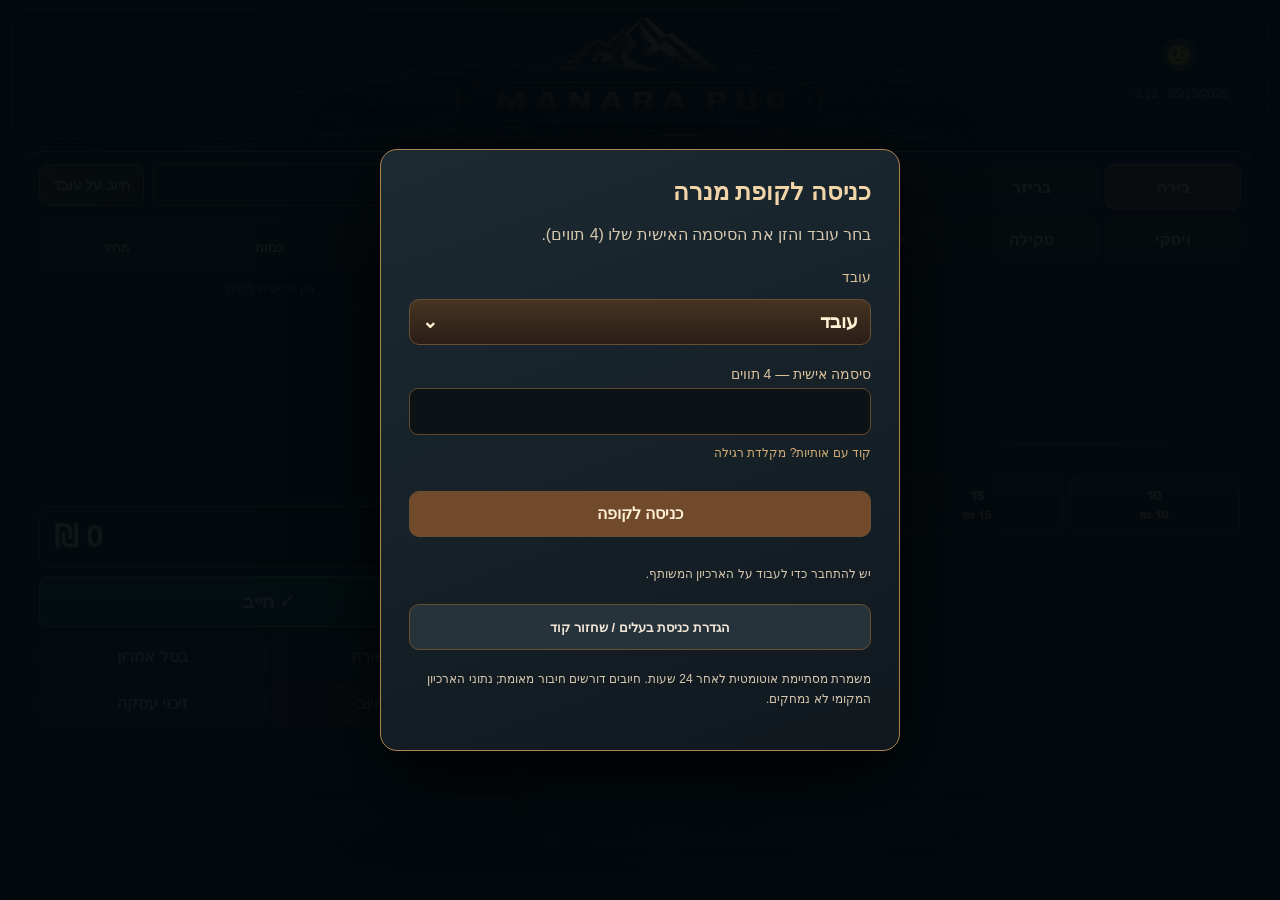
<file: index.html>
<!doctype html>
<html lang="he" dir="rtl">
<head>
  <meta charset="utf-8">
  <meta name="viewport" content="width=device-width,initial-scale=1,viewport-fit=cover">
  <meta name="theme-color" content="#0c1319">
  <meta name="description" content="PUB Manara POS Web - independent installed PWA">
  <meta name="application-name" content="Manara POS Web">
  <title>PUB Manara POS Web</title>
  <link rel="manifest" href="manifest.webmanifest?v=0.9.29">
  <link rel="icon" href="assets/app_icon_192.png?v=0.9.29">
  <link rel="apple-touch-icon" href="assets/app_icon_192.png?v=0.9.29">
  <link rel="stylesheet" href="styles.css?v=2.0.40">
<style id="startupScreenCriticalStyle">
/* Startup must be usable before styles.css and scripts have loaded. */
#startupScreen{
 position:fixed;inset:0;z-index:9999;
 box-sizing:border-box;
 width:100%;width:100vw;
 height:100vh;height:100dvh;
 display:flex;justify-content:center;align-items:center;
 overflow-x:hidden;overflow-y:auto;overscroll-behavior:contain;
 padding:calc(16px + env(safe-area-inset-top,0px)) calc(16px + env(safe-area-inset-right,0px)) calc(16px + env(safe-area-inset-bottom,0px)) calc(16px + env(safe-area-inset-left,0px));
 background:#091117;color:#f3e1c6;
 font:16px "Segoe UI",Arial,sans-serif;text-align:center;direction:rtl;
}
#startupScreen[hidden]{display:none!important}
#startupScreen .startup-content{
 box-sizing:border-box;flex:0 1 440px;width:100%;min-width:0;
 max-height:100%;overflow-x:hidden;overflow-y:auto;
 margin:auto;padding:24px 18px;background:#16242c;
 border:1px solid #9b7346;border-radius:16px;box-shadow:0 20px 60px #0009;
}
#startupScreen h2{margin:0 0 12px;color:#f2d3a3;font-size:clamp(20px,5vw,26px);overflow-wrap:anywhere}
#startupScreen p{margin:14px 0 0;line-height:1.6;color:#d6c3a5;overflow-wrap:anywhere}
#startupScreen .startup-separator-animation{height:34px;width:100%;margin:12px auto 4px;border-radius:8px;border:1px solid #89623e;overflow:hidden;background:#241b15}
#startupScreen .startup-separator-animation img{display:block;width:100%;height:100%;object-fit:cover}
#startupScreen .startup-spinner{width:40px;height:40px;margin:18px auto;border:3px solid #6b543b;border-top-color:#e7b877;border-radius:50%;animation:manaraBootSpin .9s linear infinite}
@keyframes manaraBootSpin{to{transform:rotate(360deg)}}
#startupScreen .startup-retry{display:none;min-height:44px;margin:18px auto 0;padding:9px 22px;border:1px solid #ac8657;border-radius:9px;background:#604225;color:#fff2d7;font:inherit;cursor:pointer}
#startupScreen.is-error .startup-spinner{display:none}
#startupScreen.is-error .startup-retry{display:block}
@media(max-width:480px){
 #startupScreen .startup-content{padding:20px 14px;border-radius:12px}
}
@media(max-height:450px){
 #startupScreen{align-items:flex-start}
 #startupScreen .startup-content{margin:auto}
}
@media(prefers-reduced-motion:reduce){#startupScreen .startup-spinner{animation:none}}
</style>
</head>
<body>
  <div id="startupScreen" role="status" aria-live="polite">
    <div class="startup-content"><h2>PUB MANARA POS</h2><div class="startup-separator-animation" aria-hidden="true"><img src="assets/billing_left_texture.gif" alt="" /></div><div class="startup-spinner" aria-hidden="true"></div><p id="startupScreenMessage">מכין את הקופה לעבודה…</p><button id="startupRetryBtn" class="startup-retry" type="button" onclick="location.reload()">נסה שוב</button></div>
  </div>
  <script>
    // Even if a script or the network stalls, the login-protected UI remains hidden.
    // Give the user a safe reload action without exposing the unfinished POS.
    setTimeout(function(){
      var screen=document.getElementById('startupScreen');
      if(screen&&!screen.hidden){
        screen.classList.add('is-error');
        var message=document.getElementById('startupScreenMessage');
        if(message)message.textContent='הטעינה נמשכת זמן רב מהרגיל. אפשר לנסות לפתוח את הקופה מחדש.';
      }
    },25000);
  </script>
  <div class="app-shell">
    <header class="hero" aria-label="PUB Manara POS"><img src="assets/main_logo.gif" alt="PUB Manara POS" /><div id="desktopHeroGear" class="desktop-hero-gear"></div><div id="desktopHeroIdentity" class="desktop-hero-identity"></div></header>
    
    <div id="modeBanner" class="mode-banner hidden" role="status"></div>
    <nav class="tabs hidden" aria-label="ניווט פנימי"><button class="tab active" data-page="posPage">קופה</button><button class="tab" data-page="managePage">ניהול</button><button class="tab" data-page="reportsPage">דוחות</button><button class="tab" data-page="systemPage">מערכת ועדכון</button><button class="tab hidden" id="jukeboxInternalTab" type="button" data-page="jukeboxPage" tabindex="-1" aria-hidden="true">ג׳וקבוקס</button></nav>
    <section id="globalControlStrip" class="customer-strip panel customer-choice-bar global-control-strip">
      <div class="customer-select-wrap" id="customerSelectWrap"><button id="customerInput" type="button" class="button customer-main-button" aria-haspopup="dialog" aria-expanded="false" aria-controls="customerDropdown"><span id="customerSelectedText">לקוח</span><span aria-hidden="true">⌄</span></button><div id="desktopCustomerSelect" class="desktop-customer-select"><input id="desktopCustomerSearch" class="field desktop-customer-search" type="search" placeholder="חפש לקוח..." aria-label="חיפוש לקוח" autocomplete="off" role="combobox" aria-autocomplete="list" aria-controls="desktopCustomerOptions" aria-expanded="false"><div id="desktopCustomerOptions" class="desktop-customer-options hidden" role="listbox" aria-label="בחר לקוח"></div></div></div>
      <button id="employeeChargeToggle" type="button" class="button employee-charge-button" aria-haspopup="dialog" aria-controls="employeeChargeNameModal">חיוב על עובד</button>
      <span id="cloudConnectionStatus" class="cloud-connection-indicator" data-connection="checking" role="status" aria-live="polite" title="בודק חיבור לשרת"><span class="cloud-connection-dot" aria-hidden="true"></span><span id="cloudConnectionText">בודק חיבור…</span><span id="jukeboxConnection" class="jukebox-record-indicator hidden" data-state="checking" role="img" aria-label="בודק חיבור לטאבלט הג׳וקבוקס" title="בודק חיבור לטאבלט הג׳וקבוקס">
 <svg class="jb-note-on" viewBox="0 0 32 32" width="24" height="24" aria-hidden="true" focusable="false">
 <path d="M18 4.5V21.3C16.6 20.8 15.1 20.8 13.5 21.2C10.6 21.9 8.8 24.1 9.4 26.3C10 28.7 12.7 29.4 15.5 28.4C18.4 27.4 20.2 25 20.2 22.7V11.1C21.4 12.8 23.4 13.7 25.1 13.5C25 10.7 22.6 9 20.3 7.3C19.1 6.4 18.4 5.6 18 4.5Z" fill="#aaf1bd" stroke="#48956a" stroke-width="1" stroke-linejoin="round"/>
 </svg>
 <svg class="jb-note-broken" viewBox="0 0 32 32" width="24" height="24" aria-hidden="true" focusable="false">
 <path d="M18 4.5V12L21.3 14.1L18.2 17.2L19.9 19.2L20.2 11.1C21.4 12.8 23.4 13.7 25.1 13.5C25 10.7 22.6 9 20.3 7.3C19.1 6.4 18.4 5.6 18 4.5Z" fill="#ed9892" stroke="#d06b68" stroke-width="1.1" stroke-linejoin="round"/>
 <path d="M16.4 19.3L18.9 22L17.2 24.1L18.5 25.8C17.8 27 16.9 27.8 15.5 28.4C12.7 29.4 10 28.7 9.4 26.3C8.8 24.1 10.6 21.9 13.5 21.2C14.3 21 15.2 20.9 16.4 21Z" fill="#c46e6b" stroke="#f3b7ac" stroke-width="1.1" stroke-linejoin="round"/>
 <path d="M19.8 13.3L16.6 17.3L19.1 19.9L16.6 23.4" fill="none" stroke="#ffd2c5" stroke-width="1.7" stroke-linecap="round" stroke-linejoin="round"/>
 </svg>
 </span></span><span id="clock" class="chip">--:--</span>
      <span id="cloudUserBar" class="hidden"><span id="cloudUser"></span><button id="posHomeShortcut" class="button ghost navigation-gear pos-home-shortcut hidden" type="button" aria-label="חזור לקופה הראשית" title="קופה" data-pos-home>
  <svg viewBox="0 0 32 32" width="28" height="28" aria-hidden="true" focusable="false">
   <rect x="9" y="3" width="15" height="10" rx="1.8" fill="#b98750" stroke="#f5d9a9" stroke-width="1.3"/>
   <rect x="11.3" y="5.5" width="10.4" height="5" rx="0.7" fill="#233943"/>
   <path d="M8 13.5H24.8L28 23.4V27.3H4V23.4L8 13.5Z" fill="#a97745" stroke="#f6d6a8" stroke-width="1.4" stroke-linejoin="round"/>
   <path d="M9.7 17H13M16 17H19.3M22 17H23.8M8.8 20H12.1M15.1 20H18.4M21.4 20H24.5" fill="none" stroke="#28272a" stroke-width="1.9" stroke-linecap="round"/>
   <rect x="5.8" y="23.2" width="20.4" height="3.2" rx="0.7" fill="#e1bc86"/>
   <path d="M13 24.8H19" stroke="#493526" stroke-width="1.3" stroke-linecap="round"/>
  </svg>
 </button><span id="jukeboxOwnerEntry" class="jukebox-gear-entry hidden"><button id="jukeboxOpenBtn" type="button" class="button ghost jukebox-gear" aria-label="ניהול ג׳וקבוקס" title="ניהול ג׳וקבוקס">♫</button></span><button id="navigationGearBtn" type="button" class="button ghost navigation-gear" aria-label="פתח תפריט ניווט" aria-haspopup="dialog" aria-expanded="false" aria-controls="navigationMenu" title="תפריט ניווט">⚙</button><div id="mobileNavigationControl" class="mobile-navigation-control">
 <button id="mobileNavTrigger" type="button" class="button ghost mobile-nav-trigger" aria-label="בחר מסך" title="בחר מסך" aria-haspopup="menu" aria-controls="mobileNavigationPopup" aria-expanded="false">⋮</button>
 <div id="mobileNavigationPopup" class="mobile-navigation-popup hidden" role="menu" aria-label="מעבר בין מסכים">
  <button id="mobileNavPos" type="button" class="mobile-navigation-item" role="menuitem"><span class="mobile-navigation-icon" aria-hidden="true"><svg viewBox="0 0 32 32" width="24" height="24" aria-hidden="true" focusable="false">
   <rect x="9" y="3" width="15" height="10" rx="1.8" fill="#b98750" stroke="#f5d9a9" stroke-width="1.3"/>
   <rect x="11.3" y="5.5" width="10.4" height="5" rx="0.7" fill="#233943"/>
   <path d="M8 13.5H24.8L28 23.4V27.3H4V23.4L8 13.5Z" fill="#a97745" stroke="#f6d6a8" stroke-width="1.4" stroke-linejoin="round"/>
   <path d="M9.7 17H13M16 17H19.3M22 17H23.8M8.8 20H12.1M15.1 20H18.4M21.4 20H24.5" fill="none" stroke="#28272a" stroke-width="1.9" stroke-linecap="round"/>
   <rect x="5.8" y="23.2" width="20.4" height="3.2" rx="0.7" fill="#e1bc86"/>
   <path d="M13 24.8H19" stroke="#493526" stroke-width="1.3" stroke-linecap="round"/>
  </svg></span><span>קופה</span></button>
  <button id="mobileNavJukebox" type="button" class="mobile-navigation-item hidden" role="menuitem"><span class="mobile-navigation-icon" aria-hidden="true">♫</span><span>ג׳וקבוקס</span></button>
  <button id="mobileNavSettings" type="button" class="mobile-navigation-item" role="menuitem"><span class="mobile-navigation-icon" aria-hidden="true">⚙</span><span>הגדרות</span></button>
 </div>
</div></span>
    </section>
    <main>
      <section id="posPage" class="page active">
        
        <div class="work-grid">
          <section class="panel product-panel"><span class="small-note hidden" id="productCounter" aria-hidden="true"></span><div id="categories" class="category-grid"></div><div class="spark-strip" aria-hidden="true"><span class="spark-diamond"></span></div><div class="product-visual-region"><div id="products" class="products-grid"></div></div></section>
          <section class="panel bill-panel"><div id="desktopBillingControls" class="desktop-billing-controls" aria-label="בחירת לקוח וסוג חיוב"></div><span class="bill-tag hidden" id="billTag" aria-hidden="true"></span><div class="bill-table-wrap"><table class="bill-table"><thead><tr><th>פריט</th><th>כמות</th><th>מחיר</th></tr></thead><tbody id="billBody"><tr><td colspan="3" class="empty">אין פריטים בחיוב</td></tr></tbody></table></div><div class="total-block" id="totalBlock"><span>סה״כ לתשלום</span><strong id="total">0 ₪</strong></div><div id="posChargeRow" class="pos-charge-row"><button id="chargeBtn" class="button charge" type="button"><span class="charge-button-label">✓ חייב</span><img class="charge-button-beer-gif" src="assets/beer_icon.gif" alt="" aria-hidden="true"></button><button id="jukeboxSellBtn" class="button secondary jukebox-quick-button hidden" type="button" aria-label="בחירת לקוח והנפקת קוד שיר בג׳וקבוקס" title="הנפקת קוד לג׳וקבוקס" aria-haspopup="dialog" aria-controls="jukeboxSaleDialog">♫</button></div><div class="bill-actions"><button class="button secondary" id="removeSelectedBtn">מחק שורה</button><button class="button secondary" id="undoBtn">בטל אחרון</button><button class="button warning" id="clearBtn">נקה חיוב</button><button class="button secondary" id="refundBtn">זיכוי עסקה</button></div><div class="status" id="status" role="status"></div></section>
        </div>
      </section>
      <section id="managePage" class="page">
        <div class="catalog-launchers">
          <button type="button" class="catalog-launch-button panel" id="openProductManager"><span class="catalog-launch-icon" aria-hidden="true">🍺</span><strong>ניהול מוצרים</strong></button>
          <button type="button" class="catalog-launch-button panel" id="openCustomerManager"><span class="catalog-launch-icon" aria-hidden="true">👥</span><strong>ניהול לקוחות</strong></button>
        </div>
        <div id="manageCatalogModal" class="catalog-manager-overlay hidden" role="dialog" aria-modal="true" aria-labelledby="catalogManagerTitle">
          <section class="catalog-manager-panel panel">
            <header class="catalog-manager-header"><h2 id="catalogManagerTitle">ניהול מוצרים</h2><button type="button" id="closeCatalogManager" class="button secondary" aria-label="סגור חלון ניהול">✕ סגור</button></header>
            <div class="catalog-manager-controls">
              <label class="catalog-search-label">חיפוש <input type="search" id="catalogSearch" class="field" autocomplete="off" placeholder="חיפוש לפי שם"></label>
              <label class="catalog-select-label" id="catalogSelectAllLabel"><input id="catalogSelectAll" type="checkbox"> בחר את כל המוצגים</label>
              <span id="catalogSelectionCount" class="small-note">0 נבחרו</span>
              <button type="button" id="catalogBulkDelete" class="button warning hidden">מחק מסומנים</button>
            </div>
            <div id="productManagerContent" class="catalog-manager-content">
              <div class="product-manager-top">
                <div class="product-manager-add-row"><button id="productManagerAdd" type="button" class="button primary product-manager-add-featured"><span class="product-manager-add-icon" aria-hidden="true">＋</span><span>הוסף מוצר חדש</span></button></div>
                <div class="product-manager-toolbar">
                  <button id="productManagerBack" type="button" class="button secondary hidden">→ חזרה לקטגוריות</button>
                  <button id="showInactiveProductsBtn" class="button secondary inactive-toggle" type="button" aria-pressed="false">הצג לא פעילים</button>
                  <button id="productBulkModeBtn" type="button" class="button secondary hidden" aria-pressed="false">בחירה מרובה</button>
                </div>
              </div>
              <h3 id="productManagerSectionTitle" class="product-manager-section-title">בחר קטגוריה</h3>
              <div id="productManagerCategories" class="product-manager-categories"></div>
              <div id="productManagerItems" class="product-manager-items hidden" role="list"></div>
              <div id="productManagerAddModal" class="product-manager-inner-modal hidden" role="dialog" aria-modal="true" aria-labelledby="productManagerAddTitle">
                <div id="productManagerAddBackdrop" class="product-manager-inner-shade"></div>
                <section class="product-manager-inner-panel">
                  <div class="product-manager-modal-head"><h3 id="productManagerAddTitle">הוספת מוצר</h3><button id="productManagerAddClose" type="button" class="button secondary">✕ סגור</button></div>
                  <div id="productManagerAddSlot"></div>
                </section>
              </div>
              <div id="productDetailModal" class="product-manager-inner-modal hidden" role="dialog" aria-modal="true" aria-labelledby="productDetailTitle">
                <div id="productDetailBackdrop" class="product-manager-inner-shade"></div>
                <section class="product-manager-inner-panel">
                  <div class="product-manager-modal-head"><h3 id="productDetailTitle">כרטיס פריט</h3><button id="productDetailClose" type="button" class="button secondary">✕ סגור</button></div>
                  <div id="productDetailContent">
                    <div class="product-detail-name"><strong id="productDetailName"></strong><span id="productDetailStatus"></span></div>
                    <div class="product-detail-fields">
                      <label>שם / סוג משקה <input id="productDetailType" class="field" maxlength="80"></label>
                      <label>קטגוריה <select id="productDetailCategory" class="field"></select></label>
                      <button type="button" id="productDetailSaveDetails" class="button primary">שמור שם וקטגוריה</button>
                    </div>
                    <div class="product-detail-price"><label>מחיר ₪ <input id="productDetailPrice" class="field" type="number" min="0" step="0.01" inputmode="decimal"></label><button id="productDetailSavePrice" type="button" class="button primary">שמור מחיר</button></div>
                    <div class="product-detail-actions"><button id="productDetailToggle" type="button" class="button secondary">השבת פריט</button><button id="productDetailHistoryToggle" type="button" class="button secondary">היסטוריית מחירים</button><button id="productDetailDelete" type="button" class="button warning">מחיקה לצמיתות</button></div>
                    <section id="productDetailHistory" class="product-detail-history hidden"><h4>היסטוריית מחירים</h4><div id="productDetailHistoryRows"></div></section>
                    <div class="product-detail-id">מזהה פנימי: <code id="productDetailId" dir="ltr"></code></div>
                    <p id="productDetailMessage" class="small-note" role="status"></p>
                  </div>
                </section>
              </div>
              
              <form id="productForm" class="inline-form" dir="rtl">
                <div class="product-category-field">
                  <label class="product-category-label" for="productCategoryButton">קטגוריה</label>
                  <div class="product-category-row">
                    <input id="productCategorySelect" type="hidden" name="category" value="">
                    <div class="product-category-select">
                      <button id="productCategoryButton" type="button" class="field product-category-trigger" aria-label="בחר קטגוריה" aria-controls="productCategoryOptions" aria-haspopup="listbox" aria-expanded="false"><span id="productCategorySelectedText">בחר קטגוריה</span><span class="product-category-chevron" aria-hidden="true">⌄</span></button>
                      <div id="productCategoryOptions" class="product-category-options hidden" role="listbox" aria-label="קטגוריות קיימות"></div>
                    </div>
                    <button id="newProductCategoryBtn" type="button" class="button secondary product-category-add" aria-label="הוסף קטגוריה חדשה" aria-controls="newProductCategoryPanel" aria-expanded="false" title="הוסף קטגוריה חדשה">+</button>
                  </div>
                </div>
                <input class="field" name="type" placeholder="סוג משקה" required>
                <input class="field" name="price" inputmode="decimal" placeholder="מחיר ₪" required>
                <button class="button primary" type="submit">הוסף משקה</button>
              </form>
              <div class="catalog-manager-table"><table class="data-table"><thead><tr><th>בחר</th><th>משקה</th><th>מחיר</th><th>מצב</th><th>פעולות</th></tr></thead><tbody id="manageProducts"></tbody></table></div>
            </div>
            <div id="customerManagerContent" class="catalog-manager-content hidden">
              <div class="catalog-manager-subhead"><button class="button secondary inactive-toggle" type="button" id="showInactiveCustomersBtn" aria-pressed="false">הצג לא פעילים</button></div>
              <form id="customerForm" class="inline-form"><input class="field" name="name" placeholder="שם לקוח" required><button class="button primary" type="submit">הוסף לקוח</button></form>
              <div class="customer-directory-tools"><button id="customerBulkModeBtn" type="button" class="button secondary hidden" aria-pressed="false">בחירה מרובה</button></div>
              <div id="manageCustomers" class="customer-directory" role="list" aria-label="רשימת לקוחות"></div>
            </div>
            <div id="customerDetailCard" class="customer-detail-overlay hidden" role="dialog" aria-modal="true" aria-labelledby="customerDetailTitle" dir="rtl">
              <div id="customerDetailBackdrop" class="customer-detail-backdrop"></div>
              <section class="customer-detail-panel">
                <header class="customer-detail-header"><h3 id="customerDetailTitle">כרטיס לקוח</h3><button id="customerDetailClose" class="button secondary" type="button">✕ סגור</button></header>
                <div class="customer-detail-info"><strong id="customerDetailName"></strong><span id="customerDetailStatus" class="customer-detail-status"></span></div>
                <div class="customer-detail-id"><span>מזהה פנימי</span><code id="customerDetailId" dir="ltr"></code></div>
                <div id="customerDetailActions" class="customer-detail-actions">
                  <button id="customerDetailRename" type="button" class="button secondary">✎ שינוי שם</button>
                  <button id="customerDetailToggle" type="button" class="button secondary">השבתת לקוח</button>
                  <button id="customerDetailReports" type="button" class="button secondary">תנועות לקוח</button>
                  <button id="customerDetailQr" type="button" class="button secondary">▦ שיתוף דוח QR</button>
                  <button id="customerDetailDelete" type="button" class="button warning">מחיקה לצמיתות</button>
                </div>
                <p id="customerDetailMessage" class="small-note" role="status"></p>
              </section>
            </div>
            <p id="catalogManagerMessage" class="small-note" role="status"></p>
          </section>
        </div>
        <div class="panel admin-box hidden" id="ownerAdminBox"><div class="panel-head"><h2>ניהול מערכת</h2>
         <button id="adminEntryBtn" type="button" class="button primary hidden">פתח ניהול מערכת</button></div>
         
         <div id="adminPanel" class="hidden">
           <div class="admin-panel-header"><strong>ניהול מתקדם פעיל</strong><button type="button" class="button secondary" id="adminLockBtn">נעל ניהול מערכת</button></div>
            <h3>הוספת עובד</h3>
           <form id="employeeCreateForm" class="inline-form">
             <label>שם עובד <input id="employeeCreateName" class="field" type="text" required minlength="2" maxlength="80" autocomplete="off"></label>
             <label>סיסמה בת 4 תווים <input id="employeeCreatePin" class="field" type="password" required maxlength="4" minlength="4" autocomplete="new-password" inputmode="text"></label>
             <label>חשבון לקוח (לא חובה)<select id="employeeCreateCustomer" class="field"><option value="">ללא קישור</option></select></label>
             <button class="button primary" type="submit">הוסף עובד</button>
           </form>
           <h3>עובדים קיימים</h3>
           <label class="employee-removed-filter"><input id="showRemovedEmployees" type="checkbox"> הצג עובדים שהוסרו (לשחזור)</label>
           <div class="scroll-table"><table class="data-table"><thead><tr><th>שם עובד</th><th>מצב</th><th>פעולות</th></tr></thead><tbody id="employeeRows"></tbody></table></div>
           <p class="small-note" id="employeeMessage" role="status"></p>
         </div>
       </div>
        <div class="panel hidden" id="staffAdminBox">
          <div class="panel-head"><h2>ניהול מורשה</h2><button type="button" id="staffAdminEntryBtn" class="button primary">אימות ניהול</button></div>
          <p class="small-note">ניהול מוגבל לעובד עם הרשאה אישית. הכניסה דורשת מייל וסיסמה נפרדים ב־Supabase Auth.</p>
          <div id="staffAdminContent" class="hidden">
            <div class="admin-panel-header"><strong>ניהול מוגבל מאומת</strong><button id="staffAdminLockBtn" type="button" class="button secondary">נעל ניהול</button></div>
            <p class="small-note">אפשרויות הניהול נקבעות לפי ההרשאות האישיות שלך. ניהול עובדים, גיבויים, מחיקה לצמיתות ומצב תחזוקה שמורים לבעלים.</p>
            <div class="stack-buttons">
              <button id="staffAdminProductsBtn" class="button secondary" type="button">ניהול מוצרים מורשים</button>
              <button id="staffAdminCustomersBtn" class="button secondary" type="button">ניהול לקוחות מורשים</button>
              <button id="staffAdminReportsBtn" class="button secondary" type="button">דוחות מורשים</button>
            </div>
          </div>
        </div>
       <div class="panel" id="auditPanel"><div class="panel-head"><h2>יומן שינויים</h2><button class="button secondary" type="button" id="refreshAuditBtn">רענן</button></div>
          <p class="small-note">שינויים בלקוחות ובמשקאות: מי ביצע, מה שונה ומתי. זמין למנהלים בלבד.</p>
          <div class="scroll-table audit-table"><table class="data-table"><thead><tr><th>תאריך ושעה</th><th>מבצע</th><th>פריט/לקוח</th><th>שינוי</th><th>פרטים</th></tr></thead><tbody id="auditRows"></tbody></table></div>
        </div></section>
      <section id="reportsPage" class="page"><div class="panel reports-panel"><div class="panel-head"><h2>דוחות וארכיון</h2><span id="reportAccessNote" class="small-note">כולל חיובים וזיכויים</span></div><div id="reportControls" class="report-controls"><label>מתאריך <input class="field report-original-field" id="fromDate" type="date"><button type="button" class="field report-picker-trigger" data-report-picker="fromDate" aria-haspopup="dialog" aria-label="בחירת תאריך"><span data-date-label="fromDate">בחר תאריך</span><span aria-hidden="true">▦</span></button></label><label>עד תאריך <input class="field report-original-field" id="toDate" type="date"><button type="button" class="field report-picker-trigger" data-report-picker="toDate" aria-haspopup="dialog" aria-label="בחירת תאריך"><span data-date-label="toDate">בחר תאריך</span><span aria-hidden="true">▦</span></button></label><label>לקוח <select class="field report-original-field" id="reportCustomer"><option value="">כל הלקוחות</option></select><button type="button" class="field report-picker-trigger" data-report-picker="reportCustomer" aria-haspopup="dialog" aria-label="בחירת לקוח">כל הלקוחות <span aria-hidden="true">⌄</span></button></label><label>סוג דוח <select class="field" id="reportType"><option value="movements">תנועות חיוב</option><option value="byCustomer">סיכום לפי לקוח</option><option value="byProduct">סיכום לפי משקה</option><option value="endDay">סגירת יום</option></select></label><button id="showReportBtn" class="button primary">הצג</button><button id="exportExcelBtn" class="button secondary">Excel</button><button id="exportCsvBtn" class="button secondary">CSV</button><button id="printBtn" class="button secondary">PDF / הדפסה</button></div><div class="employee-charge-report-entry"><button id="employeeChargeReportOpen" class="button secondary hidden" type="button" aria-haspopup="dialog" aria-expanded="false" aria-controls="employeeChargeReportModal">חיובים על חשבון עובד</button></div><div class="report-summary" id="reportSummary"></div><div class="scroll-table report-table"><table class="data-table" id="reportTable"><thead id="reportHead"></thead><tbody id="reportBody"></tbody></table></div></div></section>
      <section id="systemPage" class="page">
 <div class="system-console-v2032">
  <section class="panel system-settings-panel" aria-labelledby="systemSettingsTitle">
   <div class="system-settings-head"><h2 id="systemSettingsTitle">הגדרות</h2><span id="storageLabel" class="chip">מתחבר לשרת…</span></div>
   <div class="system-settings-row">
    <button id="deviceLayoutBtn" class="button secondary system-settings-tile system-layout-choice" type="button" aria-haspopup="dialog" aria-expanded="false" aria-controls="deviceLayoutDialog">אוטומטי</button>
    <button id="shareAppQrBtn" class="button secondary system-settings-tile" type="button">▦ שיתוף QR</button>
    <div class="system-version-tile" role="group" aria-label="גרסה ובדיקת עדכונים">
     <span id="installedVersion" class="system-version-text">V2.0.40</span>
     <button id="checkUpdatesBtn" class="button system-update-icon" data-update-state="unknown" type="button" title="בדוק עדכונים" aria-label="בדוק עדכונים">⟳</button>
     <small id="updateStatus" class="system-visually-hidden" role="status">עדיין לא אומתה גרסה</small>
     <small id="versionLabel" class="system-visually-hidden">V2.0.40</small>
     <button id="updateBadge" class="update-badge hidden system-visually-hidden" type="button" aria-label="עדכון תוכנה זמין">↓ עדכון זמין <span id="updateBadgeVersion"></span></button>
    </div>
   </div>
  </section>
  <button id="systemEmployeesOpen" class="system-main-entry" type="button" aria-haspopup="dialog" aria-controls="systemEmployeeDialog"><span class="system-entry-icon" aria-hidden="true">♙</span><span class="system-entry-copy"><strong>עובדים</strong></span><span class="system-entry-chevron" aria-hidden="true">‹</span></button>
  <button id="jukeboxSystemSettingsOpen" class="system-main-entry hidden" type="button" aria-haspopup="dialog" aria-controls="jukeboxAdvanced" aria-expanded="false"><span class="system-entry-icon" aria-hidden="true">♫</span><span class="system-entry-copy"><strong>הגדרות ג׳וקבוקס</strong></span><span class="system-entry-chevron" aria-hidden="true">‹</span></button>
  <button id="systemAdvancedOpen" class="system-main-entry hidden" type="button" aria-haspopup="dialog" aria-controls="newSystemDashboard"><span class="system-entry-icon" aria-hidden="true">⚙</span><span class="system-entry-copy"><strong>ניהול מתקדם</strong></span><span class="system-entry-chevron" aria-hidden="true">‹</span></button>
  <div class="system-install-footer"><button id="installBtnSystem" class="button secondary" type="button">↓ התקן אפליקציה</button><button id="installBtn" class="button install hidden" type="button">התקן אפליקציה</button></div>
 </div>
 <dialog id="systemEmployeeDialog" class="panel system-dialog system-employee-dialog" aria-labelledby="systemEmployeeTitle" dir="rtl">
  <div class="system-dialog-head"><h2 id="systemEmployeeTitle">עובדים</h2><button id="systemEmployeesClose" class="button secondary system-modal-close" type="button" aria-label="סגור">✕</button></div>
  <div class="system-employee-actions"><button id="cloudSignOut" class="button secondary system-employee-choice" type="button">⇄ החלף עובד</button><button id="employeeSignOutBtn" class="button warning system-employee-choice" type="button">↪ יציאת עובד</button></div>
 </dialog>
 <dialog id="newSystemDashboard" class="panel system-dialog system-advanced-dialog hidden" dir="rtl" aria-labelledby="systemAdvancedTitle">
 <div class="system-dialog-head"><h2 id="systemAdvancedTitle">ניהול מתקדם</h2><div class="system-advanced-header-actions"><button id="trialToggleBtn" type="button" class="button mode-switch hidden" aria-pressed="false">תחזוקה: כבוי</button><button id="systemAdvancedClose" type="button" class="button secondary system-modal-close" aria-label="סגור">✕</button></div></div>
  <div class="pos-simple-system-grid">
   <section class="pos-simple-system-section">
    <h3>עריכת ארכיון</h3>
    <p class="small-note">חיפוש חיובים, שינוי מוצר, כמות, מחיר, תאריך ולקוח. מחיקה מבטלת שורה בדוחות וניתנת לשחזור.</p>
    <button id="backupArchiveManageBtn" class="button primary" type="button">פתח עריכת ארכיון</button>
   </section>
   <section id="backupOwnerControls" class="pos-simple-system-section hidden">
    <h3>גיבוי מיידי</h3>
    <p class="small-note">יוצר גיבוי חדש בענן וגם מוריד עותק JSON למחשב שלך.</p>
    <button id="backupImmediateBtn" class="button primary" type="button">גבה עכשיו והורד קובץ</button>
    <p id="backupLastSummary" class="small-note">ממתין לרשימת גיבויים…</p>
   </section>
   <section id="backupAutoSection" class="pos-simple-system-section hidden">
    <h3>גיבוי אוטומטי</h3>
    <p class="small-note">גיבוי מתוזמן בשרת, גם כשהקופה סגורה. נשמרים עד 30 עותקים אוטומטיים.</p>
    <form id="backupScheduleForm" class="pos-backup-schedule">
     <label class="pos-backup-toggle"><input id="backupAutoEnabled" type="checkbox" checked>גיבוי אוטומטי פעיל</label>
     <label>תדירות
      <select id="backupAutoFrequency" class="field"><option value="daily">כל יום</option><option value="weekly">פעם בשבוע</option></select>
     </label>
     <label>שעה (ישראל)
      <select id="backupAutoHour" class="field"><option value="0" >00:05</option><option value="1" >01:05</option><option value="2" >02:05</option><option value="3" selected>03:05</option><option value="4" >04:05</option><option value="5" >05:05</option><option value="6" >06:05</option><option value="7" >07:05</option><option value="8" >08:05</option><option value="9" >09:05</option><option value="10" >10:05</option><option value="11" >11:05</option><option value="12" >12:05</option><option value="13" >13:05</option><option value="14" >14:05</option><option value="15" >15:05</option><option value="16" >16:05</option><option value="17" >17:05</option><option value="18" >18:05</option><option value="19" >19:05</option><option value="20" >20:05</option><option value="21" >21:05</option><option value="22" >22:05</option><option value="23" >23:05</option></select>
     </label>
     <label id="backupAutoWeekdayLabel" class="hidden">יום בשבוע
      <select id="backupAutoWeekday" class="field"><option value="0">ראשון</option><option value="1">שני</option><option value="2">שלישי</option><option value="3">רביעי</option><option value="4">חמישי</option><option value="5">שישי</option><option value="6">שבת</option></select>
     </label>
     <button id="backupScheduleSaveBtn" class="button primary" type="submit">שמור תזמון</button>
    </form>
   </section>
   <!-- V2.0.17: verified owner-only Google Drive backup controls. -->
   <section id="driveBackupSection" class="pos-simple-system-section hidden" aria-labelledby="driveBackupTitle">
    <div class="panel-head"><h3 id="driveBackupTitle">גיבוי ל־Google Drive</h3><span id="driveConnectionState" class="chip">טוען מצב…</span></div>
    <p class="small-note">גיבוי חיצוני לתיקייה פרטית, גם כשהקופה סגורה. הגיבוי הקיים בענן נשאר עצמאי.</p>
    <div class="pos-backup-actions"><button id="driveConnectBtn" type="button" class="button primary" disabled>חבר Google Drive</button><button id="driveDisconnectBtn" type="button" class="button secondary" disabled>נתק</button><button id="driveRefreshBtn" type="button" class="button secondary">רענן מצב</button></div>
    <div id="driveConnectLink" class="pos-backup-actions"></div><div id="driveFolderLink" class="pos-backup-actions"></div>
    <p id="driveSystemStatus" class="small-note"></p><p id="driveLastSuccess" class="small-note"></p><p id="driveNextBackup" class="small-note"></p>
    <div class="pos-backup-actions"><button id="driveDataNow" type="button" class="button primary" disabled>גבה נתונים עכשיו</button><button id="driveSystemNow" type="button" class="button secondary" disabled>צור נקודת שחזור מערכת</button></div>
    <h4>מועדי גיבוי אוטומטי</h4>
    <p class="small-note">בחר כמה ימים ושעות בשבוע. כל מועד יכול לכלול נתונים בלבד או גם נקודת שחזור מערכת. ברירת המחדל: שבת 07:00.</p>
    <div class="pos-backup-actions"><label class="pos-backup-toggle"><input id="driveAutoEnabled" type="checkbox" disabled> הפעל גיבוי אוטומטי</label><button id="driveAutoSave" type="button" class="button primary" disabled>שמור הפעלה</button></div>
    <div id="driveScheduleRows" class="drive-schedule-list"></div>
    <button id="driveAddSchedule" type="button" class="button secondary">+ הוסף מועד גיבוי נוסף</button>
    <h4>היסטוריית גיבויים לדרייב</h4>
    <p class="small-note">הצלחה מוצגת רק לאחר קריאה חוזרת ואימות SHA-256. נקודת שחזור מערכת אינה מחליפה שחזור נתונים; חזרה לגרסה מתבצעת בתהליך מנהל מוגן.</p>
    <div id="driveBackupHistory" class="drive-history-list" aria-live="polite"></div>
    <p id="driveBackupMessage" class="small-note" role="status"></p>
   </section>
   <section id="backupHistorySection" class="pos-simple-system-section hidden">
    <h3>עותקים שמורים ושחזור</h3>
    <p class="small-note">בחר צילום גיבוי להורדה או לשחזור מאומת. שחזור מחליף עסקאות ושומר עותק של המצב הקודם.</p>
    <select id="backupSnapshotSelect" class="field" aria-label="בחר צילום גיבוי"></select>
    <div class="pos-backup-actions">
     <button id="backupSnapshotDownloadBtn" class="button secondary" type="button" disabled>הורד עותק</button>
     <button id="backupRefreshBtn" class="button secondary" type="button">רענן רשימה</button>
     <button id="backupRestoreSnapshotBtn" class="button warning" type="button">שחזר גיבוי</button>
    </div>
    <p class="small-note">העותקים המתוזמנים נשמרים בתוך Supabase. להיערכות לאובדן מלא של מסד הנתונים, חשוב גם להוריד עותק למחשב.</p>
   </section>
  </div>
  <p id="backupManagerMessage" class="small-note" role="status"></p>
 </dialog>
 <div class="system-grid system-legacy-grid">
      <div id="sqliteImportPanel" class="panel hidden">
 <div class="panel-head"><h2>ייבוא ידני של pub_manara.db (SQLite)</h2></div>
 <p class="small-note">ללא לקוחות או חיובי כרדיט. תחילה בוחרים קובץ ומקבלים תצוגה מקדימה. רק בעל החשבון יכול לאשר ייבוא; לפניו יופק גיבוי ענן.</p>
 <label class="file-input">בחירת קובץ DB מהמחשב <input id="sqliteImportFile" type="file" accept=".db,application/x-sqlite3"></label>
 <div class="stack-buttons">
  <button id="sqliteImportPreview" class="button secondary" type="button" disabled>בדוק נתונים מול הענן — ללא ייבוא</button>
  <button id="sqliteImportExecute" class="button primary" type="button" disabled>גבה וייבא ידנית לענן</button>
  <button id="sqliteImportReset" class="button secondary" type="button">נקה בחירה</button>
 </div>
 <p id="sqliteImportMessage" class="small-note" role="status">בחר קובץ DB לבדיקת הנתונים.</p>
 <div id="sqliteImportDetails" class="sqlite-import-details" aria-live="polite"></div>
 </div>
 <div id="archiveImportPanel" class="panel hidden"><div class="panel-head"><h2>ייבוא הארכיון ממחשב הפאב המקורי</h2></div>
        <p class="small-note" id="archiveImportNotice">העבר את הנתונים רק לאחר פתיחת הקופה במחשב הפאב המקורי. לפני ההעברה ירד קובץ גיבוי.</p>
        <button type="button" class="button primary" id="cloudImportFromSystemBtn">גבה וייבא ארכיון מהמחשב הזה</button>
      </div><div id="ownerBackupPanel" class="panel hidden"><div class="panel-head"><h2>גיבוי ושחזור</h2></div><p id="remoteSystemNotice">העותק המקומי נשאר במכשיר. אחרי מעבר לענן, כל הקופות משתמשות במסד המשותף.</p><div class="stack-buttons"><button id="downloadBackup" class="button primary">הורד גיבוי JSON</button><label class="file-input">שחזור גיבוי מלא (מחליף נתונים) <input id="restoreFile" type="file" accept=".json,application/json"></label></div><p class="small-note">הורד גיבוי בתחילת ובסיום משמרת. אין למחוק את נתוני הדפדפן לפני סיום העברת הארכיון.</p><p id="cloudSync" class="sync-msg"></p></div><div id="ownerLegacyPanel" class="panel hidden"><div class="panel-head"><h2>ייבוא מהקופה הישנה</h2></div><p>ייבוא CSV מהארכיון הישן או JSON שנוצר מקובץ SQLite באמצעות הכלי המצורף. חשבונות כרדיט ישנים מסוג C0001 או C-0001 אינם מיובאים.</p><label class="file-input">בחר ארכיון CSV או JSON <input id="legacyInput" type="file" accept=".csv,.json,text/csv,application/json"></label><div class="import-preview hidden" id="importPreview"></div><div id="legacyNotice" class="small-note"></div></div><button id="archiveManageBtn" class="button primary hidden" type="button">ניהול ארכיון</button></div>
          <dialog id="jukeboxAdvanced" class="panel jukebox-settings-dialog" aria-labelledby="jukeboxAdvancedTitle"><div class="panel-head"><h2 id="jukeboxAdvancedTitle">הגדרות ג׳וקבוקס</h2><button id="jukeboxAdvancedClose" class="button secondary jukebox-icon-btn" type="button" aria-label="סגור">✕</button></div><div class="jukebox-advanced">
            <div class="panel jukebox-panel">
              <div class="panel-head"><h2>⚙ הגדרות נגן ומחיר</h2></div>
              <div class="jukebox-power-line"><button id="jukeboxPowerBtn" class="button primary" type="button">הפעל נגן</button><p id="jukeboxPowerStatus" class="small-note" role="status">ממתין לשרת</p></div><form id="jukeboxSettingsForm" class="jukebox-settings">
                <label class="jukebox-toggle"><input type="checkbox" id="jukeboxEnabled"> ג׳וקבוקס פעיל</label>
                <label class="jukebox-toggle"><input type="checkbox" id="jukeboxIsOpen"> פתוח לבחירת שירים</label>
                <label class="jukebox-toggle"><input type="checkbox" id="jukeboxPaused"> נגן בהשהיה</label>
                <label class="jukebox-price-label">מחיר לשיר (₪)<input class="field" id="jukeboxPrice" type="number" min="0" max="10000" step="0.01" inputmode="decimal" required></label>
                <button class="button primary" data-jb-action type="submit">שמור הגדרות</button>
              </form>
            </div>
            <div class="panel jukebox-panel">
              <div class="panel-head"><h2>YouTube API</h2></div>
              <label>מפתח מוגבל לאתר<input id="jukeboxSearchKey" class="field" type="password" autocomplete="off" placeholder="מפתח API של YouTube"></label>
              <div class="jukebox-actions"><button id="jukeboxSaveKey" class="button primary" type="button">שמור בענן</button><button id="jukeboxImportKey" class="button secondary" type="button">ייבא מהטאבלט</button></div>
              <p id="jukeboxKeyStatus" class="small-note" role="status">מפתח YouTube נשמר בענן. הזן מפתח מוגבל ל־YouTube Data API או ייבא מהמכשיר המצומד.</p>
            </div>
            <div class="panel jukebox-panel">
              <div class="panel-head"><h2>צימוד טאבלט</h2></div>
              <div class="jukebox-actions"><button id="jukeboxPairBtn" class="button primary" data-jb-action type="button">הפק קוד צימוד לטאבלט</button><button id="jukeboxUnlockBtn" class="button secondary" data-jb-action type="button">בטל נעילת נגן</button><button id="jukeboxRevokeBtn" class="button warning" data-jb-action type="button">בטל צימוד</button></div>
              <div id="jukeboxPairBox" class="jukebox-pair-box hidden"><p class="small-note">קוד צימוד בן 6 ספרות · תקף ל־5 דקות · שימוש חד־פעמי. אינו קוד להזמנת שיר.</p><input class="field" id="jukeboxPairToken" readonly dir="ltr" inputmode="none" maxlength="6" aria-label="קוד צימוד בן 6 ספרות"><button class="button secondary" id="jukeboxCopyPair" type="button">העתק</button></div>
              <div id="jukeboxDevices" class="jukebox-list"></div>
            </div>
            <div class="panel jukebox-panel"><h2>הרשאות</h2><p class="small-note">הגישה לג׳וקבוקס מוגבלת כרגע לבעלים בלבד.</p></div>
          </div></dialog>
</section>

      <section id="jukeboxPage" class="page hidden" aria-label="ג׳וקבוקס">
        <p id="jukeboxMessage" class="status jukebox-message" role="status" aria-live="polite"></p>
        <p id="jukeboxMaintenanceBanner" class="jukebox-maintenance-banner hidden" role="status">🛠️ מצב תחזוקה D — קודי בדיקה בלבד · ללא חיובי אמת</p>
        <div id="jukeboxContent" class="jukebox-console hidden">
          
          <section class="panel jukebox-panel jukebox-player-panel">
            <div class="panel-head"><h2>מתנגן עכשיו</h2><span id="jukeboxPlayerMode" class="chip">—</span></div>
            <strong id="jukeboxNow" class="jukebox-now">ממתין לניגון</strong>
            <p id="jukeboxNowDetail" class="small-note visually-hidden-label"></p><progress id="jukeboxProgress" class="jukebox-progress" value="0" max="100" aria-label="התקדמות ניגון"></progress>
            <div class="jukebox-transport">
              <button id="jukeboxPrevBtn" class="button secondary" type="button" disabled aria-label="הקודם">⏮ הקודם</button>
              <button id="jukeboxPauseBtn" class="button primary" type="button" data-jb-action>⏸ השהה</button>
              <button id="jukeboxNextBtn" class="button secondary" type="button" disabled aria-label="הבא">⏭ הבא</button>
              <button id="jukeboxStopBtn" class="button secondary" type="button" disabled>⏹ עצור</button>
            </div>
            <p id="jukeboxTransportNote" class="small-note visually-hidden-label"></p>
          </section>
          <section class="panel jukebox-panel jukebox-background-panel">
            <div class="panel-head"><h2>מוזיקת רקע</h2></div>
            <form id="jukeboxSearchForm" class="jukebox-search-form">
              <div class="inline-form"><input id="jukeboxSearchQuery" class="field" type="search" maxlength="120" placeholder="חפש שיר או אמן ביוטיוב..." autocomplete="off" required><button class="button primary" type="submit" data-jb-action>חפש</button></div>
            </form>
            <p id="jukeboxSearchStatus" class="small-note" role="status"></p><div id="jukeboxSearchResults" class="jukebox-list"></div>
          </section>
          <section class="panel jukebox-panel jukebox-queue-panel" aria-labelledby="jukeboxQueueHeading">
            <div class="panel-head jukebox-queue-heading"><h2 id="jukeboxQueueHeading">תור השירים</h2><span id="jukeboxQueueCount" class="chip" aria-label="מספר פריטים פעילים">0</span></div>
            <div class="jukebox-queue-meta"><span>משך התור שנותר</span><strong id="jukeboxQueueTotal" dir="ltr">00:00</strong></div>
            
            <div id="jukeboxQueueList" class="jukebox-queue-list" role="list" aria-label="רשימת השירים וקודי ההזמנה"></div>
          </section>


        </div>

        
        <dialog id="jukeboxQueueDialog" class="panel jukebox-queue-dialog" aria-labelledby="jukeboxQueueTitle" dir="rtl">
          <div class="panel-head"><h2 id="jukeboxQueueTitle">פרטי שיר ופעולות</h2><button id="jukeboxQueueClose" class="button secondary jukebox-icon-btn" type="button" aria-label="סגור">✕</button></div>
          <div id="jukeboxQueueDetails" class="jukebox-queue-details"></div>
          <div id="jukeboxQueueActions" class="jukebox-queue-action-grid" aria-label="פעולות על השיר הנבחר"></div>
          <p id="jukeboxQueueNotice" class="small-note" role="status" aria-live="polite"></p>
          <div id="jukeboxRecoveredCode" class="jukebox-recovered hidden" role="status"><span>הקוד הקיים</span><strong id="jukeboxRecoveredValue" dir="ltr"></strong><small id="jukeboxRecoveredExpiry"></small></div>
        </dialog>
        
      </section>
    </main>
  </div>

  <!-- V2.0.40: shared Jukebox sale workflow outside the player dashboard. -->
  <dialog id="jukeboxSaleDialog" class="panel jukebox-sale-dialog jukebox-quick-dialog" aria-label="לקוח וחיוב בג׳וקבוקס" dir="rtl">
<div class="jukebox-quick-head"><button id="jukeboxQuickClose" type="button" class="button secondary jukebox-quick-close" aria-label="סגור חלונית חיוב ג׳וקבוקס" title="סגור">✕</button></div>
<section class="panel jukebox-panel jukebox-sale-panel">
            <div class="panel-head jukebox-sale-heading"><div class="jukebox-sale-heading-title"><span class="jukebox-sale-symbol" aria-hidden="true">♫</span><h2>לקוח וחיוב</h2></div></div>
            <div class="jukebox-customer-line">
              <div class="jukebox-customer-wrap">
                <input id="jukeboxCustomerSearch" class="desktop-customer-search" type="search" placeholder="בחר לקוח..." aria-label="חפש ובחר לקוח" autocomplete="off" role="combobox" aria-autocomplete="list" aria-controls="jukeboxCustomerResults" aria-expanded="false">
                <div id="jukeboxCustomerResults" class="desktop-customer-options hidden" role="listbox" aria-label="לקוחות"></div>
              </div>
              <button id="jukeboxEmployeeCharge" class="button employee-charge-button" type="button" aria-haspopup="dialog">חיוב על עובד</button>
            </div>
            <p id="jukeboxSaleCustomer" class="jukebox-selected-customer visually-hidden-label">לא נבחר לקוח</p>
            <button id="jukeboxSaleConfirm" class="button primary" type="button" disabled>צור קוד לשיר · חיוב לאחר ניגון</button>
            <button id="jukeboxAbandonSale" class="button secondary hidden" type="button">בטל הזמנה שלא הושלמה</button><div id="jukeboxIssuedCode" class="jukebox-recovered hidden" role="status"><span>קוד לבחירת שיר</span><strong id="jukeboxIssuedValue" dir="ltr"></strong><small id="jukeboxIssuedExpiry"></small></div>
            <p id="jukeboxSaleNotice" class="small-note hidden" role="status" aria-live="polite"></p>
          </section>
<p id="jukeboxQuickMessage" class="status jukebox-quick-message hidden" role="status" aria-live="polite"></p>
</dialog>
<dialog id="jukeboxConfirmDialog" class="panel jukebox-confirm-dialog" aria-labelledby="jukeboxConfirmTitle" dir="rtl"><form method="dialog"><div class="panel-head"><h2 id="jukeboxConfirmTitle">אישור פעולה</h2></div><div id="jukeboxConfirmTrack" class="jukebox-confirm-track hidden"><img id="jukeboxConfirmImage" class="hidden" alt=""><strong id="jukeboxConfirmTrackTitle"></strong><small id="jukeboxConfirmTrackMeta"></small></div><p id="jukeboxConfirmText"></p><div class="jukebox-confirm-actions"><button id="jukeboxConfirmYes" class="button primary" value="yes" type="submit">אשר</button><button class="button secondary" value="cancel" type="submit" autofocus>ביטול</button></div></form></dialog>
<dialog id="jukeboxEmployeeDialog" class="panel jukebox-employee-dialog" aria-labelledby="jukeboxEmployeeTitle">
          <div class="panel-head"><h2 id="jukeboxEmployeeTitle">חיוב על עובד</h2><button id="jukeboxEmployeeClose" class="button secondary jukebox-icon-btn" type="button" aria-label="סגור">✕</button></div>
          <form id="jukeboxEmployeeForm" class="jukebox-search-form"><label>שם האדם שעבורו החיוב<input id="jukeboxEmployeePerson" class="field" maxlength="100" required autocomplete="off"></label><p id="jukeboxEmployeeNote" class="small-note"></p><button class="button primary" type="submit">אשר</button></form>
        </dialog>

  <!-- V2.0.11: Customer-specific report and QR dialogs, outside the general report page -->
  <div id="customerMovementsModal" class="employee-picker-overlay customer-action-modal hidden" role="dialog" aria-modal="true" aria-labelledby="customerMovementsTitle" dir="rtl">
    <div id="customerMovementsBackdrop" class="employee-picker-backdrop"></div>
    <section class="employee-picker-panel customer-action-panel">
      <div class="customer-dialog-heading"><h2 id="customerMovementsTitle">תנועות לקוח</h2><button type="button" id="customerMovementsClose" class="customer-dialog-close" aria-label="סגור">×</button></div>
      <div class="customer-action-content">
        <strong id="customerMovementsName" class="customer-action-name"></strong>
        <div class="customer-action-filters">
          <label>מתאריך <input class="field report-original-field" id="customerMovementsFrom" type="date"><button type="button" class="field report-picker-trigger" data-report-picker="customerMovementsFrom" aria-haspopup="dialog"><span data-date-label="customerMovementsFrom">בחר תאריך</span><span aria-hidden="true">▦</span></button></label>
          <label>עד תאריך <input class="field report-original-field" id="customerMovementsTo" type="date"><button type="button" class="field report-picker-trigger" data-report-picker="customerMovementsTo" aria-haspopup="dialog"><span data-date-label="customerMovementsTo">בחר תאריך</span><span aria-hidden="true">▦</span></button></label>
        </div>
        <p id="customerMovementsSummary" class="small-note" role="status"></p>
        <div class="customer-action-table-wrap"><table class="data-table customer-action-table"><thead><tr><th>תאריך</th><th>משקה</th><th>כמות</th><th>סכום</th><th>סוג</th></tr></thead><tbody id="customerMovementsRows"></tbody></table></div>
      </div>
      <div class="customer-action-footer"><button id="customerMovementsDone" class="button primary" type="button">חזרה לכרטיס לקוח</button></div>
    </section>
  </div>
  <div id="customerQrModal" class="employee-picker-overlay customer-action-modal hidden" role="dialog" aria-modal="true" aria-labelledby="customerQrTitle" dir="rtl">
    <div id="customerQrBackdrop" class="employee-picker-backdrop"></div>
    <section class="employee-picker-panel customer-action-panel">
      <div class="customer-dialog-heading"><h2 id="customerQrTitle">יצירת QR ללקוח</h2><button type="button" id="customerQrClose" class="customer-dialog-close" aria-label="סגור">×</button></div>
      <div class="customer-action-content"><strong id="customerQrName" class="customer-action-name"></strong>
        <div id="qrReportShareSection" class="qr-report-share-section">
  <div class="qr-report-share-heading"><strong>בחר טווח תאריכים לשיתוף</strong><span class="small-note">קישור לקריאה בלבד · בתוקף 7 ימים</span></div>
  <div id="qrLimitedFilters" class="report-controls">
   <label>מתאריך <input id="qrFromDate" class="field report-original-field" type="date"><button type="button" class="field report-picker-trigger" data-report-picker="qrFromDate" aria-haspopup="dialog" aria-label="בחירת תאריך"><span data-date-label="qrFromDate">בחר תאריך</span><span aria-hidden="true">▦</span></button></label>
   <label>עד תאריך <input id="qrToDate" class="field report-original-field" type="date"><button type="button" class="field report-picker-trigger" data-report-picker="qrToDate" aria-haspopup="dialog" aria-label="בחירת תאריך"><span data-date-label="qrToDate">בחר תאריך</span><span aria-hidden="true">▦</span></button></label>
   <label>לקוח <select id="qrReportCustomer" class="field report-original-field"><option value="">בחר לקוח</option></select><button type="button" class="field report-picker-trigger" data-report-picker="qrReportCustomer" aria-haspopup="dialog" aria-label="בחירת לקוח">בחר לקוח <span aria-hidden="true">⌄</span></button></label>
  </div>
  <button id="createCustomerQrBtn" class="button secondary" type="button">▦ יצירת QR לדוח הלקוח</button>
  <p id="qrReportStatus" role="status" class="small-note"></p>
</div>
      </div>
      <div class="customer-action-footer"><button id="customerQrDone" type="button" class="button secondary">חזרה לכרטיס לקוח</button></div>
    </section>
  </div>
  <div id="qrShareModal" class="employee-picker-overlay hidden" role="dialog" aria-modal="true" aria-labelledby="qrShareTitle" dir="rtl">
   <div id="qrShareBackdrop" class="employee-picker-backdrop"></div>
   <section class="employee-picker-panel qr-share-panel">
    <div class="customer-dialog-heading"><h2 id="qrShareTitle">שיתוף באמצעות QR</h2><button id="qrShareClose" type="button" class="customer-dialog-close" aria-label="סגור">×</button></div>
    <p id="qrShareMeta" class="small-note"></p>
    <div class="qr-image-box"><div id="qrShareCode" aria-label="קוד QR לסריקה"></div></div>
    <p id="qrShareLink" class="qr-share-link" dir="ltr"></p>
    <div class="customer-picker-actions"><button id="qrShareCopyBtn" class="button primary" type="button">העתק קישור</button><button id="qrShareDoneBtn" class="button secondary" type="button">סגור</button></div>
   </section>
  </div>
  <div id="employeeChargeReportModal" class="catalog-manager-overlay employee-charge-modal hidden" role="dialog" aria-modal="true" aria-labelledby="employeeChargeReportTitle" dir="rtl">
 <div id="employeeChargeReportBackdrop" class="employee-charge-report-backdrop"></div>
 <section id="employeeChargeReportPanel" class="employee-charge-report panel">
  <div class="panel-head employee-charge-modal-head"><h2 id="employeeChargeReportTitle">חיובים על חשבון עובד</h2><button id="employeeChargeReportClose" class="button secondary" type="button" aria-label="סגור דוח חיובי עובד">✕ סגור</button></div><div class="employee-charge-report-filters"><select id="employeeChargeReportEmployee" class="field hidden" aria-label="בחר עובד"><option value="">החיובים שלי</option></select><select id="employeeChargePersonFilter" class="field" aria-label="סנן לפי שם אדם"><option value="">כל האנשים</option></select><button id="employeeChargeReportRefresh" class="button secondary" type="button">רענן</button></div>
  <p class="small-note">דוח חיובי עובד לכל התקופות עם סינון וסכומים לפי שם האדם. העסקאות מופיעות גם בחשבון הלקוח המקושר ואינן נספרות פעמיים.</p>
  <strong id="employeeChargeReportSummary"></strong><div id="employeeChargePersonTotals" class="employee-charge-person-totals"></div><p id="employeeChargeReportMessage" role="status" class="small-note"></p>
  <div class="scroll-table employee-charge-report-table"><table class="data-table"><thead><tr><th>תאריך</th><th>עובד</th><th>עבור מי</th><th>לקוח מקושר</th><th>משקה</th><th>כמות</th><th>סכום</th><th>סוג</th></tr></thead><tbody id="employeeChargeReportBody"></tbody></table></div>
 </section>
 </div>

  <div id="archiveManagerModal" class="catalog-manager-overlay hidden" role="dialog" aria-modal="true" aria-labelledby="archiveManagerTitle" dir="rtl">
    <div id="archiveAdminBackdrop" class="archive-admin-backdrop"></div>
    <section class="catalog-manager-panel panel archive-admin-panel">
      <header class="catalog-manager-header"><h2 id="archiveManagerTitle">ניהול ארכיון</h2><button type="button" id="archiveAdminClose" class="button secondary">✕ סגור</button></header>
      <p class="small-note">כל התנועות מהקופה החדשה והארכיון הישן לאחר ייבוא. תיקונים משפיעים על הדוחות ונשמרים ביומן שינויים.</p>
      <div class="archive-admin-toolbar">
        <button id="archiveRefreshBtn" type="button" class="button secondary">רענן ארכיון</button>
        <button id="archiveAuditBtn" type="button" class="button secondary">יומן עריכות</button>
        <span id="archiveCustomerCount" class="small-note"></span>
      </div>
      <p id="archiveAdminMessage" class="small-note" role="status"></p>
      <div id="archiveAuditList" class="archive-audit-list hidden"></div>
      <div class="archive-admin-grid">
        <div class="archive-admin-customers">
          <label for="archiveCustomerSearch">לקוחות בארכיון</label>
          <input id="archiveCustomerSearch" class="field" type="search" autocomplete="off" placeholder="חיפוש לפי שם לקוח">
          <div id="archiveCustomerList" class="archive-customer-list"></div>
          <button id="archiveLoadMoreBtn" class="button secondary hidden" type="button">טען עסקאות נוספות</button>
        </div>
        <div class="archive-admin-details">
          <h3 id="archiveSelectedCustomer">בחר לקוח להצגת פירוט החיובים</h3>
          <div id="archiveLinesList" class="archive-lines-list"></div>
          <form id="archiveEditForm" class="archive-edit-form hidden">
            <h3>עריכת שורת חיוב</h3>
            <input type="hidden" name="item_id">
            <label>תאריך ושעה<input class="field" type="datetime-local" name="created_at" required></label>
            <label>עובד<input class="field" type="text" name="operator_name" maxlength="120"></label>
            <label>לקוח<input class="field" type="text" name="customer_name" required maxlength="120"></label>
            <label>משקה<input class="field" type="text" name="product_name" required maxlength="180"></label>
            <label>סוג פעולה<select class="field" name="kind"><option value="sale">חיוב</option><option value="refund">זיכוי</option></select></label>
            <label>כמות<input class="field" type="number" min="1" max="999" step="1" name="quantity" required></label>
            <label>מחיר יחידה ₪<input class="field" type="number" min="0" max="1000000" step="0.01" name="unit_price" required></label>
            <p id="archiveEditNote" class="small-note"></p>
            <div class="archive-form-actions"><button class="button primary" type="submit">שמור תיקון</button><button id="archiveCancelEdit" class="button secondary" type="button">ביטול</button></div>
          </form>
        </div>
      </div>
      <section class="archive-db-section">
        <h3>קובץ ארכיון מהקופה הישנה</h3>
        <p class="small-note">אפשר לבחור קובץ pub_manara.db ולבדוק שהוא SQLite. ייבוא נתונים למסד הפעיל יופעל לאחר מיפוי טבלאות הקובץ המקורי; כרגע הבחירה אינה מייבאת ואינה משנה נתונים.</p>
        <input class="field" id="archiveDbFile" type="file" accept=".db,.sqlite,.sqlite3,application/x-sqlite3">
        <p id="archiveDbNotice" class="small-note" role="status"></p>
      </section>
    </section>
  </div>
  <!-- V2.0.9 custom report pickers; original inputs remain authoritative for filtering. -->
  <div id="reportPickerModal" class="report-picker-modal hidden" role="dialog" aria-modal="true" aria-labelledby="reportPickerTitle" dir="rtl">
    <div id="reportPickerBackdrop" class="report-picker-backdrop"></div>
    <div class="report-picker-card">
      <header class="report-picker-heading"><h2 id="reportPickerTitle">בחירה</h2><button id="reportPickerClose" type="button" aria-label="סגור" class="customer-dialog-close">×</button></header>
      <div id="reportCustomerPickerView" class="report-picker-body hidden">
        <input id="reportPickerSearch" type="search" class="field" autocomplete="off" placeholder="חיפוש לקוח...">
        <p id="reportPickerCount" class="small-note"></p>
        <div id="reportPickerCustomers" class="report-picker-customers" role="listbox" aria-label="בחירת לקוח"></div>
      </div>
      <div id="reportCalendarPickerView" class="report-picker-body hidden">
        <div class="report-calendar-heading">
          <button id="reportCalendarPrev" type="button" aria-label="חודש קודם" class="button secondary">‹</button>
          <strong id="reportCalendarMonth"></strong>
          <button id="reportCalendarNext" type="button" aria-label="חודש הבא" class="button secondary">›</button>
        </div>
        <div class="report-calendar-weekdays" aria-hidden="true"><span>א׳</span><span>ב׳</span><span>ג׳</span><span>ד׳</span><span>ה׳</span><span>ו׳</span><span>ש׳</span></div>
        <div id="reportCalendarDays" class="report-calendar-days" role="group" aria-label="בחירת יום"></div>
        <div class="report-calendar-actions"><button id="reportCalendarToday" class="button secondary" type="button">היום</button><button id="reportCalendarClear" class="button ghost" type="button">נקה תאריך</button></div>
      </div>
    </div>
  </div>
  <div id="updateDialog" class="update-modal hidden" role="dialog" aria-modal="true" aria-labelledby="updateDialogTitle">
    <div class="update-modal-shade"></div>
    <div class="update-modal-card" dir="rtl">
      <div class="update-modal-title"><span class="update-modal-icon" aria-hidden="true">↻</span><div><h2 id="updateDialogTitle">עדכון תוכנה חובה</h2><span id="updateDialogVersion"></span></div></div>
      <h3>מה חדש בגרסה?</h3>
      <ul id="updateChanges"></ul>
      
      <div class="update-modal-actions"><button id="applyUpdateBtn" class="button primary" type="button">עדכן עכשיו</button><button id="updateRetryBtn" class="button secondary hidden" type="button">נסה שוב</button><button id="laterUpdateBtn" class="button secondary hidden" type="button" disabled aria-hidden="true">מאוחר יותר</button></div>
      <p id="updateModalMessage" class="small-note" role="status"></p>
    </div>
  </div>
  
  <div id="deviceLayoutDialog" class="employee-picker-overlay hidden" role="dialog" aria-modal="true" aria-labelledby="deviceLayoutTitle" dir="rtl">
    <div class="employee-picker-backdrop" id="deviceLayoutBackdrop"></div>
    <div class="employee-picker-panel device-layout-panel">
      <div class="customer-dialog-heading"><h2 id="deviceLayoutTitle">בחירת מצב תצוגה</h2><button id="deviceLayoutClose" class="customer-dialog-close" type="button" aria-label="סגור">×</button></div>
      <p class="small-note">הבחירה נשמרת במכשיר הזה בלבד ואינה משפיעה על קופות אחרות.</p>
      <div class="device-layout-options" role="group" aria-label="מצב תצוגה">
        <button type="button" class="device-layout-option" data-layout-choice="auto">אוטומטי</button>
        <button type="button" class="device-layout-option" data-layout-choice="mobile">נייד</button>
        <button type="button" class="device-layout-option" data-layout-choice="tablet">טאבלט</button>
        <button type="button" class="device-layout-option" data-layout-choice="desktop">מחשב</button>
      </div>
      <p id="deviceLayoutCurrent" class="small-note" role="status"></p>
    </div>
  </div>
  <!-- V2.0.7: compact category creation modal, outside the product row. -->
  <div id="newProductCategoryPanel" class="product-category-modal hidden" role="dialog" aria-modal="true" aria-labelledby="newProductCategoryTitle" dir="rtl">
    <div id="newProductCategoryBackdrop" class="product-category-modal-backdrop"></div>
    <div class="product-category-modal-card">
      <div class="customer-dialog-heading">
        <h2 id="newProductCategoryTitle">קטגוריה חדשה</h2>
        <button id="newProductCategoryClose" class="customer-dialog-close" type="button" aria-label="סגור">×</button>
      </div>
      <div class="product-category-modal-body">
        <label for="newProductCategoryName">שם קטגוריה חדשה</label>
        <input id="newProductCategoryName" class="field" maxlength="80" autocomplete="off" placeholder="הזן שם קטגוריה">
        <p id="productCategoryMessage" class="small-note" role="status"></p>
        <div class="product-category-modal-actions">
          <button id="confirmNewProductCategory" class="button primary" type="button">אשר</button>
          <button id="cancelNewProductCategory" class="button secondary" type="button">ביטול</button>
        </div>
      </div>
    </div>
  </div>
  <div id="customerDropdown" class="customer-dialog hidden" role="dialog" aria-modal="true" aria-labelledby="customerPickerTitle" dir="rtl"><div class="customer-dialog-backdrop" id="customerDialogBackdrop"></div><div class="customer-dialog-panel"><div class="customer-dialog-heading"><h2 id="customerPickerTitle">בחירת לקוח</h2><button id="customerDialogClose" class="customer-dialog-close" type="button" aria-label="סגור">×</button></div><div class="customer-dialog-search"><input id="customerSearch" class="field" type="search" placeholder="חיפוש לקוח..." autocomplete="off"></div><div class="customer-dialog-meta" id="customerResultCount"></div><div id="customerResults" class="customer-dialog-results" aria-label="רשימת לקוחות"></div><div class="customer-picker-actions"><button id="quickAddCustomerBtn" class="button ghost" type="button">+ לקוח</button><button id="resetCustomerBtn" class="button ghost" type="button">נקה לקוח</button></div></div></div>
  <div id="navigationMenu" class="employee-picker-overlay hidden" role="dialog" aria-modal="true" aria-labelledby="navigationMenuTitle" dir="rtl">
    <div id="navigationMenuBackdrop" class="employee-picker-backdrop"></div>
    <div class="employee-picker-panel navigation-menu-panel">
      <div class="customer-dialog-heading"><h2 id="navigationMenuTitle">תפריט ניווט</h2><button type="button" id="navigationMenuClose" class="customer-dialog-close" aria-label="סגור תפריט">×</button></div>
      <div class="navigation-menu-grid">
        <button type="button" class="navigation-menu-item" data-nav-page="managePage"><span aria-hidden="true">⚙</span>ניהול</button>
        <button type="button" class="navigation-menu-item" data-nav-page="reportsPage"><span aria-hidden="true">▤</span>דוחות</button>
        <button type="button" class="navigation-menu-item" data-nav-page="systemPage"><span aria-hidden="true">↻</span>מערכת ועדכון</button>
      </div>
    </div>
  </div>
  <div id="employeePicker" class="employee-picker-overlay hidden" role="dialog" aria-modal="true" aria-labelledby="employeePickerTitle" dir="rtl"><div class="employee-picker-backdrop" id="employeePickerBackdrop"></div><div class="employee-picker-panel"><div class="customer-dialog-heading"><h2 id="employeePickerTitle">בחירת עובד</h2><button id="employeePickerClose" class="customer-dialog-close" type="button" aria-label="סגור">×</button></div><div class="customer-dialog-meta" id="employeePickerCount"></div><div id="employeePickerResults" class="employee-picker-results" aria-label="רשימת עובדים פעילים"></div><p id="employeePickerMessage" class="small-note employee-picker-message" role="status"></p><button id="employeePickerRetryBtn" type="button" class="button secondary employee-picker-retry hidden">נסה שוב לטעון עובדים</button></div></div>
  <div id="employeePermissionsModal" class="employee-picker-overlay hidden" role="dialog" aria-modal="true" aria-labelledby="employeePermissionsTitle">
    <div class="employee-picker-backdrop" id="employeePermissionsBackdrop"></div>
    <form id="employeePermissionsForm" class="employee-picker-panel permissions-panel">
      <div class="customer-dialog-heading"><h2 id="employeePermissionsTitle">הרשאות עובד</h2><button type="button" id="employeePermissionsClose" class="customer-dialog-close" aria-label="סגור">×</button></div>
      <p id="employeePermissionsName" class="small-note permissions-employee-name"></p>
      <div class="permissions-options">
        <label><input type="checkbox" name="create_products"> הקמת מוצרים חדשים</label>
        <label><input type="checkbox" name="change_prices"> שינוי מחירי מוצרים</label>
        <label><input type="checkbox" name="toggle_products"> הפעלה והשבתה של מוצרים</label>
        <label><input type="checkbox" name="create_customers"> הקמת לקוחות חדשים</label>
        <label><input type="checkbox" name="toggle_customers"> הפעלה והשבתה של לקוחות</label>
        <label><input type="checkbox" name="full_reports"> גישה לדוחות מלאים, תאריכים וייצוא</label><label><input type="checkbox" name="share_customer_qr"> יצירת QR לשיתוף דוח תנועות לקוח (ללא הרשאת דוחות מלאים)</label>
        <label><input type="checkbox" name="manage_system" id="manageSystemPermission"> ניהול מערכת מוגבל (באימות נוסף)</label>
        <label id="staffAdminEmailField" class="hidden">מייל ניהול ב־Supabase Auth <input id="staffAdminEmail" type="email" class="field" autocomplete="off" placeholder="כתובת מייל של העובד"></label>
      </div>
      <p class="small-note permissions-employee-name">גיבויים, מחיקה לצמיתות, מצב תחזוקה וניהול הרשאות נשארים לבעלים בלבד.</p>
      <p class="small-note permissions-employee-name" id="employeePermissionsMessage" role="status"></p>
      <div class="customer-picker-actions"><button id="employeePermissionsSave" class="button primary" type="submit">שמור הרשאות</button><button id="employeePermissionsCancel" class="button secondary" type="button">ביטול</button></div>
    </form>
  </div>
  <div id="employeeChargeNameModal" class="employee-picker-overlay hidden" role="dialog" aria-modal="true" aria-labelledby="employeeChargeNameTitle">
   <div id="employeeChargeNameBackdrop" class="employee-picker-backdrop"></div>
   <form id="employeeChargeNameForm" class="employee-picker-panel employee-charge-name-panel">
    <div class="customer-dialog-heading"><h2 id="employeeChargeNameTitle">חיוב על חשבון עובד</h2><button type="button" id="employeeChargeNameClose" class="customer-dialog-close">×</button></div>
    <div class="permissions-options">
     <label>עבור מי החיוב?<input id="employeeChargePersonInput" class="field" type="text" maxlength="100" autocomplete="off" required placeholder="לדוגמה: יוסי"></label>
     <p class="small-note">העסקה תחויב על חשבון הלקוח המקושר לעובד, והשם יישמר לצורך פירוט והתחשבנות.</p>
     <p id="employeeChargeNameError" class="small-note" role="status"></p>
    </div>
    <div class="customer-picker-actions"><button class="button primary" type="submit">המשך לחיוב</button><button id="employeeChargeNameCancel" type="button" class="button secondary">ביטול</button></div>
   </form>
  </div>
  <div id="employeeLinkModal" class="employee-picker-overlay hidden" role="dialog" aria-modal="true" aria-labelledby="employeeLinkTitle">
 <div class="employee-picker-backdrop"></div>
 <form id="employeeLinkForm" class="employee-picker-panel permissions-panel">
  <div class="customer-dialog-heading"><h2 id="employeeLinkTitle">חשבון לקוח מקושר</h2><button type="button" class="customer-dialog-close" id="employeeLinkClose">×</button></div>
  <div class="permissions-options"><label>בחר חשבון לקוח (אופציונלי)<select id="employeeLinkedCustomer" class="field"></select></label><p class="small-note">שינוי הקישור לא משנה חיובים קודמים.</p><p id="employeeLinkMessage" role="status" class="small-note"></p></div>
  <div class="customer-picker-actions"><button type="submit" id="employeeLinkSave" class="button primary">שמור קישור</button><button id="employeeLinkCancel" type="button" class="button secondary">ביטול</button></div>
 </form>
 </div>
 <div id="cloudLogin" class="cloud-overlay hidden" role="dialog" aria-modal="true" aria-labelledby="cloudLoginTitle">
    <div class="cloud-card cloud-login-card"><button id="cancelEmployeeSwitch" class="cloud-login-close hidden" type="button" aria-label="חזור לקופה">×</button><h2 id="cloudLoginTitle">כניסה לקופת מנרה</h2>
      <p>בחר עובד והזן את הסיסמה האישית שלו (4 תווים).</p>
      <form id="cloudLoginForm" class="cloud-form">
        <label class="employee-choice-label">עובד <button id="employeePickerBtn" class="button employee-picker-trigger" type="button" aria-haspopup="dialog" aria-expanded="false" aria-controls="employeePicker"><span id="employeeSelectedText">עובד</span><span aria-hidden="true">⌄</span></button></label><input id="cloudUserName" type="hidden" name="username" value="">
        <label>סיסמה אישית — 4 תווים <input id="cloudPin" type="password" inputmode="numeric" autocomplete="current-password" required minlength="4" maxlength="4" class="field"></label><button id="cloudPinKeyboardToggle" class="cloud-pin-keyboard-toggle" type="button" aria-pressed="false">קוד עם אותיות? מקלדת רגילה</button>
        <button id="cloudLoginBtn" class="button primary" type="submit">כניסה לקופה</button>
      </form>
      <p id="loginMessage" role="status" class="small-note"></p>
      <button id="ownerSetupToggle" type="button" class="button secondary">הגדרת כניסת בעלים / שחזור קוד</button>
      <form id="ownerSetupForm" class="cloud-form hidden">
        <p class="small-note">הגדרה ראשונית: אמת את חשבון הבעלים הקיים שלך והגדר שם כניסה וקוד בן 4 תווים. בהמשך ניהול המערכת ייפתח באמצעות המייל והסיסמה הקיימים.</p>
        <label>שם כניסה לבעלים <input id="ownerSetupName" class="field" type="text" minlength="2" maxlength="80" required autocomplete="off"></label>
        <label>קוד כניסה חדש — 4 תווים <input id="ownerSetupPin" class="field" type="password" minlength="4" maxlength="4" required autocomplete="new-password"></label>
        <label>מייל חשבון הבעלים <input id="ownerSetupEmail" class="field" type="email" required autocomplete="username"></label>
        <label>סיסמת חשבון הבעלים <input id="ownerSetupPassword" class="field" type="password" required autocomplete="current-password"></label>
        <button id="ownerSetupSubmitBtn" type="submit" class="button primary">אמת והגדר כניסה</button>
      </form>
      <p class="small-note">משמרת מסתיימת אוטומטית לאחר 24 שעות. חיובים דורשים חיבור מאומת; נתוני הארכיון המקומי לא נמחקים.</p>
    </div>
  </div>
  <div id="staffAdminLogin" class="cloud-overlay hidden" role="dialog" aria-modal="true" aria-labelledby="staffAdminLoginTitle">
    <div class="cloud-card"><h2 id="staffAdminLoginTitle">אימות ניהול מוגבל</h2>
      <p>הזן את המייל והסיסמה האישיים שהוגדרו לעובד ב־Supabase Auth.</p>
      <form id="staffAdminUnlockForm" class="cloud-form">
        <label>מייל עובד <input id="staffAdminLoginEmail" class="field" type="email" autocomplete="username" required></label>
        <label>סיסמת עובד ב־Supabase <input id="staffAdminLoginPassword" class="field" type="password" autocomplete="current-password" required></label>
        <button type="submit" id="staffAdminUnlockBtn" class="button primary">פתח ניהול מוגבל</button>
      </form>
      <button type="button" id="staffAdminCancelBtn" class="button secondary">ביטול</button>
      <p id="staffAdminLoginMessage" role="status" class="small-note"></p>
    </div>
  </div>
  <div id="adminLogin" class="cloud-overlay hidden" role="dialog" aria-modal="true" aria-labelledby="adminLoginTitle">
    <div class="cloud-card"><h2 id="adminLoginTitle">פתיחת ניהול מערכת</h2>
      <p>הזן את המייל והסיסמה של חשבון הבעלים הקיים, לקבלת הרשאות ניהול אישיות.</p>
      <form id="adminUnlockForm" class="cloud-form">
        <label>מייל הבעלים <input id="adminEmail" type="email" class="field" autocomplete="username" required></label>
        <label>סיסמת הבעלים <input id="adminPassword" type="password" class="field" autocomplete="current-password" required></label>
        <button id="adminUnlockBtn" type="submit" class="button primary">פתח ניהול מערכת</button>
      </form>
      <button id="adminCancelBtn" type="button" class="button secondary">ביטול</button>
      <p id="adminMessage" class="small-note" role="status"></p>
      <p class="small-note">ניהול המערכת יישאר פתוח עד נעילה, סגירת התוכנה או סיום המשמרת. כניסת העובד בתוקף עד 24 שעות.</p>
    </div>
  </div>
  <div id="cloudGate" class="cloud-overlay hidden" role="dialog" aria-modal="true" aria-labelledby="cloudGateTitle">
    <div class="cloud-card"><h2 id="cloudGateTitle">מעבר הארכיון לענן</h2><p id="cloudGateMessage"></p><p id="cloudGateCounts" class="cloud-counts"></p>
    <div id="migrationPanel"><button id="cloudMigrateBtn" class="button primary">גבה והעבר את כל הארכיון לענן</button><p class="small-note">תתבצע הורדת גיבוי לפני אישור העלאה. הייבוא יתבצע רק כשהענן ריק ובאישור המנהל.</p></div>
    <button id="cloudRetryBtn" class="button secondary" type="button">בדוק אם הארכיון כבר נמצא בענן</button><button id="cloudBackToTest" class="button secondary hidden" type="button">חזרה למצב תחזוקה — ללא ייבוא</button></div>
  </div>

  <button type="button" id="draftReviewBtn" class="button draft-review-pill hidden">⚠ בירור טיוטה ממתינה</button>
  <!-- V2.0.4: open-order departure confirmation; no financial request is initiated here. -->
  <div id="draftWarningModal" class="draft-guard-overlay hidden" role="dialog" aria-modal="true" aria-labelledby="draftWarningTitle" dir="rtl">
   <div class="draft-guard-card">
    <h2 id="draftWarningTitle">⚠ יש הזמנה פתוחה!</h2>
    <p id="draftWarningMessage">יש פריטים שטרם חויבו.</p>
    <p class="draft-guard-summary" id="draftWarningDetails"></p>
    <p class="small-note">ההזמנה טרם נרשמה כעסקה בענן.</p>
    <div class="draft-guard-actions">
     <button type="button" class="button primary" id="draftWarningCancel">חזור להזמנה</button>
     <button type="button" class="button warning" id="draftWarningProceed">המשך ללא חיוב</button>
    </div>
   </div>
  </div>
  <!-- Recovery is shown only after an authenticated employee is verified. -->
  <div id="draftRecoveryModal" class="draft-guard-overlay hidden" role="dialog" aria-modal="true" aria-labelledby="draftRecoveryTitle" dir="rtl">
   <div class="draft-guard-card">
    <h2 id="draftRecoveryTitle">⚠ נמצאה טיוטת הזמנה</h2>
    <p id="draftRecoveryMessage"></p>
    <p class="draft-guard-summary" id="draftRecoveryDetails"></p>
    <p class="small-note">לא נוצר חיוב משחזור. במקרה של עסקה לא מאומתת בדוק תחילה בארכיון לפני בחירה.</p>
    <div class="draft-guard-actions">
     <button type="button" class="button primary" id="draftRecoveryRestore">שחזר הזמנה</button>
     <button type="button" class="button warning" id="draftRecoveryDiscard">מחק טיוטה</button>
     <button type="button" class="button secondary" id="draftRecoveryLater">השאר לבדיקה מאוחרת</button>
    </div>
   </div>
  </div>
  <div id="driveRestoreProofModal" class="cloud-overlay hidden" role="dialog" aria-modal="true" aria-labelledby="driveRestoreProofTitle" dir="rtl">
    <div class="cloud-card"><h2 id="driveRestoreProofTitle">אימות נוסף לפני שחזור</h2>
      <p>הזן שוב את המייל והסיסמה של בעל המערכת. לאחר האימות תתבצע פעולת השחזור שאישרת.</p>
      <form id="driveRestoreProofForm" class="cloud-form">
        <label>מייל הבעלים <input id="driveRestoreEmail" class="field" type="email" autocomplete="username" required></label>
        <label>סיסמת הבעלים <input id="driveRestorePassword" class="field" type="password" autocomplete="current-password" required></label>
        <button id="driveRestoreProofSubmit" class="button primary" type="submit">אמת והמשך לשחזור</button>
      </form>
      <button id="driveRestoreProofCancel" type="button" class="button secondary">ביטול</button>
      <p id="driveRestoreProofMessage" class="small-note" role="status"></p>
    </div>
  </div>
  <script src="db.js"></script><script src="remote.js?v=2.0.40"></script><script src="xlsx.js"></script><script src="updater.js?v=2.0.40"></script><script src="archive_admin.js?v=2.0.40"></script><script src="legacy_db_import.js?v=2.0.40"></script>
<script src="backup_manager.js?v=2.0.40"></script>
<script src="drive_backup.js?v=2.0.40"></script>
<script src="qrcode.min.js?v=2.0.40"></script>
<script src="draft_guard.js?v=2.0.40"></script>
<script src="report_widgets.js?v=2.0.40"></script>
<script src="jukebox_admin.js?v=2.0.40"></script>
<script src="app.js?v=2.0.40"></script>
</body></html>
</file>
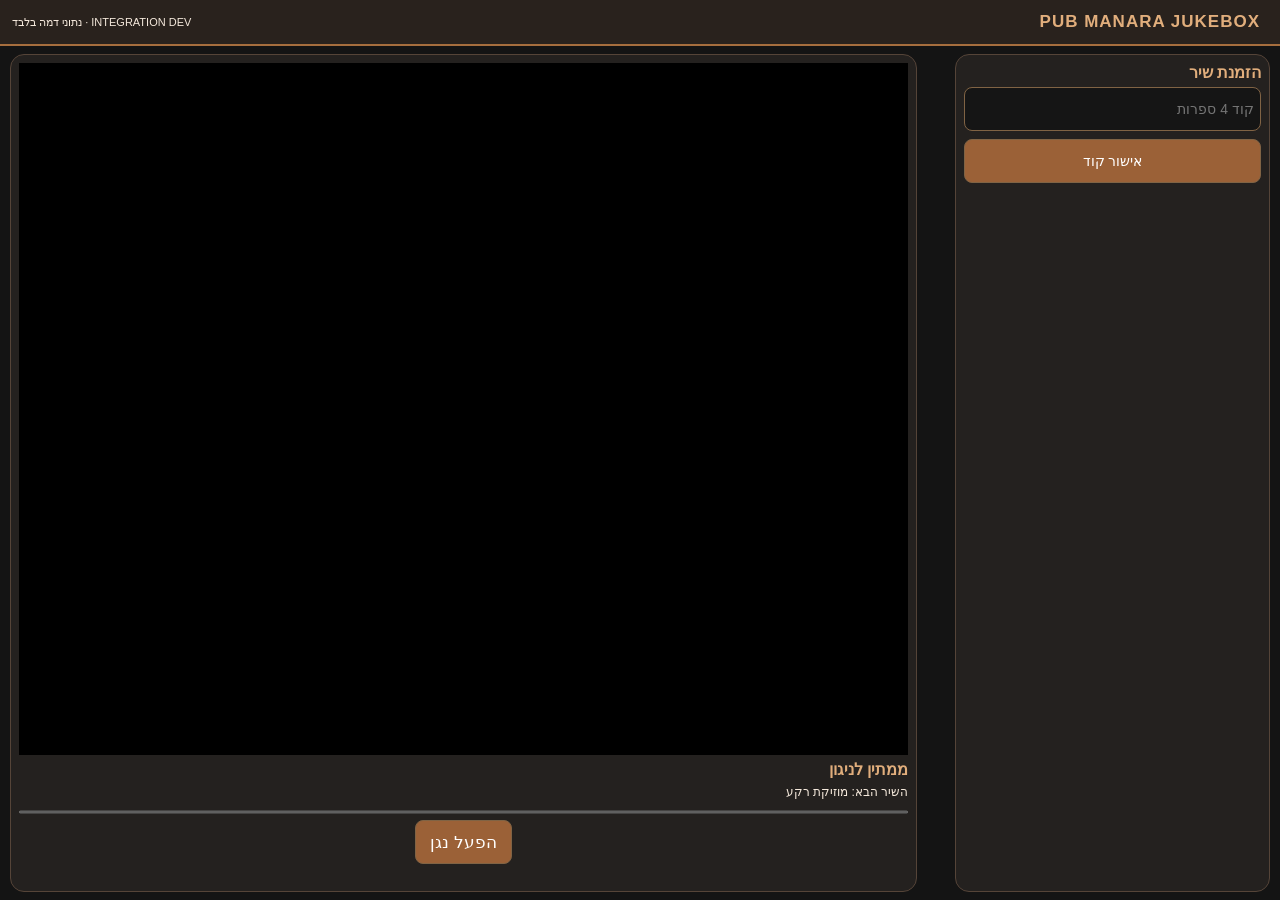
<file: guest.html>
<!doctype html><html lang="he" dir="rtl"><meta charset="utf-8"><meta name="viewport" content="width=device-width,initial-scale=1"><title>PUB Manara Jukebox DEV</title><link rel="stylesheet" href="guest.css"><header><button id="brand" aria-label="PUB MANARA JUKEBOX — לחיצה ממושכת לתחזוקת DEV">PUB MANARA JUKEBOX</button><span>INTEGRATION DEV · נתוני דמה בלבד</span><button id="switch" hidden>ניהול DEV</button></header><main id="tablet"><section class="player-panel"><div class="video-frame"><div id="player"></div></div><h2 id="now">ממתין לניגון</h2><p id="next"></p><p id="clock"></p><progress id="playProgress" max="100" value="0" aria-label="התקדמות ניגון"></progress><button id="start">הפעל נגן</button><p id="status" role="status"></p></section><section class="order-panel"><h2>הזמנת שיר</h2><div id="gate"><input id="code" inputmode="numeric" maxlength="4" placeholder="קוד 4 ספרות"><button id="unlock">אישור קוד</button></div><div id="searchbox" hidden><p id="expiry"></p><button id="back">חזרה להזנת קוד</button><input id="query" placeholder="חפש שיר או אמן"><button id="search">חיפוש</button><p id="mode"></p><div id="results"></div><button id="more" hidden>עוד תוצאות</button></div></section></main><main id="admin" hidden><section class="pos-panel"><div class="pos-head"><h2>ניהול ג׳וקבוקס</h2><div><button id="musicIcon" class="pos-icon" aria-label="מוזיקת רקע">♫</button><button id="settingsIcon" class="pos-icon" aria-label="הגדרות">⚙</button></div></div><div id="adminHome"><div class="pos-strip"><div class="customer-wrap"><input id="client" autocomplete="off" placeholder="חיפוש לקוח..." aria-label="חיפוש לקוח"><div id="customerOptions" hidden></div></div><button id="selfCharge">חיוב עצמי</button><button id="issue">חיוב</button></div><p id="issued" role="status"></p><h3>תור השירים</h3><div class="queue-head"><span>שם הלקוח</span><span>שם השיר</span><span>סטטוס השיר</span></div><div id="queue" class="queue-scroll"></div><button id="historyOpen" class="wide">היסטוריית הזמנות</button></div><div id="historyPage" hidden><h3>היסטוריית הזמנות — מהחדש לישן</h3><button id="approveAll">אשר את כל חיובי הדמה הממתינים</button><div id="history"></div><button id="historyBack">חזרה לתור</button></div><div id="settingsPage" hidden><button id="settingsMusic">מוזיקת רקע ופלייליסטים</button><label>מצב תצוגה <select id="displayMode"><option value="computer">מחשב — ניהול גלוי</option><option value="jukebox">ג׳וקבוקס — ניהול מוסתר</option></select></label><p>במצב ג׳וקבוקס: לחיצה ממושכת על הלוגו לפתיחת הניהול.</p><button id="pause">השהה / המשך</button><label>מחיר דמה <input id="price" type="number" min="0" step="0.01" value="5"></label><button id="unlockAdmin">שחרר נעילת קודים</button><h3>חיפוש אמיתי (אופציונלי)</h3><input id="key" type="password" placeholder="YouTube Data API key"><button id="savekey">שמור במכשיר</button><p>ללא מפתח: חיפוש דמה בלבד. המפתח נשמר מקומית בדפדפן ואינו סודי.</p><h3>סימולטור DEV מבודד</h3><button id="simulate">הרץ בדיקות לוגיקה</button><p id="simresult"></p><h3>בדיקות נגן DEV</h3><button id="testSeek">דילוג 10 שניות</button><button id="testStall">תקיעה 60 שניות</button><button id="testError">כשל יזום</button><button id="testStorage">עצירת אחסון מדומה</button><h3>יומן ניסיון</h3><div id="log"></div><button class="returnHome">חזרה לתור</button></div><div id="musicPage" hidden><h3>מוזיקת רקע</h3><input id="bgid" placeholder="YouTube video ID או קישור"><select id="bgtype"><option value="mix">מיקס ארוך</option><option value="regular">רשימה רגילה</option></select><button id="bgadd">הוסף לרקע</button><button id="bgclear">נקה רקע</button><div id="background"></div><button class="returnHome">חזרה לתור</button></div><div id="codes" hidden></div></section><dialog id="detailDialog"><h3>פרטי הזמנה</h3><div id="detailBody"></div><button id="detailClose">סגור</button></dialog><dialog id="selfDialog"><h3>חיוב על חשבון עובד — DEV</h3><form id="selfForm"><p>חשבון מקושר לדוגמה: לקוח ניסיון א</p><label>עבור מי החיוב?<input id="selfPerson" maxlength="100" required></label><button type="submit">המשך לחיוב</button><button type="button" id="selfCancel">ביטול</button></form></dialog></main><script src="guest-engine.js"></script><script src="guest-app.js"></script></html>
</file>
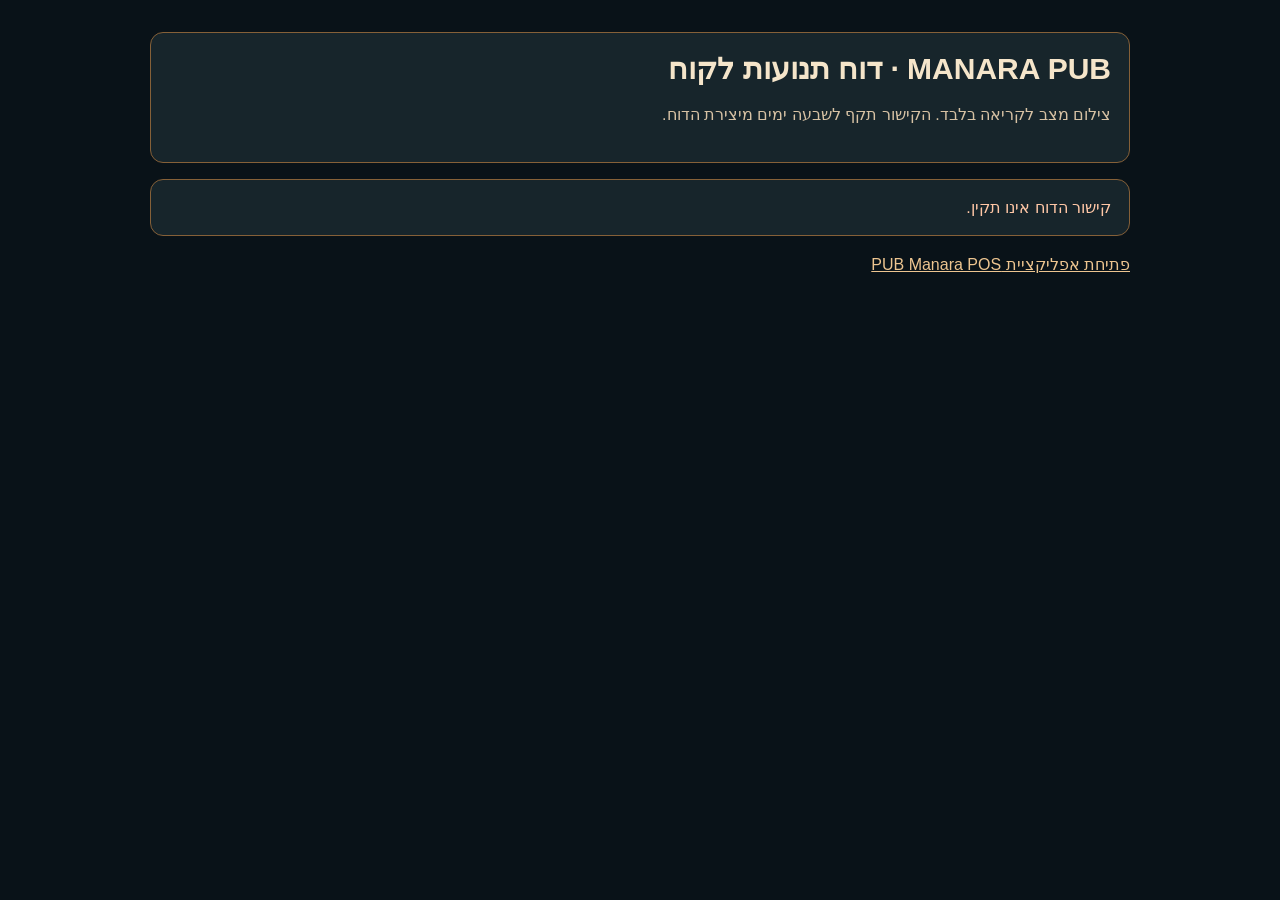
<file: share.html>
<!doctype html>
<html lang="he" dir="rtl">
<head>
<meta charset="utf-8"><meta name="viewport" content="width=device-width,initial-scale=1,viewport-fit=cover">
<meta name="robots" content="noindex,nofollow,noarchive"><meta name="referrer" content="no-referrer">
<title>דוח תנועות לקוח · PUB Manara</title>
<style>
:root{color-scheme:dark}*{box-sizing:border-box}
body{margin:0;padding:clamp(12px,3vw,32px);background:#091218;color:#f5e5ca;font:16px Arial,"Segoe UI",sans-serif}
main{max-width:980px;margin:auto}header,section{border:1px solid #856038;background:#17252b;border-radius:13px;padding:18px;margin-bottom:16px}
h1{font-size:clamp(21px,4vw,30px);margin:0 0 8px}h2{font-size:20px}
small,p{color:#d7c2a4;line-height:1.6}
.summary{display:flex;gap:18px;flex-wrap:wrap;align-items:center}.summary strong{color:#ffe3ae}
.table-scroll{overflow-x:auto;max-height:70vh;overflow-y:auto}
table{border-collapse:collapse;width:100%;min-width:680px}th,td{padding:9px 8px;border-bottom:1px solid #3c4444;text-align:right;white-space:nowrap;font-size:14px}
th{background:#302b24;color:#f8dfba;position:sticky;top:0}tr:nth-child(even){background:#1f2b31}
#error{color:#ffc7a6}a{color:#edc590}
</style>
</head>
<body><main>
<header><h1>MANARA PUB · דוח תנועות לקוח</h1><p>צילום מצב לקריאה בלבד. הקישור תקף לשבעה ימים מיצירת הדוח.</p></header>
<section id="loading" role="status">טוען את הדוח המאובטח…</section>
<section id="report" hidden>
<h2 id="customer"></h2><p id="period"></p>
<div class="summary"><span>מספר תנועות: <strong id="count"></strong></span><span>סה״כ נטו: <strong id="total"></strong></span></div>
<p id="expiry"></p>
<div class="table-scroll"><table><thead><tr><th>תאריך</th><th>שעה</th><th>עובד</th><th>משקה</th><th>סוג</th><th>כמות</th><th>מחיר יחידה</th><th>סכום</th></tr></thead><tbody id="body"></tbody></table></div>
</section><section id="error" hidden role="alert"></section>
<p><a href="./">פתיחת אפליקציית PUB Manara POS</a></p>
</main>
<script>
'use strict';
const endpoint='https://vvrilytybmrutxzeknab.supabase.co/functions/v1/pos-staff-auth';
const byId=id=>document.getElementById(id);
function shekel(value){return Number(value||0).toLocaleString('he-IL',{minimumFractionDigits:2,maximumFractionDigits:2})+' ₪';}
async function main(){
 const token=location.hash.slice(1);
 if(!/^[0-9a-f]{64}$/.test(token))throw Error('קישור הדוח אינו תקין.');
 const controller=new AbortController(),timer=setTimeout(()=>controller.abort(),15000);
 let response;
 try{response=await fetch(endpoint,{method:'POST',mode:'cors',credentials:'omit',cache:'no-store',signal:controller.signal,headers:{'Content-Type':'text/plain;charset=UTF-8'},body:JSON.stringify({action:'get_customer_share',token})});}
 finally{clearTimeout(timer);}
 const payload=await response.json().catch(()=>({}));
 if(!response.ok||!payload.report)throw Error(payload.error||'הדוח אינו זמין או שתוקפו פג.');
 const data=payload.report;
 byId('customer').textContent='לקוח: '+data.customer;
 byId('period').textContent='טווח תאריכים: '+data.from+' עד '+data.to;
 byId('count').textContent=String(data.count??data.rows.length);
 byId('total').textContent=shekel(data.total);
 byId('expiry').textContent='תוקף הקישור: '+new Date(payload.expires_at).toLocaleString('he-IL',{timeZone:'Asia/Jerusalem'});
 const tbody=byId('body');tbody.replaceChildren();
 for(const row of data.rows||[]){
  const tr=document.createElement('tr');
  for(const value of [row.date,row.time,row.operator,row.drink,row.kind,row.quantity,shekel(row.price),shekel(row.total)]){
   const td=document.createElement('td');td.textContent=String(value??'');tr.append(td);
  }
  tbody.append(tr);
 }
 byId('report').hidden=false;
}
main().catch(e=>{byId('error').hidden=false;byId('error').textContent=e.name==='AbortError'?'השרת לא הגיב בזמן. נסה לפתוח את הקישור מחדש.':e.message;}).finally(()=>{byId('loading').hidden=true;});
</script>
</body></html>
</file>
<file: styles.css>
:root{--bg:#090f13;--panel:#111b22;--panel2:#16242c;--line:#5e462e;--lineHi:#ad8151;--gold:#d7ad73;--pale:#fff1d3;--text:#f2e7d9;--muted:#a99b8a;--green:#155f43;--danger:#68392e;--shadow:0 10px 28px #0007}
*{box-sizing:border-box}html,body{margin:0;height:100%;background:radial-gradient(circle at 50% 0,#1d2b28 0%,#0a1218 38%,#070b0e 100%);font-family:"Segoe UI",Arial,sans-serif;color:var(--text);direction:rtl}button,input,select{font:inherit}button{touch-action:manipulation}button:focus-visible,input:focus-visible,select:focus-visible{outline:2px solid var(--gold);outline-offset:2px}.hidden{display:none!important}.app-shell{height:100dvh;display:flex;flex-direction:column;min-height:520px}.hero{height:clamp(90px,10.16vw,170px);min-height:60px;flex-shrink:0;margin:9px 12px 0;overflow:hidden;border:1px solid #634c31;border-radius:13px;background:#090c0e;box-shadow:var(--shadow)}.hero img{display:block;width:100%;height:100%;object-fit:cover;object-position:center center}.toolbar{display:flex;align-items:center;justify-content:space-between;padding:7px 17px 6px;min-height:42px}.identity{display:flex;align-items:center;gap:10px}.identity strong{letter-spacing:.04em}.identity span{color:var(--gold)}.identity small{color:var(--muted)}.toolbar-meta{display:flex;align-items:center;gap:8px}.chip{background:#142027;border:1px solid #503d28;border-radius:12px;padding:5px 12px;font-size:12px;color:#d9c7ad}.tabs{display:flex;gap:6px;background:#080d11;border-block:1px solid #271c13;padding:7px 12px}.tab{background:#1a272e;color:#ddcdbb;border:1px solid #493a29;border-radius:9px;padding:7px 18px;cursor:pointer}.tab.active{background:linear-gradient(#674522,#322318);color:#fff1d3;border-color:var(--gold)}main{flex:1;min-height:0;padding:10px 12px 13px;overflow:auto}.page{display:none;height:100%;min-height:0}.page.active{display:flex;flex-direction:column}.panel{background:linear-gradient(160deg,#17242c,#0f181e);border:1px solid #4b3725;border-top-color:#a57d4c;border-radius:14px;padding:12px;box-shadow:var(--shadow);min-height:0}.panel-head{display:flex;align-items:center;justify-content:space-between;gap:12px;margin-bottom:10px;border-bottom:1px solid #59422c;padding-bottom:9px}.panel-head h2{margin:2px 0 0;color:#ffe4b7;font-size:19px}.eyebrow,.small-note{font-size:12px;color:var(--muted)}.customer-strip{display:flex;align-items:center;gap:16px;margin-bottom:10px;min-height:79px;flex-shrink:0}.strip-label{display:flex;flex-direction:column;gap:6px;min-width:170px}.strip-label strong{font-size:18px;color:var(--pale)}.customer-control{display:flex;gap:7px;align-items:center;flex:1;min-width:0}.strip-counter{display:flex;align-items:center;gap:6px;white-space:nowrap;color:#c3ae91}.strip-counter strong{background:#2b352f;padding:5px 12px;border:1px solid #765736;border-radius:10px;color:#ffe8b8}.field{min-width:0;width:100%;background:#0b1317;border:1px solid #63472b;border-radius:9px;padding:10px 11px;color:var(--text)}.field:focus{border-color:var(--gold)}.button{border:1px solid #6a4e32;border-radius:10px;padding:9px 12px;background:#25323a;color:var(--text);font-weight:650;cursor:pointer;white-space:nowrap;transition:background .16s,border-color .16s}.button:hover{border-color:#ddac68;filter:brightness(1.08)}.button:active{filter:brightness(.88)}.button.secondary{background:#27333b}.button.primary{background:#704a2a;color:#fff0d8}.button.ghost{background:#162127}.button.warning{background:#5b3530}.button.install{background:#23523d}.button.charge{background:linear-gradient(#237451,#145439);border-color:#d1a76e;color:#fff7e7;font-size:19px;min-height:51px;animation:chargeBorder 6s ease-in-out infinite}.button:disabled{opacity:.54;cursor:wait}@keyframes chargeBorder{0%,100%{border-color:#af8250}50%{border-color:#efc785;box-shadow:0 0 13px #d2a77343}}.work-grid{display:grid;grid-template-columns:minmax(0,3fr) minmax(305px,2fr);gap:10px;flex:1;min-height:0}.product-panel,.bill-panel{display:flex;flex-direction:column}.product-panel{position:relative}.category-grid{display:grid;grid-template-columns:repeat(5,minmax(0,1fr));gap:6px;max-height:112px;overflow:auto;flex-shrink:0}.category-grid .button{background:linear-gradient(#483422,#2c231b);padding:10px 4px;white-space:normal;min-height:42px}.category-grid .button.active{border-color:#e9b66f;background:#785132}/* V1.0.15: non-interactive hairline divider; preserve the original 34px slot. */
.spark-strip{margin:9px 0 7px;height:34px;flex-shrink:0;display:flex;align-items:center;gap:13px;padding:0 14px;overflow:hidden;border:0;border-radius:0;background:transparent;box-shadow:none;pointer-events:none}
.spark-strip::before,.spark-strip::after{content:"";height:1px;flex:1 1 0;min-width:0;background:linear-gradient(90deg,transparent,#91724d 35%,#91724d 65%,transparent)}
.spark-diamond{display:block;flex:0 0 8px;width:8px;height:8px;transform:rotate(45deg);border:1px solid #ac8657;background:#26302b;box-shadow:0 0 0 2px #101a1e}.product-controls{display:flex;gap:8px;align-items:end}.qty-wrap{width:86px;color:#d9b58d;font-size:12px}.qty-wrap .field{margin-top:2px;text-align:center}.products-grid{display:grid;grid-template-columns:repeat(4,minmax(0,1fr));gap:6px;align-content:start;overflow:auto;flex:1;padding:8px 1px 2px}.products-grid .button{min-height:53px;white-space:normal;background:linear-gradient(#33281e,#201d19);border:1px solid #92683c;font-size:13px;padding:7px 5px;line-height:1.2}.product-price{display:block;color:#ecc48e;font-size:12px;margin-top:4px}.product-footer{padding-right:156px;display:flex;align-items:center;gap:12px;justify-content:flex-start;color:#ad9d86;font-size:12px;height:55px;flex-shrink:0}.beer{height:156px;width:156px;object-fit:contain;opacity:.86;position:absolute;right:12px;bottom:12px;pointer-events:none}.bill-table-wrap{flex:1;overflow:auto;min-height:80px;background:#0a1013;border:1px solid #483623;border-radius:9px}.bill-table,.data-table{border-collapse:collapse;width:100%}th{background:#2b2119;color:#ffe0b0;font-size:13px;position:sticky;top:0}th,td{padding:9px 7px;border-bottom:1px solid #ffffff12;text-align:right}td{font-size:13px}.bill-table tbody tr{cursor:pointer}.bill-table tbody tr.selected{background:#5b4227}.bill-table tbody tr:hover{background:#403020}.bill-table td:nth-child(2),.bill-table td:nth-child(3),.bill-table th:nth-child(2),.bill-table th:nth-child(3){text-align:center}.empty{text-align:center;color:var(--muted);padding:30px}.total-block{display:flex;align-items:center;justify-content:space-between;padding:11px 14px;margin:9px 0;border-radius:12px;border:1px solid #a67c46;background:linear-gradient(135deg,#18231f,#0b1314);color:#dcb88d}.total-block strong{font-size:31px;color:#fff2d3}.total-block.flash strong{animation:totalPulse .55s}@keyframes totalPulse{50%{color:#f6d08b}}.bill-tag{font-size:11px;border:1px solid #80613c;border-radius:20px;padding:4px 9px;color:#dfc6a0}.bill-actions{display:grid;grid-template-columns:1fr 1fr;gap:6px;margin-bottom:8px}.bill-actions .button{min-height:41px}.status{font-size:12px;padding:8px 10px;color:#d3ad7a;min-height:32px}.status.success{color:#86d8a5}.status.error{color:#f8a39a}.field.warning{border-color:#e6a35e;box-shadow:0 0 0 2px #edb86a33}.manage-grid{display:grid;grid-template-columns:1fr 1fr;gap:11px;min-height:0;flex:1}.manage-grid>.panel{display:flex;flex-direction:column}.inline-form{display:flex;gap:7px;margin-bottom:10px;flex-wrap:wrap}.inline-form .field{flex:1 1 115px}.scroll-table{overflow:auto;flex:1;border:1px solid #493523;border-radius:9px;min-height:90px}.data-table tbody tr:nth-child(even){background:#ffffff08}.data-table td:last-child{white-space:nowrap}.tiny-btn{background:#25323a;border:1px solid #85623f;border-radius:6px;color:var(--text);padding:5px 7px;cursor:pointer;margin:2px}.tiny-btn.danger{background:#59302a}.report-controls{display:flex;flex-wrap:wrap;gap:8px;align-items:flex-end}.report-controls label{color:#d2b48b;font-size:12px;flex:1 1 145px}.report-controls label .field{margin-top:3px}.report-summary{display:grid;grid-template-columns:repeat(3,minmax(0,1fr));gap:7px;margin:12px 0}.summary-card{background:#0c161a;border:1px solid #685037;padding:12px;border-radius:11px}.summary-card small{display:block;color:#bba98f}.summary-card strong{font-size:21px;color:#ffdfaf}.report-table{max-height:calc(100dvh - 405px)}.reports-panel{flex:1;display:flex;flex-direction:column}.system-grid{display:grid;grid-template-columns:repeat(3,minmax(0,1fr));gap:12px}.system-grid>.panel{align-self:start;min-height:250px}.file-input{display:block;background:#18242b;border:1px dashed #947249;border-radius:9px;padding:12px;margin-top:11px;color:var(--pale)}.file-input input{display:block;width:100%;margin-top:10px}.stack-buttons{display:grid;gap:10px}.import-preview{border:1px solid #a78551;background:#0a1519;margin-top:10px;padding:12px;border-radius:9px}.import-preview p{line-height:1.6;margin:5px 0}.import-preview .button{margin-top:10px}.system-grid p{line-height:1.65;color:#cdbb9f}.system-grid .small-note{color:#a99b8a}
@media(max-width:1100px){.work-grid{grid-template-columns:minmax(0,1.2fr) minmax(270px,1fr)}.customer-strip{gap:9px}.strip-counter{display:none}.category-grid{grid-template-columns:repeat(4,minmax(0,1fr))}.manage-grid{grid-template-columns:1fr}.page{height:auto}.system-grid{grid-template-columns:1fr 1fr}.app-shell{height:auto;min-height:100dvh}main{overflow:visible}.work-grid{min-height:610px}.report-table{max-height:520px}.manage-grid>.panel{height:350px}}
@media(max-width:730px){.toolbar{flex-wrap:wrap;gap:6px}.identity small,#storageLabel{display:none}.customer-strip{flex-direction:column;align-items:stretch}.customer-control{flex-wrap:wrap}.customer-control .field{flex:1 1 100%}.work-grid{display:flex;flex-direction:column}.product-panel{height:485px;flex:none}.bill-panel{min-height:440px;flex:none}.category-grid{grid-template-columns:repeat(3,minmax(0,1fr))}.products-grid{grid-template-columns:repeat(3,minmax(0,1fr))}.system-grid{grid-template-columns:1fr}.report-controls{display:grid;grid-template-columns:1fr 1fr}.report-summary{grid-template-columns:1fr 1fr}.app-shell{min-height:100dvh}}

.customer-launch{display:flex;align-items:center;justify-content:space-between;text-align:right;cursor:pointer;min-width:160px;flex:1;color:var(--text)}
.customer-launch span{color:var(--gold);font-size:20px}
.customer-dialog{position:fixed;inset:0;z-index:1000;display:grid;place-items:center;padding:16px}
.customer-dialog-backdrop{position:absolute;inset:0;background:#02080bd9;backdrop-filter:blur(5px)}
.customer-dialog-panel{position:relative;display:flex;flex-direction:column;width:min(520px,100%);max-height:min(650px,88dvh);background:linear-gradient(150deg,#1b2a30,#0d171d);border:1px solid #ad804c;border-radius:17px;box-shadow:0 24px 85px #000b,0 0 0 1px #ffffff10;overflow:hidden}
.customer-dialog-heading{display:flex;align-items:center;justify-content:space-between;padding:20px 22px 12px;border-bottom:1px solid #6b5034}
.customer-dialog-heading h2{font-size:23px;color:#ffe3b5;margin:5px 0}
.customer-dialog-close{font-size:29px;line-height:1;min-width:42px;min-height:42px;border:1px solid #755438;border-radius:11px;color:#f3d5ac;background:#253038;cursor:pointer}
.customer-dialog-search{position:relative;margin:18px 20px 10px}
.customer-dialog-search>span{position:absolute;right:13px;top:3px;color:#cfad78;font-size:29px;pointer-events:none}
.customer-dialog-search input{padding-right:43px;font-size:16px;min-height:49px}
.customer-dialog-meta{padding:0 22px 9px;font-size:12px;color:#b4a18a}
.customer-dialog-results{overflow-y:auto;overscroll-behavior:contain;min-height:80px;max-height:395px;padding:0 14px 12px;scrollbar-color:#8e6539 #172127;scrollbar-width:thin}
.customer-result{display:flex;justify-content:space-between;align-items:center;text-align:right;width:100%;padding:13px 16px;min-height:53px;border:1px solid transparent;border-bottom-color:#6f57402e;background:transparent;color:#eee0cd;border-radius:8px;cursor:pointer;font-size:16px}
.customer-result:hover,.customer-result:focus-visible{background:#59412880;border-color:#b48a53}
.customer-result[aria-selected="true"]{background:#4c39254d;color:#ffe0ac}
.customer-result>span:last-child{font-size:23px;color:#cda66e}
.customer-results-empty{padding:35px 12px;text-align:center;color:#b7aa98}
.customer-dialog-bottom{border-top:1px solid #6b5034;padding:12px 20px;text-align:center;color:#b8a38a;font-size:12px}
@media(max-width:730px){.customer-dialog-panel{max-height:90dvh}.customer-dialog-results{max-height:55dvh}.customer-launch{min-height:45px}}
\n@media print{.hero,.toolbar,.tabs,.customer-strip,.work-grid,.report-controls,.system-grid,.manage-grid,.panel-head,.report-summary{display:none!important}main{overflow:visible}.page{display:none!important}#reportsPage{display:block!important}.reports-panel{border:0;box-shadow:none;overflow:visible}.report-table{max-height:none;overflow:visible}.data-table th{color:#000;background:#eee}.data-table td{color:#000}body{background:#fff;color:#000}}

/* V0.5: inline customer dropdown (no overlay dialog) */
.customer-select-wrap{position:relative;flex:1;min-width:0}
.customer-select-wrap .customer-launch{width:100%;min-height:43px}
.customer-dropdown{position:absolute;top:calc(100% + 5px);right:0;left:0;z-index:110;background:linear-gradient(160deg,#1b2a30,#0d171d);border:1px solid #ad804c;border-radius:12px;box-shadow:0 18px 38px #000b;overflow:hidden}
.customer-dropdown-search{padding:12px 12px 7px}
.customer-dropdown-search input{height:44px}
.customer-dropdown .customer-dialog-meta{padding:0 14px 5px}
.customer-dropdown .customer-dialog-results{max-height:min(340px,48dvh);min-height:0;padding:0 8px 8px;overflow-y:auto;overscroll-behavior:contain}
.customer-dropdown .customer-result{min-height:47px;padding:10px 12px}
.customer-strip{position:relative;z-index:3}
/* V0.9.9: animated beer artwork now fills the drink-selection panel behind all controls. */
.product-panel{position:relative;isolation:isolate;overflow:hidden}
.product-visual-region{position:relative;isolation:isolate;display:flex;flex-direction:column;flex:1;min-height:0;overflow:hidden}
.product-visual-region .product-beer-backdrop{position:absolute;inset:0;width:100%;height:100%;object-fit:contain;object-position:center center;opacity:.22;pointer-events:none;z-index:0}
.product-visual-region>.products-grid{position:relative;z-index:1;flex:1;min-height:0}
.product-panel>.panel-head,.product-panel>.category-grid,.product-panel>.spark-strip{position:relative;z-index:1}
.bill-table-wrap{position:relative}
.bill-table{position:relative;background:transparent}
.bill-table th{background:#2b2119}
.bill-table tbody tr{background:transparent}
.product-footer{padding-right:0}
@media(max-width:730px){.customer-select-wrap{flex:1 1 100%}.customer-dropdown .customer-dialog-results{max-height:40dvh}}


/* V0.6 — nonintrusive PWA updater */
.identity{display:flex;align-items:center;gap:10px;flex-wrap:wrap}
.identity>small{white-space:nowrap}
.update-badge{background:#523f23;color:#f2c575;border:1px solid #a87f43;border-radius:9px;padding:6px 11px;font-weight:700;font-size:12px;cursor:pointer;white-space:nowrap}
.update-badge:hover,.update-badge:focus-visible{background:#69502a}
.updater-system{border-top:1px solid var(--line);margin-top:18px;padding-top:16px}
.updater-system strong{color:var(--gold)}
.update-modal{position:fixed;inset:0;z-index:1800;display:grid;place-items:center;padding:18px}
.update-modal-shade{position:absolute;inset:0;background:#01090cdd;backdrop-filter:blur(4px)}
.update-modal-card{position:relative;width:min(450px,100%);max-height:88dvh;overflow-y:auto;border:1px solid #986d3d;border-radius:16px;background:#10191f;box-shadow:0 25px 70px #000b;padding:22px}
.update-modal-title{display:flex;align-items:center;gap:14px;border-bottom:1px solid #55432e;padding-bottom:16px}
.update-modal-title h2{margin:0 0 4px;font-size:22px;color:#f3d9b0}
.update-modal-title span:not(.update-modal-icon){color:#aeb6b9;font-size:13px}
.update-modal-icon{display:grid;place-items:center;width:54px;height:54px;background:#3b3023;color:#e8ba73;border-radius:12px;font-size:31px}
.update-modal-card h3{font-size:15px;margin:20px 0 9px}
.update-modal-card ul{padding-right:22px;margin:0 0 17px;line-height:1.8;color:#d4d8d8}
.update-modal-safety{background:#18282b;color:#c4d7ce;border-radius:9px;font-size:13px;padding:13px;line-height:1.6}
.update-modal-actions{display:grid;grid-template-columns:1fr 1fr;gap:10px;margin-top:18px}
.update-modal-actions .button{min-height:44px}
@media(max-width:600px){.update-modal-card{padding:15px}.update-modal-title h2{font-size:20px}}


@font-face{font-family:"Rubik Manara";src:url("./assets/rubik-variable.ttf") format("truetype");font-style:normal;font-weight:300 900;font-display:swap}
.category-grid .button,.products-grid .button{font-family:"Rubik Manara","Segoe UI",Arial,sans-serif;font-weight:700}
.status:empty{display:none}
/* V0.9 auth/migration gate */
.cloud-overlay{position:fixed;inset:0;z-index:2100;background:rgba(3,9,13,.95);display:grid;place-items:center;padding:17px;overflow:auto}
.cloud-card{direction:rtl;background:linear-gradient(160deg,#1c2a32,#10181e);border:1px solid #af834e;border-radius:17px;box-shadow:0 25px 80px #000d;padding:28px;width:min(520px,100%);max-height:93dvh;overflow:auto}
.cloud-card h2{font-size:24px;color:#f1d5a8;margin:0 0 12px}.cloud-card p{line-height:1.65;color:#d6c7af}
.cloud-form{display:grid;gap:13px;margin:20px 0}.cloud-form label{display:grid;gap:6px;font-size:14px;color:#dbc29d}
.cloud-form input{height:47px}.cloud-card .button{min-height:46px;margin:8px 0;width:100%}.cloud-counts{padding:12px;background:#28323a;border-radius:8px}
.sync-msg{font-size:12px;color:#bda078}.sync-msg.success{color:#8bcfa3}.sync-msg.error{color:#f59b90}
#cloudUserBar{font-size:12px;color:#d3bd9c}#cloudUserBar .button{min-height:29px;padding:5px 8px}
.cloud-overlay.hidden{display:none}
/* V0.9.19: product and customer actions use individual permissions in JS. */

/* Owner-only mode switch: a prominent indication, no layout rearrangement */
#trialToggleBtn{margin-inline:7px;padding:5px 12px;min-height:29px;border:1px solid #e3ac58;background:#322919;color:#ffe3ac;font-size:12px;font-weight:700}
.mode-banner{padding:7px 12px;text-align:center;font-size:13px;font-weight:700;letter-spacing:.1px}
.mode-banner.development-banner{background:#5a3714;color:#ffe6a9;border-bottom:2px solid #f0ab4e}
.mode-banner.live-banner{background:#173c2e;color:#c3f8dc;border-bottom:1px solid #448d70}
.mode-banner.hidden,#trialToggleBtn.hidden,#cloudBackToTest.hidden{display:none!important}
/* V0.9.4: same pub workspace, unobtrusive owner-only trial toggle. */
#trialToggleBtn[aria-pressed="true"]{border-color:#f0ab4e;background:#6b3819;color:#fff2d3;box-shadow:0 0 0 1px #f0ab4e44}
.manage-head{flex-wrap:wrap;gap:8px}
.inactive-toggle{font-size:12px;min-height:30px;padding:4px 11px;white-space:nowrap}
.inactive-toggle[aria-pressed="true"]{border-color:#bd9662;color:#ffe3b8}
#auditPanel{margin-top:12px}
.audit-table{max-height:390px;overflow:auto}
#auditPanel .data-table{min-width:570px}
#auditPanel .data-table td{line-height:1.45;white-space:normal}
#archiveImportPanel{grid-column:1/-1}
#archiveImportPanel button{width:auto;max-width:100%}
@media(max-width:650px){#trialToggleBtn{padding:5px 8px;font-size:11px}.manage-head .small-note{width:100%}}

/* V0.9.6 — staff PIN login and owner-only system management.
   Reuse the existing pub palette and panels. */
#adminLogin{z-index:2200}
#ownerSetupToggle{font-size:13px}
#ownerSetupForm{margin-top:14px;padding-top:13px;border-top:1px solid #5e462e}
.admin-box{margin-top:12px}
.admin-panel-header{display:flex;align-items:center;justify-content:space-between;gap:12px;margin-bottom:10px}
.admin-panel-header strong{color:var(--gold)}
#adminPanel h3{color:var(--pale);font-size:15px;margin:16px 0 10px}
#employeeCreateForm label{display:flex;flex-direction:column;gap:6px;color:var(--muted);font-size:13px}
#employeeCreateForm .field{min-width:145px}
#employeeCreateForm button{align-self:end}
#employeeRows button{margin:2px}
#employeeMessage{padding-top:7px}
body.staff-mode #adminPanel{display:none!important}
@media(max-width:650px){
 #adminPanel .inline-form{display:flex;flex-wrap:wrap}
 #adminPanel .inline-form label{width:100%}
 .admin-panel-header{flex-wrap:wrap}
}

/* V0.9.10: a fixed three-item bill viewport; additional items scroll inside. */
.bill-table-wrap{flex:none;height:154px;overflow-y:auto;overflow-x:hidden;overscroll-behavior:contain}
.bill-table{table-layout:fixed}
.bill-table th{height:40px;padding:7px}
.bill-table tbody tr{height:38px;max-height:38px}
.bill-table td{height:38px;padding:7px;white-space:nowrap;overflow:hidden;text-overflow:ellipsis}
.bill-table td.empty{white-space:normal}

/* V0.9.11: four fixed rows with independent vertical scrolling. */
.category-grid{height:202px;max-height:none;min-height:202px;grid-auto-rows:46px;align-content:start;overflow-y:auto;overflow-x:hidden;flex:none;overscroll-behavior:contain}
.product-visual-region{flex:none;height:266px;min-height:266px;max-height:266px}
.product-visual-region>.products-grid{height:100%;min-height:0;flex:1;grid-auto-rows:58px;align-content:start;overflow-y:auto;overflow-x:hidden;overscroll-behavior:contain}
.product-panel{min-height:565px}
.work-grid{min-height:565px}
@media(max-width:730px){.product-panel{height:auto;min-height:565px}.work-grid{min-height:0}}
/* V0.9.11: accessible, larger catalog management dialog. */
.catalog-launchers{display:grid;grid-template-columns:repeat(2,minmax(0,1fr));gap:15px;flex:none;margin-bottom:14px}
.catalog-launch-button{display:flex;flex-direction:column;justify-content:center;align-items:center;min-height:118px;gap:8px;cursor:pointer;color:var(--text);text-align:center}
.catalog-launch-button:hover{border-color:var(--gold);filter:brightness(1.1)}
.catalog-launch-button strong{font-size:22px;color:var(--pale)}
.catalog-launch-button span:last-child{font-size:13px;color:var(--muted)}
.catalog-launch-icon{font-size:33px}
.catalog-manager-overlay{position:fixed;inset:0;background:#020609d9;display:flex;justify-content:center;align-items:center;padding:clamp(10px,3vw,35px);z-index:1200}
.catalog-manager-panel{width:min(1180px,100%);height:min(850px,94dvh);display:flex;flex-direction:column;min-height:0;padding:clamp(13px,2vw,25px);gap:10px}
.catalog-manager-header{display:flex;align-items:center;justify-content:space-between;gap:12px;border-bottom:1px solid var(--line);padding-bottom:12px}
.catalog-manager-header h2{font-size:23px;color:var(--pale);margin:0}
.catalog-manager-controls{display:flex;gap:12px;align-items:center;flex-wrap:wrap}
.catalog-search-label{display:flex;align-items:center;gap:9px;flex:1 1 220px}
.catalog-search-label .field{flex:1}
.catalog-select-label{display:flex;align-items:center;gap:7px;white-space:nowrap}
.catalog-select-label input,.catalog-select-row{accent-color:#cf9e65;width:19px;height:19px;cursor:pointer}
.catalog-manager-content{display:flex;flex-direction:column;gap:10px;min-height:0;flex:1}
.catalog-manager-content.hidden{display:none}
.catalog-manager-subhead{display:flex;align-items:center;gap:12px;flex-wrap:wrap}
.catalog-manager-content .inline-form{flex:none;margin-bottom:0}
.catalog-manager-table{flex:1;min-height:0;overflow:auto;border:1px solid var(--line);border-radius:9px}
.catalog-manager-table .data-table{min-width:560px}
.catalog-manager-table th:first-child,.catalog-manager-table td:first-child{width:56px;text-align:center}
.catalog-manager-table .data-table td{font-size:15px;padding:12px 9px}
.catalog-manager-table .data-table th{font-size:14px;padding:12px 9px}
#catalogManagerMessage{min-height:18px}
@media(max-width:650px){.catalog-launchers{grid-template-columns:1fr}.catalog-launch-button{min-height:88px}.catalog-manager-panel{height:96dvh}.catalog-manager-overlay{padding:5px}.catalog-manager-controls{gap:8px}.catalog-manager-header h2{font-size:19px}}

/* V0.9.12: use one reliable viewport scroll owner on tablet/mobile.
   Keep category, drink and bill lists independently scrollable. */
@media (max-width:1100px){
  html,body{height:100%;min-height:0;overflow:hidden}
  .app-shell{height:100dvh;min-height:0;overflow:hidden}
  main{flex:1;min-height:0;overflow-x:hidden;overflow-y:auto;overscroll-behavior-y:auto;-webkit-overflow-scrolling:touch;touch-action:pan-y}
  .page{height:auto;min-height:0}
  .page.active{height:auto;min-height:100%;flex:none}
}
@media (max-width:730px){
  .work-grid{flex:none;height:auto;min-height:0;overflow:visible}
  .product-panel{height:auto;min-height:565px;flex:none}
  .bill-panel{height:auto;min-height:440px;flex:none}
  #posPage{padding-bottom:calc(16px + env(safe-area-inset-bottom, 0px))}
}

/* V0.9.13: make the document the sole outer scroll container on touch screens.
   Avoid a locked body plus nested <main> scrollport, which traps gestures in Android/PWA. */
@media (max-width:1100px){
  html{height:auto;min-height:100%;overflow-x:hidden;overflow-y:auto}
  body{height:auto;min-height:100dvh;overflow-x:hidden;overflow-y:visible}
  .app-shell{height:auto;min-height:100dvh;overflow:visible}
  main{flex:1;min-height:0;overflow:visible;touch-action:auto;-webkit-overflow-scrolling:auto}
  .page.active{height:auto;min-height:0;flex:none}
  .work-grid{height:auto}
  /* Let the browser chain a swipe to page scrolling at the end of each list. */
  .category-grid,
  .product-visual-region>.products-grid,
  .bill-table-wrap{overscroll-behavior-y:auto;touch-action:pan-y}
}

/* V0.9.14: charge action comes first; success feedback stays on its button only. */
.bill-panel>.button.charge{position:relative;align-self:stretch;width:100%;margin:0 0 9px;overflow:hidden;isolation:isolate}
.button.charge.charge-success{animation:chargeSuccessGlow 950ms ease-out both}
.button.charge.charge-success::after{content:"✓";position:absolute;inset:0;display:grid;place-items:center;font-size:32px;font-weight:800;color:#ffffff;opacity:0;pointer-events:none;animation:chargeSuccessCheck 950ms ease-out both}
@keyframes chargeSuccessGlow{0%{background:linear-gradient(#237451,#145439);box-shadow:0 0 0 0 #61eaaa00}22%{background:#2aa96a;box-shadow:0 0 0 3px #6ce6ad66,0 0 21px #41dc8866}65%{background:#22865b;box-shadow:0 0 14px #41dc8833}100%{background:linear-gradient(#237451,#145439);box-shadow:none}}
@keyframes chargeSuccessCheck{0%,12%{opacity:0;transform:scale(.76)}28%,56%{opacity:1;transform:scale(1.06)}85%,100%{opacity:0;transform:scale(1)}}
@media(prefers-reduced-motion:reduce){.button.charge.charge-success{animation:none;background:#22865b}.button.charge.charge-success::after{animation:none;opacity:0}}

/* V0.9.15: subtle native press feedback on every enabled button.
   CSS :active requires no JS touch listeners and keeps Android scroll gestures native. */
button{transform-origin:center center;transition:transform 120ms ease-out,filter 120ms ease-out}
.button{transition:background .16s,border-color .16s,transform 120ms ease-out,filter 120ms ease-out}
button:not(:disabled):not(.charge-success):active{transform:scale(.97);filter:brightness(1.10)}
button:disabled{transform:none}
@media(prefers-reduced-motion:reduce){
 button,.button{transition:none}
 button:not(:disabled):not(.charge-success):active{transform:none;filter:brightness(1.06)}
}

/* V0.9.17 modal selectors */
.customer-choice-bar{display:flex;align-items:center;gap:12px;min-height:72px}
.customer-choice-bar .customer-select-wrap{flex:1;min-width:0}
.customer-main-button{display:flex;align-items:center;justify-content:space-between;gap:12px;width:100%;min-height:53px;padding:10px 18px;background:linear-gradient(#513921,#302318);border-color:#b58b54;color:#ffe6c0;font-size:20px}
.customer-main-button span:first-child{overflow-wrap:anywhere}
.customer-main-button.customer-selected{background:linear-gradient(#20714f,#145338);border-color:#6bbe8f;color:#fff8e8}
#customerDropdown{z-index:2000}
#customerDropdown .customer-dialog-panel{width:min(640px,100%);max-height:90dvh}
#customerDropdown .customer-dialog-results{flex:1;max-height:none;min-height:90px;overscroll-behavior:contain}
#customerDropdown .customer-result{border:1px solid #76583b;border-radius:10px;margin-bottom:7px;background:linear-gradient(#29333a,#1a252b);font-weight:650}
#customerDropdown .customer-result[aria-pressed="true"]{background:#195d43;border-color:#72bf91}
.customer-picker-actions{display:flex;gap:9px;padding:12px 16px;border-top:1px solid #654c31}
.customer-picker-actions .button{flex:1}
.employee-choice-label{display:flex;flex-direction:column;gap:7px}
.employee-picker-trigger{display:flex;align-items:center;justify-content:space-between;width:100%;min-height:50px;font-size:19px;color:var(--pale);background:linear-gradient(#473421,#291e18)}
.employee-picker-trigger.employee-selected{border-color:#6bbe8f;background:linear-gradient(#205b44,#163c32);color:#fff9e9}
.employee-picker-overlay{position:fixed;inset:0;z-index:2300;display:grid;place-items:center;padding:16px}
.employee-picker-backdrop{position:absolute;inset:0;background:#02080be8;backdrop-filter:blur(5px)}
.employee-picker-panel{position:relative;display:flex;flex-direction:column;width:min(560px,100%);max-height:90dvh;background:linear-gradient(150deg,#1b2a30,#0d171d);border:1px solid #ad804c;border-radius:17px;box-shadow:0 24px 85px #000b;overflow:hidden}
.employee-picker-results{display:flex;flex-direction:column;gap:8px;padding:0 16px 14px;min-height:70px;overflow-y:auto;overscroll-behavior:contain}
.employee-picker-results .button{width:100%;min-height:51px;text-align:center;white-space:normal;font-size:17px;background:linear-gradient(#433221,#2b2520)}
.employee-picker-message{margin:0 16px 14px}
@media(max-width:730px){.customer-choice-bar{min-height:65px;flex-direction:row;align-items:center}.customer-choice-bar .strip-counter{display:none}.customer-main-button{min-height:54px}.employee-picker-overlay,#customerDropdown{padding:10px}}

/* V0.9.19: employee-specific catalog permissions */
.permissions-panel{max-width:560px}
.permissions-employee-name{padding:0 19px;margin:12px 0 0}
.permissions-options{display:flex;flex-direction:column;gap:10px;padding:16px 19px;overflow-y:auto}
.permissions-options label{display:flex;align-items:center;gap:12px;padding:12px 14px;border:1px solid #6b4c30;border-radius:9px;background:#1a262c;color:#f3ddbb;cursor:pointer}
.permissions-options input{accent-color:#3caa78;width:20px;height:20px;flex:none}
#employeePermissionsSave:disabled{opacity:.65}

/* V0.9.20: cancel a pending employee switch without ending the active shift. */
.cloud-login-card{position:relative}
.cloud-login-close{position:absolute;top:13px;left:13px;z-index:1;display:grid;place-items:center;width:43px;height:43px;min-height:43px;border:1px solid #af834e;border-radius:10px;color:#ffe3b5;background:#28333a;font-size:30px;line-height:1;cursor:pointer}
.cloud-login-close:disabled{opacity:.55;cursor:wait}
#cloudLoginTitle{padding-left:46px}

/* V0.9.22: owner-only system window and separate limited employee portal. */
#ownerAdminBox.hidden,#staffAdminBox.hidden,#staffAdminContent.hidden,#staffAdminEmailField.hidden{display:none!important}
#staffAdminEmailField{display:flex;flex-direction:column;align-items:stretch;gap:7px}
#staffAdminEmailField .field{width:100%;min-height:45px}
#staffAdminBox .stack-buttons{display:flex;flex-wrap:wrap;gap:9px;margin-top:12px}
#staffAdminBox .stack-buttons .button{flex:1;min-width:145px}

/* V0.9.27: right-aligned clock and centered signed-in employee name. */
.toolbar{position:relative}
.toolbar>#clock{order:-2;flex-shrink:0;white-space:nowrap}
.toolbar>.toolbar-meta{order:0;margin-inline-start:auto}
.toolbar>.identity{order:1}
#cloudUserBar #cloudUser{position:absolute;inset-inline-start:50%;top:50%;transform:translate(50%,-50%);white-space:nowrap;font-weight:600;pointer-events:none}
@media(max-width:730px){
 .toolbar{flex-wrap:nowrap;min-height:44px}
 .toolbar>.toolbar-meta{min-width:0}
 .toolbar>.identity{flex-shrink:0}
 #cloudUserBar #cloudUser{font-size:12px}
}

/* V0.9.28: compact gear navigation; legacy tab nodes remain hidden for existing routing. */
.navigation-gear{width:38px;min-width:38px;height:36px;display:inline-flex;align-items:center;justify-content:center;font-size:23px;line-height:1;border:1px solid #b18a55!important;border-radius:11px;background:#1c2930!important;color:#f2d5a7!important;padding:0!important;cursor:pointer}
#cloudUserBar .navigation-gear{min-height:36px;padding:0!important}
.navigation-menu-panel{width:min(410px,calc(100vw - 32px));max-height:85dvh}
.navigation-menu-grid{display:grid;grid-template-columns:repeat(2,minmax(0,1fr));gap:12px;margin-top:14px}
.navigation-menu-item{display:flex;flex-direction:column;align-items:center;justify-content:center;gap:10px;min-height:105px;padding:14px 8px;border:1px solid #705433;border-radius:13px;background:linear-gradient(145deg,#25323a,#111c23);color:#ecd8b9;font-size:18px;font-weight:700;cursor:pointer}
.navigation-menu-item span{font-size:28px;line-height:1}
.navigation-menu-item:active,.navigation-menu-item:focus-visible{background:#53391f;border-color:#d8aa6e}
.system-switch-employee{margin-inline-end:10px;min-height:44px}
@media(max-width:430px){.navigation-menu-panel{width:calc(100vw - 32px)}.navigation-menu-grid{gap:9px}.navigation-menu-item{min-height:96px;font-size:16px}.navigation-gear{width:35px;min-width:35px}}

/* V0.9.30: subtle, static dark walnut wood behind the POS windows. */
html,body{
 background:
   radial-gradient(ellipse at 45% 24%,rgba(106,54,24,.23) 0%,rgba(20,13,11,.12) 42%,rgba(3,6,9,.69) 100%),
   linear-gradient(180deg,rgba(5,10,11,.14),rgba(3,7,9,.38)),
   url("./assets/dark_wood_background.svg") center top / 960px 1152px repeat,
   #080b0b;
}
.panel{
 background:
  linear-gradient(160deg,rgba(23,36,44,.92),rgba(15,24,30,.88)),
  url("./assets/dark_wood_background.svg") center center / 960px 1152px repeat,
  #101920;
}
@media print{html,body{background:#fff!important}.panel{background:#fff!important}}

/* V0.9.32: fixed ten-row viewport for staff 24-hour transaction reports only. */
#reportsPage .report-table.limited-24h-ten-rows{
  --limited-report-row-height:42px;
  flex:0 0 auto;
  height:calc(11 * var(--limited-report-row-height) + 2px);
  min-height:0;
  max-height:none;
  overflow:auto;
  overscroll-behavior:contain;
}
#reportsPage .report-table.limited-24h-ten-rows #reportTable th,
#reportsPage .report-table.limited-24h-ten-rows #reportTable td{
  height:var(--limited-report-row-height);
  box-sizing:border-box;
  white-space:nowrap;
}
#reportsPage .report-table.limited-24h-ten-rows #reportTable th{
  position:sticky;
  top:0;
  z-index:2;
  background:#2b2119;
}

/* V0.9.33: local display mode and desktop layout fit; touch behavior retained. */
.device-layout-panel{width:min(430px,calc(100vw - 24px))}
.device-layout-options{display:grid;grid-template-columns:repeat(2,minmax(0,1fr));gap:10px;margin:16px 0}
.device-layout-option{min-height:60px;border:1px solid #715333;background:linear-gradient(#29353c,#162128);border-radius:11px;color:#ead5b6;font-weight:700;font-size:16px;cursor:pointer}
.device-layout-option.selected,.device-layout-option[aria-pressed="true"]{background:linear-gradient(#694622,#3c2a1c);border-color:#e6b578;color:#fff1da;box-shadow:0 0 0 1px #d9a46c66}
#deviceLayoutCurrent{margin:8px 0 2px}
@media (min-width:1101px){
 html,body{height:auto;min-height:100%;overflow-x:hidden;overflow-y:auto}
 .app-shell{height:auto;min-height:100dvh;overflow:visible}
 main{flex:1;min-height:0;overflow:visible;padding:12px clamp(14px,2vw,30px) 24px}
 .page.active{height:auto;min-height:0}
 #managePage{gap:12px}
 #managePage .catalog-launchers{gap:12px;margin-bottom:0}
 #managePage .catalog-launch-button{min-height:94px;gap:7px;padding:12px}
 #managePage .catalog-launch-icon{font-size:24px}
 #managePage .catalog-launch-button strong{font-size:20px}
 #managePage #ownerAdminBox,#managePage #staffAdminBox,#managePage #auditPanel{flex:none;height:auto;min-height:0;margin-top:0}
 #managePage #ownerAdminBox{padding-bottom:16px}
 #managePage #adminPanel{height:auto;min-height:0;overflow:visible}
 #managePage #adminPanel>.scroll-table{max-height:310px;flex:none;overflow:auto}
 #managePage #auditPanel .audit-table{height:auto;max-height:340px;min-height:100px;flex:none;overflow:auto}
 #managePage #employeeCreateForm{align-items:end}
 #managePage #employeeCreateForm label{flex:0 1 220px}
 #managePage #employeeCreateForm .field{width:100%}
 #systemPage .system-grid>.panel{min-height:0}
}
/* Force a narrower presentation without changing other devices. */
body[data-layout-mode="mobile"] .app-shell{width:min(100%,520px);max-width:520px;margin-inline:auto;height:auto;min-height:100dvh;overflow:visible}
body[data-layout-mode="mobile"] main{overflow:visible}
body[data-layout-mode="mobile"] .page.active{height:auto;min-height:0}
body[data-layout-mode="mobile"] .work-grid{display:flex;flex-direction:column;min-height:0}
body[data-layout-mode="mobile"] .work-grid>.panel{height:auto;min-height:440px;flex:none}
body[data-layout-mode="mobile"] .product-panel{min-height:565px!important}
body[data-layout-mode="mobile"] .category-grid,body[data-layout-mode="mobile"] .products-grid{grid-template-columns:repeat(3,minmax(0,1fr))}
body[data-layout-mode="mobile"] .catalog-launchers{grid-template-columns:1fr}
body[data-layout-mode="mobile"] .catalog-launch-button{min-height:88px}
body[data-layout-mode="mobile"] .system-grid,body[data-layout-mode="mobile"] .manage-grid{grid-template-columns:1fr}
body[data-layout-mode="mobile"] .report-controls{grid-template-columns:1fr 1fr}
body[data-layout-mode="mobile"] .toolbar{flex-wrap:nowrap}
body[data-layout-mode="tablet"] .app-shell{width:min(100%,960px);max-width:960px;margin-inline:auto;height:auto;min-height:100dvh;overflow:visible}
body[data-layout-mode="tablet"] main{overflow:visible}
body[data-layout-mode="tablet"] .page.active{height:auto;min-height:0}
body[data-layout-mode="tablet"] .work-grid{display:grid;grid-template-columns:minmax(0,1.15fr) minmax(280px,1fr);min-height:610px}
body[data-layout-mode="tablet"] .manage-grid{grid-template-columns:1fr}
body[data-layout-mode="tablet"] .system-grid{grid-template-columns:repeat(2,minmax(0,1fr))}
body[data-layout-mode="tablet"] .catalog-launchers{grid-template-columns:repeat(2,minmax(0,1fr))}
body[data-layout-mode="desktop"] .app-shell{width:100%;max-width:none;height:auto;min-height:100dvh;overflow:visible}
body[data-layout-mode="desktop"] main{overflow:visible}
body[data-layout-mode="desktop"] .page.active{height:auto;min-height:0}
body[data-layout-mode="desktop"] .work-grid{display:grid;grid-template-columns:minmax(0,3fr) minmax(305px,2fr);min-height:565px}
body[data-layout-mode="desktop"] .manage-grid{grid-template-columns:repeat(2,minmax(0,1fr))}
body[data-layout-mode="desktop"] .system-grid{grid-template-columns:repeat(3,minmax(0,1fr))}
body[data-layout-mode="desktop"] .catalog-launchers{grid-template-columns:repeat(2,minmax(0,1fr))}
body[data-layout-mode="desktop"] #managePage .catalog-launch-button{min-height:94px}
body[data-layout-mode="desktop"] #managePage #ownerAdminBox,body[data-layout-mode="desktop"] #managePage #auditPanel{height:auto;min-height:0;flex:none}
body[data-layout-mode="desktop"] #managePage #adminPanel>.scroll-table{max-height:310px;overflow:auto;flex:none}
body[data-layout-mode="desktop"] #managePage #auditPanel .audit-table{max-height:340px;min-height:100px;flex:none}
@media(max-width:700px){
 body[data-layout-mode="tablet"] .work-grid{display:flex;flex-direction:column;min-height:0}
 body[data-layout-mode="tablet"] .system-grid{grid-template-columns:1fr}
 body[data-layout-mode="desktop"] .work-grid{display:flex;flex-direction:column;min-height:0}
 body[data-layout-mode="desktop"] .system-grid,body[data-layout-mode="desktop"] .manage-grid{grid-template-columns:1fr}
}
@media print{
 body[data-layout-mode="mobile"] .app-shell,body[data-layout-mode="tablet"] .app-shell{width:100%;max-width:none}
}

/* V0.9.34: compact global control row, preserving full-size date, employee and gear. */
.global-control-strip{
 display:flex!important;
 flex-direction:row!important;
 align-items:center!important;
 justify-content:flex-start;
 flex-wrap:nowrap;
 width:auto;
 min-width:0;
 gap:clamp(4px,.8vw,12px);
 margin:8px 12px 10px;
 padding:8px 12px;
 min-height:72px;
 height:auto;
 flex-shrink:0;
}
.global-control-strip .customer-select-wrap{
 flex:1 1 auto;
 min-width:66px;
 max-width:100%;
}
.global-control-strip .customer-main-button{
 min-width:0;
 width:100%;
 min-height:53px;
 padding:10px clamp(5px,.9vw,18px);
 font-size:20px;
}
.global-control-strip .customer-main-button span:first-child{
 min-width:0;
 white-space:nowrap;
 overflow:hidden;
 text-overflow:ellipsis;
}
.global-control-strip #clock{
 flex:0 0 auto;
 order:0;
 white-space:nowrap;
 font-size:12px;
 padding:5px 12px;
}
.global-control-strip #cloudUserBar{
 display:flex;
 flex:0 0 auto;
 align-items:center;
 gap:7px;
 min-width:0;
 white-space:nowrap;
 font-size:12px;
}
.global-control-strip #cloudUserBar #cloudUser{
 position:static!important;
 inset:auto!important;
 transform:none!important;
 display:inline-block;
 font-size:12px;
 font-weight:600;
 pointer-events:auto;
 max-width:clamp(48px,12vw,190px);
 overflow:hidden;
 text-overflow:ellipsis;
 white-space:nowrap;
}
.global-control-strip #cloudUserBar .navigation-gear{
 flex:0 0 38px;
 width:38px;
 min-width:38px;
 height:36px;
 font-size:23px;
 padding:0!important;
}
.global-control-strip.not-pos-page .customer-select-wrap{display:none!important}
.system-meta-controls{
 display:flex;flex-wrap:wrap;align-items:center;gap:9px;
 margin-bottom:12px;color:var(--muted);font-size:12px
}
.system-meta-controls #versionLabel{white-space:nowrap}
.system-meta-controls #storageLabel{display:inline-flex}
@media(max-width:730px){
 .global-control-strip{padding:7px 8px;gap:5px;min-height:70px}
 .global-control-strip #clock{padding:5px 6px}
 .global-control-strip #cloudUserBar{gap:4px}
 .global-control-strip #cloudUserBar #cloudUser{max-width:64px}
 .global-control-strip #cloudUserBar .navigation-gear{flex-basis:35px;width:35px;min-width:35px}
 .global-control-strip .customer-main-button{padding-inline:5px}
 .system-meta-controls #storageLabel{display:inline-flex}
}
@media(max-width:365px){
 .global-control-strip #cloudUserBar #cloudUser{max-width:44px}
 .global-control-strip .customer-select-wrap{min-width:56px}
}
@media print{.global-control-strip{display:none!important}}

/* V0.9.36 archived ledger administration: contained, touch-friendly and RTL. */
#archiveManagerModal{z-index:2500}
.archive-admin-backdrop{position:fixed;inset:0;background:#02080bd8;backdrop-filter:blur(4px)}
.archive-admin-panel{position:relative;display:flex;flex-direction:column;gap:12px;width:min(1180px,calc(100vw - 24px));height:min(92dvh,980px);max-height:92dvh;overflow:auto;padding:18px;z-index:1}
.archive-admin-panel h3{color:#ffe4b7;margin:8px 0 12px;font-size:17px}
.archive-admin-toolbar{display:flex;flex-wrap:wrap;align-items:center;gap:8px}
.archive-admin-grid{display:grid;grid-template-columns:minmax(240px,1fr) minmax(0,2fr);gap:12px;min-height:260px;flex:1}
.archive-admin-customers,.archive-admin-details{display:flex;flex-direction:column;gap:8px;min-width:0;min-height:0;padding:12px;border:1px solid #634b32;border-radius:12px;background:#101920cf}
.archive-admin-customers>label{font-weight:700;color:#f0d2a6}
.archive-customer-list,.archive-lines-list{flex:1;overflow-y:auto;min-height:120px;max-height:55dvh;overscroll-behavior:contain}
.archive-client-row{display:flex;gap:6px;padding:4px 0;border-bottom:1px solid #ffffff17}
.archive-client-select{flex:1;min-width:0;white-space:normal;text-align:right;display:flex;flex-direction:column;align-items:flex-start;gap:5px}
.archive-client-select.active{background:#60411f;border-color:#d0a568}
.archive-client-select strong{overflow-wrap:anywhere}
.archive-client-select small,.archive-line-details small{font-size:12px;color:#c1ae93}
.archive-small-btn{min-height:37px;align-self:center}
.archive-line-row{display:flex;justify-content:space-between;align-items:center;gap:8px;padding:9px 5px;border-bottom:1px solid #6d53312d}
.archive-line-row.deleted{opacity:.64}
.archive-line-details{display:flex;flex-direction:column;gap:4px;min-width:0}
.archive-line-details strong{font-size:14px;overflow-wrap:anywhere}
.archive-line-actions{display:flex;align-items:center;gap:5px;flex-shrink:0}
.archive-deleted-note{color:#eda39b!important}
.archive-edit-form{margin-top:14px;padding:12px;border:1px solid #9b784b;border-radius:10px;background:#0c151b;display:grid;grid-template-columns:repeat(2,minmax(0,1fr));gap:10px}
.archive-edit-form h3,.archive-edit-form #archiveEditNote,.archive-form-actions{grid-column:1/-1}
.archive-edit-form label{display:grid;gap:5px;min-width:0;color:#dcc7a7;font-size:13px}
.archive-form-actions{display:flex;gap:8px}
.archive-db-section{padding:12px;border-top:1px solid #715334}
.archive-db-section .field{max-width:460px}
.archive-audit-list{max-height:230px;overflow:auto;border:1px solid #6b5032;border-radius:8px}
.archive-audit-entry{padding:8px 10px;border-bottom:1px solid #ffffff20;font-size:12px}
@media(max-width:730px){.archive-admin-panel{width:calc(100vw - 14px);padding:10px;height:94dvh;max-height:94dvh}.archive-admin-grid{grid-template-columns:1fr;flex:none}.archive-customer-list{max-height:30dvh}.archive-lines-list{max-height:37dvh}.archive-edit-form{grid-template-columns:1fr}.archive-line-row{align-items:flex-start;flex-wrap:wrap}}
@media print{#archiveManagerModal{display:none!important}}


/* V0.9.37 — fill the remaining desktop viewport with the two POS panels only.
   Do not resize the header, global customer control, or tablet/mobile layouts. */
@media screen and (min-width:1101px) and (min-height:700px){
 body:not([data-layout-mode="mobile"]):not([data-layout-mode="tablet"]) .app-shell:has(#posPage.active){
  height:100dvh;
  min-height:700px;
  overflow:hidden;
 }
 body:not([data-layout-mode="mobile"]):not([data-layout-mode="tablet"]) main:has(> #posPage.active){
  display:flex;
  flex-direction:column;
  flex:1 1 auto;
  min-height:0;
  overflow:hidden;
 }
 body:not([data-layout-mode="mobile"]):not([data-layout-mode="tablet"]) #posPage.active{
  display:flex;
  flex:1 1 auto;
  flex-direction:column;
  min-height:0;
  height:auto;
 }
 body:not([data-layout-mode="mobile"]):not([data-layout-mode="tablet"]) #posPage.active .work-grid{
  flex:1 1 auto;
  min-height:0;
  height:100%;
 }
}

/* V0.9.38: staff-account checkbox and private report */
.employee-charge-check{display:flex;align-items:center;gap:7px;white-space:nowrap;color:#f1d8b1;font-weight:700;cursor:pointer;padding:8px 10px;background:#241f1a;border:1px solid #84613e;border-radius:10px}
.employee-charge-check input{width:20px;height:20px;accent-color:#c29356;cursor:pointer}
.employee-charge-check:has(input:checked){background:#3e3020;border-color:#d1a369;color:#ffe2b1}
.employee-charge-report{margin-top:16px;min-height:280px}
.employee-charge-report-filters{display:flex;gap:8px;align-items:center}
.employee-charge-report-filters select{min-width:150px}
.employee-charge-report-table{max-height:430px;overflow:auto}
#employeeChargeReportSummary{color:#f2d39e}
@media(max-width:730px){.employee-charge-check{font-size:12px;padding:5px 6px;gap:4px}.employee-charge-check input{width:17px;height:17px}.employee-charge-report-filters{flex-wrap:wrap}.employee-charge-report-table{overflow-x:auto}}

/* V0.9.39 named employee-account charges */
.employee-charge-button{flex:0 0 auto;min-height:48px;background:linear-gradient(145deg,#6c4828,#3b291b);border-color:#c3965e;color:#fff1d7}
.employee-charge-button.active{background:linear-gradient(145deg,#256249,#173e31);border-color:#93d6a7;color:#fff}
.employee-charge-name-panel{max-width:510px}
.employee-charge-person-totals{display:grid;grid-template-columns:repeat(auto-fit,minmax(150px,1fr));gap:7px;margin:10px 0}
.employee-charge-person-total{display:flex;justify-content:space-between;gap:10px;padding:9px 12px;background:#172128;border:1px solid #655039;border-radius:9px}
.employee-charge-person-total strong{color:#f4d5a5}
.archive-employee-person{color:#f0c486!important;font-weight:700}
@media(max-width:730px){.employee-charge-button{min-height:43px;font-size:12px;padding:6px 8px}.employee-charge-person-totals{grid-template-columns:repeat(2,minmax(0,1fr))}}

/* V0.9.40: fix employee-charge name text input inheriting checkbox-size rule. */
#employeeChargeNameForm .permissions-options label{display:flex;align-items:stretch;flex-direction:column;gap:8px}
#employeeChargeNameForm #employeeChargePersonInput.field{
 display:block;width:100%;min-width:0;max-width:100%;height:48px;min-height:48px;
 flex:1 1 auto;padding:10px 14px;direction:rtl;text-align:right;
 font-size:17px;line-height:1.4;accent-color:auto;
}

/* V0.9.42: same beer GIF inside Charge, with unchanged outer button dimensions. */
#chargeBtn{position:relative;isolation:isolate;overflow:hidden}
#chargeBtn .charge-button-label{position:relative;z-index:2;pointer-events:none}
#chargeBtn .charge-button-beer-gif{
 position:absolute;inset-inline-start:10px;top:50%;transform:translateY(-50%);
 height:min(42px,85%);width:clamp(35px,9%,52px);
 object-fit:contain;pointer-events:none;z-index:1;
}

/* V0.9.43: preview grid for manual SQLite import. */
.sqlite-import-details{display:grid;grid-template-columns:repeat(auto-fit,minmax(235px,1fr));gap:8px;margin-top:12px}
.sqlite-import-details p{margin:0;border:1px solid #58422c;background:#17232b;border-radius:9px;padding:10px;overflow-wrap:anywhere}
#sqliteImportMessage.error{color:#f7a89e}
#sqliteImportPanel .stack-buttons{display:flex;gap:8px;flex-wrap:wrap;margin-top:12px}
#sqliteImportPanel .stack-buttons .button{min-height:44px}

/* Explicit per-product price choice in the manual import preview. */
#sqliteImportPanel .sqlite-price-decision{display:flex;flex-wrap:wrap;align-items:center;gap:10px;border:1px solid #755634;border-radius:8px;padding:9px 12px}
#sqliteImportPanel .sqlite-price-decision span{flex:1 1 130px}
#sqliteImportPanel .sqlite-price-decision select{flex:1 1 210px;max-width:100%}

/* V0.9.45: owner system page - three tasks only. Old import panels retained
   in markup for backwards compatibility but permanently hidden after migration. */
#sqliteImportPanel,#archiveImportPanel,#ownerLegacyPanel,#ownerBackupPanel,#archiveManageBtn{display:none!important}
#newSystemDashboard{grid-column:1/-1}
.pos-simple-system-grid{display:grid;grid-template-columns:repeat(auto-fit,minmax(min(100%,280px),1fr));gap:12px;align-items:start}
.pos-simple-system-section{border:1px solid #61472e;border-radius:12px;background:#18262d;padding:16px;min-width:0}
.pos-simple-system-section h3{margin:0 0 10px;font-size:18px;color:#ffe2b3}
.pos-simple-system-section p{line-height:1.55}
.pos-simple-system-section>.button{min-height:45px;max-width:100%}
.pos-backup-schedule{display:grid;grid-template-columns:repeat(2,minmax(0,1fr));gap:10px;align-items:end}
.pos-backup-schedule label{display:flex;flex-direction:column;gap:6px;font-size:13px}
.pos-backup-schedule .pos-backup-toggle{grid-column:1/-1;flex-direction:row;gap:9px;align-items:center}
.pos-backup-schedule .pos-backup-toggle input{width:20px;height:20px;accent-color:#3e966b}
.pos-backup-schedule .button{min-height:43px}
.pos-backup-actions{display:flex;gap:8px;flex-wrap:wrap;margin-top:9px}
.pos-backup-actions .button{flex:1 1 120px;white-space:normal}
#backupManagerMessage{margin-top:14px}
#backupManagerMessage.backup-error{color:#f4a29a}
@media(max-width:730px){.pos-simple-system-grid{grid-template-columns:1fr}.pos-backup-schedule{grid-template-columns:1fr 1fr}.pos-simple-system-section{padding:12px}}

/* V1.0.1 — Employee charge report lives in its own dialog.
   Do not modify page/global scrolling or other POS layouts. */
.employee-charge-report-entry{display:flex;justify-content:flex-start;margin:10px 0 12px}
.employee-charge-report-entry .button{min-height:42px}
.employee-charge-modal{z-index:1250}
.employee-charge-report-backdrop{position:absolute;inset:0;background:#02080bd8;backdrop-filter:blur(3px)}
.employee-charge-modal .employee-charge-report{
 position:relative;z-index:1;margin:0;width:min(1180px,100%);
 height:min(88dvh,900px);max-height:calc(100dvh - 20px);min-height:0;
 display:flex;flex-direction:column;gap:12px;padding:clamp(12px,2vw,22px);
 overflow:hidden;
}
.employee-charge-modal-head{flex:0 0 auto;gap:12px;flex-wrap:wrap}
.employee-charge-modal-head h2{margin:0}
.employee-charge-modal .employee-charge-report-filters{display:flex;flex-wrap:wrap;gap:8px;align-items:center;flex:0 0 auto}
.employee-charge-modal .employee-charge-report-filters select{flex:1 1 160px;max-width:100%;min-width:0}
.employee-charge-modal .employee-charge-report-table{flex:1 1 auto;min-height:120px;max-height:none;overflow:auto}
.employee-charge-modal .employee-charge-report-table .data-table{min-width:760px}
.employee-charge-modal .employee-charge-person-totals{flex:0 0 auto;max-height:25dvh;overflow-y:auto}
@media(max-width:730px){
 .employee-charge-modal{padding:8px}
 .employee-charge-modal .employee-charge-report{height:calc(100dvh - 16px);max-height:calc(100dvh - 16px);width:100%;padding:12px;gap:10px}
 .employee-charge-modal-head h2{font-size:19px}
 .employee-charge-modal .employee-charge-report-filters select{flex:1 1 120px}
 .employee-charge-modal .employee-charge-report-table .data-table{min-width:760px}
}

/* V1.0.2: compact logout action beside the signed-in employee's menu. */
#cloudUserBar .employee-sign-out{display:inline-flex;align-items:center;justify-content:center;min-height:36px;padding:5px 11px;margin-inline-end:7px;border-color:#966f53;color:#ffe6cd;font-size:13px;font-weight:700;white-space:nowrap}
@media(max-width:730px){#cloudUserBar .employee-sign-out{padding:5px 8px;font-size:12px;margin-inline-end:5px}}

/* V1.0.4 — five category/product rows and six charge rows in desktop layout only.
   Row heights, button sizes, and independent inner scrolling remain unchanged. */
@media (min-width:701px){
 body[data-layout-mode="desktop"] .work-grid{min-height:690px}
 body[data-layout-mode="desktop"] .product-panel{min-height:690px}
 body[data-layout-mode="desktop"] .category-grid{
   grid-template-columns:repeat(5,minmax(0,1fr));
   height:254px;min-height:254px;max-height:254px;
   grid-auto-rows:46px;overflow-y:auto;overflow-x:hidden;
 }
 body[data-layout-mode="desktop"] .product-visual-region{
   height:324px;min-height:324px;max-height:324px;flex:none;
 }
 body[data-layout-mode="desktop"] .product-visual-region>.products-grid{
   grid-template-columns:repeat(4,minmax(0,1fr));
   height:100%;grid-auto-rows:58px;overflow-y:auto;overflow-x:hidden;
 }
 body[data-layout-mode="desktop"] .bill-table-wrap{
   height:270px;min-height:270px;max-height:270px;flex:none;
   overflow-y:auto;overflow-x:hidden;
 }
}
@media (min-width:1101px){
 body[data-layout-mode="auto"] .work-grid{min-height:690px}
 body[data-layout-mode="auto"] .product-panel{min-height:690px}
 body[data-layout-mode="auto"] .category-grid{
   grid-template-columns:repeat(5,minmax(0,1fr));
   height:254px;min-height:254px;max-height:254px;
   grid-auto-rows:46px;overflow-y:auto;overflow-x:hidden;
 }
 body[data-layout-mode="auto"] .product-visual-region{
   height:324px;min-height:324px;max-height:324px;flex:none;
 }
 body[data-layout-mode="auto"] .product-visual-region>.products-grid{
   grid-template-columns:repeat(4,minmax(0,1fr));
   height:100%;grid-auto-rows:58px;overflow-y:auto;overflow-x:hidden;
 }
 body[data-layout-mode="auto"] .bill-table-wrap{
   height:270px;min-height:270px;max-height:270px;flex:none;
   overflow-y:auto;overflow-x:hidden;
 }
}

/* V1.0.5: mandatory update dialog must cover login, admin and catalog dialogs. */
#updateDialog.update-modal{z-index:4500}
#updateDialog .update-modal-actions{grid-template-columns:1fr}
#updateDialog .update-modal-actions .button.hidden{display:none!important}

/* V1.0.7 — compact staff creation fields in every display mode.
   Override .inline-form .field flex-basis:115px, which stretched fields vertically. */
#employeeCreateForm #employeeCreateName,
#employeeCreateForm #employeeCreatePin,
#employeeCreateForm #employeeCreateCustomer{
  box-sizing:border-box;
  height:42px;
  min-height:42px;
  max-height:42px;
  flex:0 0 42px;
}
#employeeCreateForm button[type="submit"]{
  box-sizing:border-box;
  height:42px;
  min-height:42px;
  max-height:42px;
  flex:0 0 auto;
  align-self:flex-end;
}

/* V1.0.8 desktop-only inline customer search. Phone/tablet retain original picker. */
.desktop-customer-select{display:none;position:relative;width:100%;min-width:0}
.desktop-customer-search{
 box-sizing:border-box;width:100%;min-width:0;min-height:53px;height:53px;
 border:1px solid #b58b54;border-radius:10px;
 background:linear-gradient(#513921,#302318);color:#ffe6c0;
 font-size:19px;padding:9px 15px;
}
.desktop-customer-search:disabled{opacity:.65}
.desktop-customer-search::placeholder{color:#d5bd9d}
.desktop-customer-options{
 position:absolute;inset-inline:0;top:calc(100% + 5px);
 z-index:1350;max-height:min(340px,55dvh);overflow-y:auto;
 border:1px solid #ad804c;border-radius:10px;
 background:linear-gradient(160deg,#1b2a30,#0d171d);
 box-shadow:0 18px 38px #000b;padding:6px;
}
.desktop-customer-option{
 display:block;width:100%;min-height:42px;text-align:right;
 background:transparent;border:0;border-bottom:1px solid #ffffff16;
 color:#f1e1c8;padding:10px 12px;cursor:pointer;font:inherit;
}
.desktop-customer-option:hover,.desktop-customer-option:focus-visible{
 background:#37503f;outline:1px solid #b58b54;border-radius:6px;
}
.desktop-customer-option[aria-selected="true"]{color:#b5ebc8}
.desktop-customer-empty{padding:14px;color:#d4c5b1;text-align:center}
@media(min-width:701px){
 body[data-layout-mode="desktop"] .customer-select-wrap>.customer-main-button{display:none}
 body[data-layout-mode="desktop"] .customer-select-wrap>.desktop-customer-select{display:block}
}
@media(min-width:1101px){
 body[data-layout-mode="auto"] .customer-select-wrap>.customer-main-button{display:none}
 body[data-layout-mode="auto"] .customer-select-wrap>.desktop-customer-select{display:block}
}

/* V1.0.10 — keep the 1280×130 animated header at native pixel size on wide
   desktop layouts. Avoid upscale blur without adding frames or bytes to GIF. */
@media (min-width:701px){
 body[data-layout-mode="desktop"] .hero img{
  max-width:1280px;
  margin-inline:auto;
  object-fit:contain;
 }
}
@media (min-width:1101px){
 body[data-layout-mode="auto"] .hero img{
  max-width:1280px;
  margin-inline:auto;
  object-fit:contain;
 }
}

/* V1.0.11 — desktop header uses the otherwise unused image side margins.
   The actual gear, employee name and clock are moved here by app.js;
   the GIF and the header's dimensions remain unchanged. */
.hero{position:relative}
.desktop-hero-gear,.desktop-hero-identity{display:none}
body.desktop-hero-controls .desktop-hero-gear{
 display:flex;position:absolute;z-index:2;
 left:clamp(12px,2.1vw,32px);top:0;bottom:0;
 align-items:center;justify-content:center;
}
body.desktop-hero-controls .desktop-hero-identity{
 display:flex;position:absolute;z-index:2;
 right:clamp(12px,2.1vw,32px);top:0;bottom:0;
 flex-direction:column;align-items:center;justify-content:center;
 gap:9px;max-width:clamp(128px,17vw,270px);
 text-align:center;direction:rtl;
}
body.desktop-hero-controls #desktopHeroGear #navigationGearBtn{
 display:inline-flex;align-items:center;justify-content:center;
 width:52px;min-width:52px;height:52px;min-height:52px;
 font-size:29px;padding:0!important;
}
body.desktop-hero-controls .hero:has(#cloudUserBar.hidden) #navigationGearBtn{
 visibility:hidden;pointer-events:none;
}
body.desktop-hero-controls #desktopHeroIdentity #cloudUserBar:not(.hidden){
 display:flex;justify-content:center;align-items:center;
 min-width:0;max-width:100%;font-size:clamp(14px,1.1vw,19px);
 font-weight:700;color:#f2d3a3;
}
body.desktop-hero-controls #desktopHeroIdentity #cloudUser{
 display:block;position:static!important;inset:auto!important;
 transform:none!important;max-width:100%;overflow:hidden;
 white-space:nowrap;text-overflow:ellipsis;
 font-size:inherit;font-weight:inherit;pointer-events:auto;
}
body.desktop-hero-controls #desktopHeroIdentity #clock{
 display:inline-flex;align-items:center;justify-content:center;
 padding:7px 11px;max-width:100%;
 white-space:nowrap;font-size:clamp(12px,.9vw,15px);
}
/* Preserve the GIF's visual center, without enlarging or shifting the header. */

/* V1.0.12: integrate the existing customer controls into the bill panel on desktop.
   No mobile/tablet style or control behavior changes. */
.desktop-billing-controls{display:none}
body.desktop-hero-controls #globalControlStrip{display:none!important}
body.desktop-hero-controls #posPage .bill-panel{position:relative;overflow:visible}
body.desktop-hero-controls #desktopBillingControls{
 display:flex;align-items:center;gap:9px;direction:rtl;
 flex:0 0 auto;width:100%;min-width:0;margin:0 0 10px;
 padding:0 0 10px;border-bottom:1px solid #644a32;
}
body.desktop-hero-controls #desktopBillingControls .customer-select-wrap{
 flex:1 1 auto;min-width:0;width:auto;max-width:none;
}
body.desktop-hero-controls #desktopBillingControls .desktop-customer-search{
 height:42px;min-height:42px;padding:7px 12px;
 font-size:15px;background:#172329;border-radius:8px;
}
body.desktop-hero-controls #desktopBillingControls #employeeChargeToggle{
 flex:0 0 auto;min-height:42px;height:42px;padding:7px 13px;
 font-size:14px;white-space:nowrap;
}

/* V1.0.13 — owner-only removed employees filter and safe staff actions. */
.employee-removed-filter{display:inline-flex;align-items:center;gap:9px;margin:0 0 12px;color:var(--muted);font-size:13px;cursor:pointer}
.employee-removed-filter input{width:17px;height:17px;accent-color:#c7a16c}
#employeeRows .tiny-btn.danger{background:#59302a;border-color:#ad5b48;color:#ffe3d9}
#employeeRows .tiny-btn:disabled{opacity:.55;cursor:wait}

/* V1.0.16: a visible in-dialog retry action when staff lookup fails. */
#employeePicker .employee-picker-retry{align-self:center;flex:0 0 auto;margin:0 16px 16px;min-height:44px;padding:9px 18px}
#employeePicker .employee-picker-retry:disabled{opacity:.65;cursor:wait}

/* V1.0.18 — worker picker is an always-visible scrollable button list. */
#employeePicker .employee-picker-results{min-height:70px;max-height:min(60dvh,520px);overflow-y:auto;-webkit-overflow-scrolling:touch;min-width:0;padding-top:10px}
.cloud-pin-keyboard-toggle{align-self:flex-start;display:block;margin:-5px 0 7px;padding:3px 0;border:0;background:transparent;color:#d3ad77;font-size:12px;cursor:pointer;text-align:right}
.cloud-pin-keyboard-toggle:focus-visible{outline:2px solid #d3ad77;outline-offset:3px}

/* V2.0.1 — customer report QR sharing and app-link modal */
.qr-report-share-section{border:1px solid #826343;border-radius:12px;background:#152329;padding:14px;margin:14px 0;display:flex;flex-direction:column;gap:10px;align-items:flex-start}
.qr-report-share-heading{display:flex;flex-direction:column;gap:4px;color:#f0d7ac}
.qr-report-share-section .report-controls{width:100%;display:flex;flex-wrap:wrap;gap:10px}
.qr-report-share-section .report-controls label{flex:1 1 145px}
.qr-report-share-section .report-controls input,.qr-report-share-section .report-controls select{width:100%}
.qr-share-panel{align-items:stretch;width:min(430px,100%);max-height:min(88dvh,650px);overflow-y:auto}
.qr-share-panel #qrShareMeta{margin:13px 16px;text-align:center;overflow-wrap:anywhere}
.qr-image-box{margin:0 auto;padding:12px;border-radius:10px;background:#fff;max-width:100%}
#qrShareCode{width:216px;height:216px;max-width:100%;display:flex;align-items:center;justify-content:center}
#qrShareCode img,#qrShareCode canvas{max-width:100%;height:auto!important}
.qr-share-link{margin:12px 16px;word-break:break-all;overflow-wrap:anywhere;color:#d9bd99;font-size:12px;line-height:1.5;text-align:center}
.qr-share-panel .customer-picker-actions{margin-top:auto}
@media(max-width:450px){.qr-report-share-section{padding:10px}.qr-share-panel{max-height:88dvh}}

/* V2.0.2 — compact, persistent Supabase connection state beside employee and clock.
   Emoji presentation only: no changes to network status or transaction logic. */
.cloud-connection-indicator{display:inline-flex;align-items:center;justify-content:center;gap:6px;max-width:180px;min-height:29px;padding:4px 9px;border-radius:999px;border:1px solid #826548;background:#242c2d;color:#e6d4bd;font-size:11px;font-weight:650;line-height:1.2;white-space:nowrap;user-select:none}
.cloud-connection-dot{display:inline-grid;place-items:center;width:23px;height:23px;flex:0 0 23px;border-radius:50%;background:transparent;box-shadow:none;line-height:1}
.cloud-connection-dot::before{content:"🤨";font-family:"Segoe UI Emoji","Apple Color Emoji","Noto Color Emoji",sans-serif;font-size:20px;line-height:1;filter:drop-shadow(0 0 4px rgba(232,184,46,.58)) drop-shadow(0 0 8px rgba(232,184,46,.27))}
.cloud-connection-indicator[data-connection="online"]{border-color:#327654;color:#c9f6da;background:#142b23}
.cloud-connection-indicator[data-connection="online"] .cloud-connection-dot::before{content:"😃";filter:drop-shadow(0 0 4px rgba(41,214,93,.7)) drop-shadow(0 0 9px rgba(41,214,93,.3))}
.cloud-connection-indicator[data-connection="degraded"]{border-color:#947040;color:#ffe1a0;background:#352918}
.cloud-connection-indicator[data-connection="degraded"] .cloud-connection-dot::before{content:"🤨"}
.cloud-connection-indicator[data-connection="offline"]{border-color:#a04b4c;color:#ffd7d6;background:#381d22}
.cloud-connection-indicator[data-connection="offline"] .cloud-connection-dot::before{content:"😡";filter:drop-shadow(0 0 4px rgba(240,74,74,.68)) drop-shadow(0 0 9px rgba(240,74,74,.29))}
.cloud-connection-indicator[data-connection="checking"] .cloud-connection-dot::before{content:"🤨"}
@media(max-width:550px){.cloud-connection-indicator{font-size:10px;min-height:25px;padding:3px 6px;max-width:132px}.cloud-connection-dot{width:21px;height:21px;flex-basis:21px}.cloud-connection-dot::before{font-size:18px}}

/* V2.0.3 — mobile-only two-row POS header. The original interactive nodes
   and their event listeners remain in place; desktop/tablet styles stay intact. */
@media (max-width:730px){
 body:not(.desktop-hero-controls) .global-control-strip{
  display:grid!important;
  grid-template-columns:repeat(6,minmax(0,1fr));
  grid-template-rows:minmax(36px,auto) minmax(49px,auto);
  align-items:stretch!important;
  column-gap:7px;
  row-gap:10px;
  height:auto;
  min-height:0;
  padding:11px 9px;
  margin:8px 12px 10px;
 }
 body:not(.desktop-hero-controls) .global-control-strip #cloudConnectionStatus{
  grid-column:1/4;grid-row:1;align-self:stretch;justify-self:stretch;
  width:100%;max-width:none;min-width:0;padding:5px 6px;
  font-size:clamp(10px,2.8vw,12px);
 }
 body:not(.desktop-hero-controls) .global-control-strip #cloudConnectionText{
  min-width:0;overflow:hidden;text-overflow:ellipsis;white-space:nowrap;
 }
 body:not(.desktop-hero-controls) .global-control-strip #clock{
  grid-column:4/7;grid-row:1;align-self:stretch;justify-self:stretch;
  display:flex;align-items:center;justify-content:center;
  width:100%;min-width:0;max-width:none;min-height:36px;
  padding:5px 4px;order:initial;white-space:nowrap;
  font-size:clamp(10px,2.8vw,13px);
 }
 body:not(.desktop-hero-controls) .global-control-strip .customer-select-wrap{
  grid-column:1/4;grid-row:2;min-width:0;max-width:none;width:100%;
 }
 body:not(.desktop-hero-controls) .global-control-strip .customer-main-button{
  width:100%;height:100%;min-height:49px;padding:8px 10px;
  font-size:clamp(15px,4vw,19px);gap:6px;
 }
 body:not(.desktop-hero-controls) .global-control-strip #employeeChargeToggle{
  grid-column:4/6;grid-row:2;width:100%;min-width:0;min-height:49px;
  padding:8px 5px;font-size:clamp(11px,3vw,14px);
  white-space:nowrap;overflow:hidden;text-overflow:ellipsis;
 }
 body:not(.desktop-hero-controls) .global-control-strip #cloudUserBar{
  grid-column:6/7;grid-row:2;align-self:stretch;justify-self:stretch;
  display:flex;align-items:stretch;justify-content:center;
  min-width:0;width:100%;gap:0;
 }
 body:not(.desktop-hero-controls) .global-control-strip #cloudUserBar #cloudUser{
  display:none!important;
 }
 body:not(.desktop-hero-controls) .global-control-strip #cloudUserBar .navigation-gear{
  flex:1 1 auto;width:100%;min-width:0;height:100%;min-height:49px;
  padding:0!important;font-size:0!important;
  border:1px solid #aa8252;border-radius:12px;
 }
 body:not(.desktop-hero-controls) .global-control-strip #cloudUserBar .navigation-gear::after{
  content:"⋮";font-size:24px;line-height:1;
 }
 body:not(.desktop-hero-controls) .global-control-strip.not-pos-page .customer-select-wrap{
  display:none!important;
 }
}

/* V2.0.4 draft guard dialogs — visual-only, existing page layout is unchanged. */
.draft-guard-overlay{position:fixed;inset:0;z-index:11000;background:rgba(2,7,11,.9);display:grid;place-items:center;padding:16px;backdrop-filter:blur(5px)}
.draft-guard-card{width:min(460px,100%);max-height:92dvh;overflow-y:auto;display:flex;flex-direction:column;gap:13px;background:linear-gradient(150deg,#203039,#10191e);border:1px solid #b68a53;border-radius:18px;box-shadow:0 18px 55px #000b;padding:24px 18px;text-align:center;direction:rtl;color:#f1e2c9}
.draft-guard-card h2{margin:0;font-size:24px;color:#f3c685}
.draft-guard-card p{margin:0;line-height:1.5}
.draft-guard-summary{border:1px solid #886746;border-radius:12px;background:#19262c;padding:13px;font-size:16px;font-weight:700;overflow-wrap:anywhere}
.draft-guard-actions{display:grid;gap:9px}
.draft-guard-actions .button{min-height:48px;font-size:16px;border-radius:11px}
@media(max-width:550px){.draft-guard-card{padding:19px 13px}.draft-guard-card h2{font-size:21px}}

.draft-review-pill{position:fixed;right:calc(12px + env(safe-area-inset-right,0px));bottom:calc(18px + env(safe-area-inset-bottom,0px));z-index:2450;border:1px solid #cfaa68;background:#473018;color:#fff0d5;box-shadow:0 5px 16px #000a;max-width:calc(100vw - 24px)}

/* V2.0.5 — maintenance banner, icon only on status row (not the toggle). */
.mode-banner.development-banner{
 display:flex;align-items:center;justify-content:center;gap:10px;
 padding:9px 12px;background:linear-gradient(90deg,#432614,#70451c,#432614);
 color:#fff2cd;border-bottom:2px solid #ebad58;
 box-shadow:inset 0 -1px 0 #f4c77f33,0 3px 12px #0005;
 font-size:clamp(12px,2.9vw,15px);font-weight:800;line-height:1.4;
}
.maintenance-banner-icon{
 display:inline-flex;align-items:center;justify-content:center;flex:0 0 auto;
 font-size:clamp(21px,4vw,27px);line-height:1;
 filter:drop-shadow(0 0 5px #ffc46dba) drop-shadow(0 0 10px #efa54865);
}

/* V2.0.6 — controlled product category picker; doesn't change other forms. */
.product-category-field{flex:1 1 170px;min-width:155px;display:flex;flex-direction:column;gap:5px}
.product-category-label{font-size:12px;color:var(--text);font-weight:650}
.product-category-row{display:flex;gap:6px;align-items:stretch;min-width:0}
.product-category-row select.field{flex:1 1 auto;width:100%;min-width:0;cursor:pointer}
.product-category-add{flex:0 0 43px;min-width:43px;min-height:42px;padding:0;font-size:26px;line-height:1}
.product-new-category{display:flex;flex-direction:column;gap:6px;background:#142128;border:1px solid #83603b;border-radius:10px;padding:10px}
.product-new-category.hidden{display:none!important}
.product-new-category label{font-size:12px;font-weight:650}
.product-new-category-row{display:flex;align-items:stretch;gap:6px;flex-wrap:wrap}
.product-new-category-row .field{flex:1 1 115px}
.product-new-category-row .button{flex:0 0 auto}
@media(max-width:600px){.product-category-field{flex:1 1 100%}.product-category-row select.field{min-height:44px}}

/* V2.0.7 category modal and picker: never stretch adjacent product inputs. */
#productForm.inline-form{
 display:grid;grid-template-columns:minmax(0,1.4fr) minmax(0,1.15fr) minmax(0,.8fr) auto;
 align-items:end;gap:8px;width:100%;min-width:0;
}
#productForm.inline-form>.field{width:100%;height:44px;min-height:44px;max-height:44px;align-self:end}
#productForm.inline-form>button[type="submit"]{height:44px;min-height:44px;align-self:end}
#productForm .product-category-field{min-width:0;flex:none;gap:5px;position:relative}
#productForm .product-category-row{min-width:0;align-items:stretch}
#productForm .product-category-select{position:relative;flex:1 1 0;min-width:0}
#productForm .product-category-trigger{
 display:flex;align-items:center;justify-content:space-between;gap:8px;text-align:right;
 min-width:0;width:100%;height:44px;min-height:44px;cursor:pointer;font:inherit;
 white-space:nowrap;overflow:hidden;
}
#productForm .product-category-trigger>span:first-child{overflow:hidden;text-overflow:ellipsis;white-space:nowrap}
#productForm .product-category-chevron{font-size:21px;color:#d7b17a;flex:0 0 auto}
#productForm .product-category-add{flex:0 0 44px;min-width:44px;height:44px;min-height:44px;max-height:44px;align-self:end}
#productForm .product-category-options{
 position:absolute;top:calc(100% + 5px);inset-inline:0;z-index:2100;
 max-height:min(340px,48dvh);overflow-y:auto;overscroll-behavior:contain;
 background:linear-gradient(150deg,#1b2a30,#0d171d);
 border:1px solid #ad804c;border-radius:12px;box-shadow:0 18px 44px #000c;
 padding:7px;scrollbar-color:#8e6539 #172127;scrollbar-width:thin;
}
#productForm .product-category-options.hidden{display:none!important}
#productForm .product-category-option{
 display:flex;align-items:center;width:100%;min-height:44px;text-align:right;
 border:1px solid transparent;border-bottom-color:#6f57402e;background:transparent;
 border-radius:8px;padding:11px 13px;color:#eee0cd;font:inherit;cursor:pointer;
}
#productForm .product-category-option:hover,
#productForm .product-category-option:focus-visible{background:#59412880;border-color:#b48a53}
#productForm .product-category-option[aria-selected="true"]{background:#4c39254d;color:#ffe0ac}
#productForm .product-category-empty{padding:14px;color:#b7aa98;margin:0}
.product-category-modal{
 position:fixed;inset:0;z-index:2600;display:grid;place-items:center;
 padding:16px;direction:rtl;
}
.product-category-modal.hidden{display:none!important}
.product-category-modal-backdrop{position:absolute;inset:0;background:#02080be0;backdrop-filter:blur(5px)}
.product-category-modal-card{
 position:relative;width:min(400px,100%);max-height:90dvh;overflow:auto;
 background:linear-gradient(150deg,#1b2a30,#0d171d);
 border:1px solid #ad804c;border-radius:17px;
 box-shadow:0 24px 75px #000c;color:#f1e1c8;
}
.product-category-modal-card .customer-dialog-heading{padding:13px 16px}
.product-category-modal-card .customer-dialog-heading h2{font-size:19px;margin:0}
.product-category-modal-body{padding:17px;display:flex;flex-direction:column;gap:11px}
.product-category-modal-body>label{font-size:14px;font-weight:650}
.product-category-modal-body>.field{min-height:46px;font-size:16px}
.product-category-modal-body .small-note{min-height:16px;margin:0;color:#f2c78e}
.product-category-modal-actions{display:flex;gap:10px}
.product-category-modal-actions>.button{flex:1;min-height:44px}
@media(max-width:800px){
 #productForm.inline-form{grid-template-columns:minmax(0,1fr) minmax(0,1fr);gap:9px}
 #productForm .product-category-field{grid-column:1/-1}
 #productForm.inline-form>button[type="submit"]{grid-column:1/-1}
}
@media(max-width:420px){
 #productForm.inline-form{grid-template-columns:1fr}
 #productForm .product-category-field,#productForm.inline-form>button[type="submit"]{grid-column:1}
}

/* V2.0.9 — Report/QR themed, keyboard-friendly customer and date selectors. */
#reportControls label,#qrLimitedFilters label{position:relative;min-width:0}
#reportControls .report-original-field,#qrLimitedFilters .report-original-field{display:none!important}
.report-picker-trigger.field{
 display:flex;align-items:center;justify-content:space-between;gap:10px;
 margin-top:3px;min-height:44px;width:100%;font:inherit;text-align:right;
 cursor:pointer;white-space:nowrap;overflow:hidden;
}
.report-picker-trigger.field>span:last-child{font-size:21px;flex:0 0 auto;color:#d6b17a}
.report-picker-trigger.field:disabled{opacity:.48;cursor:not-allowed}
.report-picker-modal{position:fixed;inset:0;z-index:2600;display:grid;place-items:center;padding:16px;direction:rtl}
.report-picker-modal.hidden{display:none!important}
.report-picker-backdrop{position:absolute;inset:0;background:rgba(2,8,12,.86);backdrop-filter:blur(5px)}
.report-picker-card{
 position:relative;width:min(440px,100%);max-height:min(690px,92dvh);
 display:flex;flex-direction:column;overflow:hidden;
 background:linear-gradient(150deg,#1b2a30,#0d171d);color:#f1e1c8;
 border:1px solid #ad804c;border-radius:17px;box-shadow:0 24px 78px #000c;
}
.report-picker-heading{display:flex;align-items:center;justify-content:space-between;gap:12px;padding:14px 17px;border-bottom:1px solid #705337}
.report-picker-heading h2{color:#ffe3b5;font-size:21px;margin:0}
.report-picker-body{display:flex;flex-direction:column;gap:10px;padding:14px 16px;min-height:0}
.report-picker-body.hidden{display:none!important}
#reportPickerSearch{flex:0 0 auto;min-height:48px;font-size:16px}
#reportPickerCount{margin:0}
.report-picker-customers{min-height:70px;overflow-y:auto;overscroll-behavior:contain;scrollbar-color:#8e6539 #172127;padding:0 2px 3px}
.report-picker-customer{display:flex;align-items:center;width:100%;min-height:48px;padding:11px 14px;border:1px solid transparent;border-bottom-color:#6f57402e;border-radius:8px;text-align:right;background:transparent;color:#eee0cd;cursor:pointer;font:inherit}
.report-picker-customer:hover,.report-picker-customer:focus-visible{background:#59412880;border-color:#b48a53}
.report-picker-customer[aria-selected="true"]{background:#4c39254d;color:#ffe0ac}
.report-picker-empty{text-align:center;color:#bea98d;padding:20px}
.report-calendar-heading{display:grid;grid-template-columns:44px minmax(0,1fr) 44px;align-items:center;gap:6px;text-align:center}
.report-calendar-heading strong{font-size:18px;color:#ffe2b6}
.report-calendar-heading button{min-height:43px;padding:6px;font-size:23px}
.report-calendar-weekdays,.report-calendar-days{display:grid;grid-template-columns:repeat(7,minmax(0,1fr));gap:5px}
.report-calendar-weekdays{text-align:center;color:#c9ad86;font-size:13px;padding:10px 0 2px}
.report-calendar-days{direction:rtl}
.report-calendar-day{border:1px solid #5b4937;background:#192830;color:#f5e7d4;border-radius:8px;aspect-ratio:1;min-height:37px;font:inherit;cursor:pointer}
.report-calendar-day:hover,.report-calendar-day:focus-visible{background:#664729;border-color:#d5a766}
.report-calendar-day[aria-pressed="true"]{background:#85572e;border-color:#ecc080;color:#fff;font-weight:bold}
.report-calendar-day.today{box-shadow:inset 0 0 0 1px #d3a775}
.report-calendar-actions{display:flex;justify-content:space-between;gap:12px;margin-top:8px}
.report-calendar-actions button{flex:1;min-height:42px}
@media(max-width:480px){
 .report-picker-modal{padding:9px}
 .report-picker-card{max-height:90dvh}
 .report-picker-body{padding:12px}
 .report-calendar-weekdays,.report-calendar-days{gap:3px}
 .report-calendar-day{min-height:38px}
}

/* V2.0.10 — streamlined customer management directory and customer detail card */
.customer-directory-tools{display:flex;align-items:center;justify-content:space-between;gap:12px;margin:8px 0}
.customer-directory{display:flex;flex-direction:column;min-height:120px;flex:1;overflow-y:auto;overscroll-behavior:contain;border:1px solid #765638;border-radius:11px;background:#111e24}
.customer-directory-row{display:flex;align-items:stretch;min-height:54px;border-bottom:1px solid #59463066}
.customer-directory-row:last-child{border-bottom:0}
.customer-directory-row:nth-child(even){background:#fff1}
.customer-directory-name{flex:1;min-width:0;display:flex;align-items:center;width:100%;padding:13px 16px;text-align:right;background:transparent;border:0;color:#f2dfc3;font:inherit;font-size:16px;cursor:pointer;touch-action:manipulation}
.customer-directory-name:after{content:"‹";margin-inline-start:auto;color:#bd9663;font-size:23px}
.customer-directory-name:hover,.customer-directory-name:focus-visible{background:#3c3226;outline:1px solid #ba8955}
.customer-directory-check{display:flex;align-items:center;justify-content:center;min-width:42px;border-left:1px solid #59463066}
.customer-directory-check input{width:18px;height:18px;accent-color:#ba8751}
#customerManagerContent .catalog-manager-table{display:none!important}
.customer-detail-overlay{position:absolute;inset:0;display:grid;place-items:center;padding:14px;z-index:7}
.customer-detail-overlay.hidden{display:none!important}
.customer-detail-backdrop{position:absolute;inset:0;background:#020709df;backdrop-filter:blur(3px)}
.customer-detail-panel{position:relative;display:flex;flex-direction:column;gap:15px;max-height:calc(100dvh - 36px);overflow:auto;width:min(480px,100%);padding:20px;background:linear-gradient(155deg,#26343b,#0d171d);border:1px solid #b58a56;border-radius:16px;box-shadow:0 18px 60px #000a;color:#f4e5cb}
.customer-detail-header{display:flex;align-items:center;justify-content:space-between;gap:12px}
.customer-detail-header h3{margin:0;color:#f8d6a2;font-size:21px}
.customer-detail-info{background:#14232b;border:1px solid #69543a;border-radius:10px;padding:16px;display:flex;align-items:center;justify-content:space-between;gap:8px}
.customer-detail-info strong{font-size:20px;overflow-wrap:anywhere}
.customer-detail-status{color:#a1e8b9;background:#1d422d;border-radius:20px;padding:5px 10px;font-size:12px;white-space:nowrap}
.customer-detail-status.inactive{color:#ffca9c;background:#593a24}
.customer-detail-id{display:flex;justify-content:space-between;align-items:center;gap:12px;color:#ceb894;font-size:12px}
.customer-detail-id code{font-size:11px;overflow-wrap:anywhere;max-width:65%;text-align:left;user-select:all}
.customer-detail-actions{display:grid;grid-template-columns:repeat(2,minmax(0,1fr));gap:10px}
.customer-detail-actions button{white-space:normal;min-height:50px}
.customer-detail-actions #customerDetailDelete{grid-column:1/-1}
#customerDetailMessage{min-height:18px;color:#e5ad83;margin:0}
@media(max-width:700px){
 .customer-directory-name{min-height:58px;font-size:17px}
 .customer-detail-overlay{position:fixed;inset:0;z-index:2800;padding:10px}
 .customer-detail-panel{max-height:93dvh;padding:15px}
 .customer-detail-actions{gap:8px}
}

/* Anchor the customer detail overlay to the management panel on desktop. */
.catalog-manager-panel{position:relative}

/* V2.0.11 — standalone customer movements and QR dialogs */
.customer-action-modal{z-index:2350}
.customer-action-panel{width:min(760px,100%);max-height:90dvh;overflow:hidden;color:#f3e0c5}
.customer-action-modal .customer-dialog-heading{flex:0 0 auto}
.customer-action-content{display:flex;flex-direction:column;gap:12px;overflow-y:auto;min-height:0;padding:16px}
.customer-action-name{color:#f9d8a5;font-size:20px;overflow-wrap:anywhere}
.customer-action-filters{display:grid;grid-template-columns:repeat(2,minmax(0,1fr));gap:12px}
.customer-action-filters label{display:flex;flex-direction:column;min-width:0;gap:5px;color:#d2b48b;font-size:13px}
.customer-action-modal .report-original-field{display:none!important}
.customer-action-modal .report-picker-trigger{margin-top:0}
.customer-action-table-wrap{overflow:auto;max-height:47dvh;border:1px solid #775639;border-radius:9px}
.customer-action-table{width:100%;border-collapse:collapse}
.customer-action-table th,.customer-action-table td{padding:9px 10px;text-align:right;white-space:nowrap}
.customer-action-table th{position:sticky;top:0;background:#25353c;z-index:1;color:#f9d6a5}
.customer-action-table td{border-bottom:1px solid #6d533544}
.customer-action-footer{display:flex;justify-content:flex-end;padding:11px 16px 15px;border-top:1px solid #6c553b;flex:0 0 auto}
#customerQrModal .qr-report-share-section{margin:0;width:100%;align-items:stretch}
#customerQrModal .qr-report-share-section .report-controls{display:grid;grid-template-columns:repeat(2,minmax(0,1fr));gap:10px}
#customerQrModal .qr-report-share-section .report-controls label{min-width:0}
#customerQrModal #qrLimitedFilters>label:last-child{display:none!important}
#customerQrModal #createCustomerQrBtn{align-self:stretch;min-height:46px}
#customerQrModal #qrReportStatus{min-height:18px;margin:0}
@media(max-width:520px){
 .customer-action-modal{padding:9px}
 .customer-action-panel{max-height:94dvh}
 .customer-action-content{padding:12px}
 .customer-action-table-wrap{max-height:53dvh}
 .customer-action-table th,.customer-action-table td{font-size:12px;padding:9px 6px}
}

/* V2.0.12 — product management home, category lists, item detail */
#productManagerContent .catalog-manager-table{display:none!important}
#productManagerContent .catalog-manager-subhead{flex:none}
.product-manager-top{display:flex;gap:9px;flex-wrap:wrap;align-items:center}
.product-manager-top .button{min-height:44px}
.product-manager-section-title{font-size:20px;color:#f9d5a5;margin:3px 0 0}
.product-manager-categories{flex:1;min-height:0;overflow-y:auto;display:grid;grid-template-columns:repeat(auto-fit,minmax(145px,1fr));align-content:start;gap:11px;padding:4px}
.product-manager-category{display:flex;flex-direction:column;align-items:center;justify-content:center;gap:8px;min-height:94px;padding:14px 8px;background:linear-gradient(160deg,#25353b,#122127);border:1px solid #9a764c;border-radius:12px;color:#f4dfbb;font:inherit;cursor:pointer}
.product-manager-category strong{font-size:18px;overflow-wrap:anywhere}
.product-manager-category small{color:#c7a77a}
.product-manager-category:hover,.product-manager-category:focus-visible{border-color:#e0b16e;background:#3b3429}
.product-manager-items{flex:1;min-height:0;overflow-y:auto;overscroll-behavior:contain;border:1px solid #765638;border-radius:11px;background:#111e24}
.product-manager-item{display:flex;align-items:center;gap:8px;border-bottom:1px solid #59463066;min-height:55px;padding-inline:11px}
.product-manager-item:last-child{border-bottom:0}
.product-manager-item:nth-child(even){background:#fff1}
.product-manager-item input[type="checkbox"]{width:18px;height:18px;flex:none;accent-color:#be925c}
.product-manager-item-button{display:flex;align-items:center;justify-content:space-between;gap:12px;flex:1;min-height:56px;padding:11px 7px;text-align:right;font:inherit;color:#f1e0c6;background:transparent;border:0;cursor:pointer;min-width:0}
.product-manager-item-button strong{overflow-wrap:anywhere}
.product-manager-item-button span{white-space:nowrap;color:#e4b87d}
.product-manager-item-button:hover,.product-manager-item-button:focus-visible{color:#ffe4b3;background:#44392b;outline:1px solid #b48a53}
.product-manager-inner-modal{position:absolute;inset:0;display:grid;place-items:center;padding:15px;z-index:11}
.product-manager-inner-modal.hidden{display:none!important}
.product-manager-inner-shade{position:absolute;inset:0;background:#020609ec;backdrop-filter:blur(3px)}
.product-manager-inner-panel{position:relative;display:flex;flex-direction:column;gap:14px;width:min(610px,100%);max-height:90dvh;overflow-y:auto;padding:19px;background:linear-gradient(155deg,#27353c,#0e181e);color:#f4e3c8;border:1px solid #b28a54;border-radius:16px;box-shadow:0 22px 70px #000b}
.product-manager-modal-head{display:flex;align-items:center;justify-content:space-between;gap:12px}
.product-manager-modal-head h3{margin:0;color:#ffdbac;font-size:21px}
#productManagerAddSlot #productForm.inline-form{display:flex;flex-direction:column;gap:14px}
#productManagerAddSlot #productForm.inline-form>.field{flex:none}
#productManagerAddSlot .product-category-field{width:100%}
#productManagerAddSlot #productForm button[type="submit"]{min-height:46px}
.product-detail-name{display:flex;justify-content:space-between;align-items:center;gap:12px;padding:14px;background:#17262e;border:1px solid #69543b;border-radius:10px}
.product-detail-name strong{font-size:20px;overflow-wrap:anywhere}
#productDetailStatus{background:#24462e;color:#9fe4b5;border-radius:20px;padding:5px 9px;font-size:12px}
#productDetailStatus.inactive{background:#5a3c25;color:#ffcd9c}
.product-detail-fields{display:grid;grid-template-columns:1fr 1fr;gap:10px}
.product-detail-fields label,.product-detail-price label{display:flex;flex-direction:column;gap:5px;font-size:13px;color:#d5b68b;min-width:0}
.product-detail-fields .field,.product-detail-price .field{min-height:43px}
.product-detail-fields>button{grid-column:1/-1;min-height:44px}
.product-detail-price{display:flex;align-items:end;gap:10px}
.product-detail-price label{flex:1}
.product-detail-price button{min-height:43px}
.product-detail-actions{display:grid;grid-template-columns:repeat(2,minmax(0,1fr));gap:10px}
.product-detail-actions button{white-space:normal;min-height:46px}
.product-detail-actions #productDetailDelete{grid-column:1/-1}
.product-detail-history{padding:10px;border:1px solid #715438;border-radius:9px;max-height:230px;overflow-y:auto}
.product-detail-history h4{margin:2px 0 10px;color:#f4d4a1}
.product-detail-history-row{padding:7px;border-bottom:1px solid #6d533544;font-size:13px}
.product-detail-id{font-size:12px;color:#d2b791;overflow-wrap:anywhere}
.product-detail-id code{user-select:all;font-size:11px}
#productDetailMessage{min-height:16px;color:#ffcb99}
@media(max-width:650px){
 .product-manager-inner-modal{position:fixed;inset:0;z-index:2450;padding:8px}
 .product-manager-inner-panel{padding:14px;max-height:94dvh}
 .product-manager-categories{grid-template-columns:repeat(2,minmax(0,1fr));gap:8px}
 .product-detail-fields{grid-template-columns:1fr}
 .product-manager-top{gap:6px}
 .product-manager-top .button{font-size:13px}
}

/* V2.0.13 — product manager clean category home */
#manageCatalogModal.product-catalog-mode .catalog-manager-controls .catalog-search-label{display:none!important}
#manageCatalogModal.product-catalog-mode .catalog-manager-controls:has(> .catalog-select-label.hidden):has(> #catalogBulkDelete.hidden){display:none}
#productManagerContent .product-manager-top{display:flex;flex-direction:column;align-items:stretch;gap:13px;flex:none}
#productManagerContent .product-manager-add-row{display:flex;justify-content:center;align-items:center;width:100%}
#productManagerContent .product-manager-add-featured{display:inline-flex;align-items:center;justify-content:center;gap:11px;min-height:54px;min-width:min(260px,100%);max-width:100%;padding:12px 26px;border-radius:15px;border:1px solid #d3a566;background:linear-gradient(145deg,#a46d39,#83512d 65%,#714327);box-shadow:0 5px 20px #0005,inset 0 1px #ffe4ac66;color:#fff2dc;font-size:18px;font-weight:750;letter-spacing:.1px;transition:transform .15s ease,box-shadow .15s ease,filter .15s ease}
#productManagerContent .product-manager-add-featured:hover{filter:brightness(1.14);box-shadow:0 7px 23px #0008,inset 0 1px #ffe4ac7a;transform:translateY(-1px)}
#productManagerContent .product-manager-add-featured:active{transform:translateY(1px)}
#productManagerContent .product-manager-add-featured:focus-visible{outline:3px solid #ffde98;outline-offset:3px}
#productManagerContent .product-manager-add-icon{display:inline-flex;align-items:center;justify-content:center;width:29px;height:29px;line-height:1;border:1px solid #f5c88d88;border-radius:9px;background:#f8d19b2b;font-size:24px}
#productManagerContent .product-manager-toolbar{display:flex;justify-content:flex-start;align-items:center;gap:9px;flex-wrap:wrap}
#productManagerContent .product-manager-toolbar .button{min-height:40px}
@media(max-width:650px){
 #productManagerContent .product-manager-top{gap:11px}
 #productManagerContent .product-manager-add-featured{min-height:51px;font-size:16px;min-width:min(230px,100%);padding:10px 18px}
 #productManagerContent .product-manager-toolbar{gap:7px}
}

/* V2.0.14 — item card: predictable vertical rhythm and non-overlapping controls.
   Scope to the item detail only; do not affect create-product/customer dialogs. */
#productDetailContent{
 display:flex;
 flex-direction:column;
 gap:15px;
 min-width:0;
 width:100%;
}
#productDetailContent > *{min-width:0;flex-shrink:0}
#productDetailContent .product-detail-fields{
 display:grid;
 grid-template-columns:repeat(2,minmax(0,1fr));
 gap:12px;
 align-items:end;
}
#productDetailContent .product-detail-fields label,
#productDetailContent .product-detail-price label{
 display:flex;
 flex-direction:column;
 min-width:0;
 width:100%;
 gap:6px;
}
#productDetailContent .product-detail-fields .field,
#productDetailContent .product-detail-price .field{
 display:block;
 width:100%;
 min-width:0;
 height:44px;
 min-height:44px;
 max-height:none;
 box-sizing:border-box;
}
#productDetailContent .product-detail-fields > #productDetailSaveDetails{
 grid-column:1/-1;
 width:100%;
 min-height:46px;
 margin:0;
}
#productDetailContent .product-detail-price{
 display:grid;
 grid-template-columns:minmax(0,1fr) auto;
 align-items:end;
 gap:12px;
 width:100%;
 min-width:0;
 margin:0;
}
#productDetailContent #productDetailSavePrice{
 width:auto;
 min-width:125px;
 min-height:44px;
 align-self:end;
 margin:0;
}
#productDetailContent .product-detail-actions{
 display:grid;
 grid-template-columns:repeat(2,minmax(0,1fr));
 gap:12px;
 align-items:stretch;
 margin:0;
}
#productDetailContent .product-detail-actions > .button{
 display:flex;
 justify-content:center;
 align-items:center;
 width:100%;
 min-width:0;
 min-height:48px;
 height:auto;
 margin:0;
 padding:10px 12px;
 box-sizing:border-box;
 line-height:1.3;
 text-align:center;
 white-space:normal;
 overflow-wrap:anywhere;
}
#productDetailContent #productDetailDelete{grid-column:1/-1}
@media(max-width:570px){
 #productDetailContent{gap:13px}
 #productDetailContent .product-detail-fields{grid-template-columns:minmax(0,1fr)}
 #productDetailContent .product-detail-price{grid-template-columns:minmax(0,1fr)}
 #productDetailContent #productDetailSavePrice{width:100%;min-height:46px}
 #productDetailContent .product-detail-actions{gap:9px}
 #productDetailContent .product-detail-actions > .button{padding:10px 6px;font-size:14px}
}
@media(max-width:360px){
 #productDetailContent .product-detail-actions{grid-template-columns:minmax(0,1fr)}
 #productDetailContent #productDetailDelete{grid-column:auto}
}

/* V2.0.17 Drive backup controls — same copper / charcoal palette as the POS. */
#driveBackupSection .panel-head{display:flex;align-items:center;justify-content:space-between;gap:10px;flex-wrap:wrap}
#driveBackupSection h4{margin:16px 0 6px}
.drive-schedule-list,.drive-history-list{display:grid;gap:10px;margin:10px 0;min-width:0}
.drive-schedule-row,.drive-job{border:1px solid rgba(190,134,80,.26);border-radius:12px;background:rgba(0,0,0,.20);padding:12px;display:grid;gap:9px;min-width:0}
.drive-schedule-fields{display:grid;grid-template-columns:repeat(3,minmax(0,1fr));gap:10px;align-items:end}
.drive-schedule-fields label{display:flex;flex-direction:column;gap:5px;min-width:0}
.drive-schedule-fields .field{width:100%;min-width:0;box-sizing:border-box}
.drive-schedule-fields .pos-backup-toggle{flex-direction:row;align-items:center;grid-column:1/-1}
#driveBackupSection .pos-backup-actions{display:flex;flex-wrap:wrap;gap:8px;align-items:center}
#driveBackupSection .pos-backup-actions .button{flex:1 1 135px;text-align:center;min-width:0}
#driveBackupSection a.button{display:inline-flex;align-items:center;justify-content:center;text-decoration:none}
#driveBackupSection .drive-job p{margin:0;overflow-wrap:anywhere}
#driveRestoreProofModal{z-index:2700}
@media(max-width:640px){.drive-schedule-fields{grid-template-columns:repeat(2,minmax(0,1fr))}.drive-schedule-fields label:nth-child(3){grid-column:1/-1}#driveBackupSection .pos-backup-actions .button{flex-basis:100%}}

/* V2.0.19: native Jukebox page — same POS shell, wood background and shared controls. */
#jukeboxOwnerEntry{margin:12px 0}
#jukeboxPage.active{height:auto;min-height:100%;gap:12px}
.jukebox-heading{flex:none}
.jukebox-heading .panel-head{flex-wrap:wrap}
.jukebox-grid{display:grid;grid-template-columns:repeat(2,minmax(0,1fr));gap:12px;align-items:start;padding-bottom:14px}
.jukebox-panel{min-width:0;align-self:start}
.jukebox-wide{grid-column:1/-1}
.jukebox-actions,.jukebox-status-bar{display:flex;flex-wrap:wrap;align-items:center;gap:8px}
.jukebox-status-bar .small-note{flex:1 1 200px}
.jukebox-settings{display:grid;grid-template-columns:repeat(2,minmax(0,1fr));gap:10px;align-items:center}
.jukebox-toggle{display:flex;align-items:center;gap:8px;min-height:42px;color:var(--pale)}
.jukebox-toggle input{accent-color:var(--gold);width:20px;height:20px;flex:none}
.jukebox-price-label{display:grid;gap:5px;color:var(--pale)}
.jukebox-settings>button{grid-column:1/-1;justify-self:start}
.jukebox-list{display:grid;gap:8px;margin-top:10px}
.jukebox-row{display:flex;align-items:center;justify-content:space-between;gap:8px;flex-wrap:wrap;padding:10px;border:1px solid #65492f;border-radius:10px;background:linear-gradient(145deg,#241e18,#121a1b);min-width:0}
.jukebox-row-label{flex:1 1 180px;min-width:0;overflow-wrap:anywhere;color:var(--pale)}
.jukebox-row-label small{display:block;margin-top:4px;color:var(--muted)}
.jukebox-row .button{min-height:38px}
.jukebox-editor{display:grid;gap:8px;margin-top:14px;padding:12px;border:1px solid #745334;border-radius:10px;background:#0d1518}
.jukebox-editor label{display:grid;gap:5px;color:var(--pale)}
.jukebox-editor textarea{font:inherit;resize:vertical;min-height:120px;white-space:pre-wrap}
.jukebox-editor h3{margin:0}
.jukebox-pair-box{display:grid;grid-template-columns:minmax(0,1fr) auto;gap:8px;margin-top:12px}
.jukebox-pair-box p{grid-column:1/-1;margin:0}
.jukebox-pair-box input{font-family:monospace}
#jukeboxConnection.jukebox-connected{color:#9dd9b3;border-color:#46795b}
#jukeboxConnection.jukebox-disconnected{color:#f2ad96;border-color:#935d46}
#jukeboxMessage:empty{display:none}
@media(max-width:730px){.jukebox-grid{grid-template-columns:1fr}.jukebox-settings{grid-template-columns:1fr}.jukebox-heading .panel-head{align-items:flex-start}.jukebox-actions .button{white-space:normal}.jukebox-heading .jukebox-actions{width:100%}.jukebox-heading .jukebox-actions .button{flex:1}.jukebox-row .jukebox-actions{width:100%}}

/* V2.0.20: owner entry and future song-sale UI, using existing POS colors. */
.jukebox-gear-entry:not(.hidden){display:inline-flex;align-items:center;margin-inline-start:6px}
.jukebox-gear{width:36px;min-width:36px;height:36px;min-height:36px;padding:0!important;display:inline-flex;align-items:center;justify-content:center;font-size:23px;line-height:1;color:#f2d5a7!important;border:1px solid #b18a55!important;background:#1c2930!important;border-radius:11px}
body.desktop-hero-controls #desktopHeroGear .jukebox-gear{width:43px;min-width:43px;height:43px;min-height:43px;font-size:25px}
.jukebox-sell:not(.hidden){width:100%;min-height:38px;margin:5px 0;color:#f2d5a7;border-color:#a77a49;background:#382a21}
.jukebox-sale-dialog{width:min(420px,calc(100vw - 32px));max-width:calc(100vw - 32px);box-sizing:border-box;border:1px solid #aa8050;background:#211915;color:#f2d5a7;border-radius:15px;padding:18px}
.jukebox-sale-dialog:not([open]){display:none}
.jukebox-sale-dialog::backdrop{background:rgba(0,0,0,.72)}
.jukebox-sale-dialog .button.primary{width:100%;margin-top:12px}
.jukebox-sale-row{display:flex;align-items:center;justify-content:space-between;gap:10px;padding:12px 0;border-bottom:1px solid #5a4330}
.jukebox-search-form{display:grid;gap:10px}.jukebox-search-form .field{width:100%}.jukebox-search-form .inline-form{display:flex;gap:8px}.jukebox-search-form .inline-form .field{flex:1;min-width:0}

/* V2.0.21: jukebox operator console. Existing shared POS wood and copper theme. */
.jukebox-console{display:grid;grid-template-columns:minmax(0,1fr) minmax(0,1.25fr);gap:12px;align-items:start;padding-bottom:18px}
.jukebox-console .jukebox-panel{min-width:0;display:flex;flex-direction:column;gap:10px}
.jukebox-console .panel-head{margin:0;gap:8px;flex-wrap:wrap}
.jukebox-console .panel-head h2{font-size:clamp(17px,1.6vw,23px);margin:0;color:#f2d5a7}
.jukebox-sale-panel{position:relative}
.jukebox-selected-customer{font-weight:700;color:#f2d5a7;min-height:24px;margin:0}
.jukebox-customer-results{max-height:180px;overflow:auto;display:grid;gap:4px;border:1px solid #8c6945;padding:6px;border-radius:10px;background:#191d1d}
.jukebox-customer-results .button{text-align:right;justify-content:flex-start;min-height:38px}
.jukebox-now{font-size:clamp(18px,2vw,26px);color:#f2d5a7;overflow-wrap:anywhere}
.jukebox-transport,.jukebox-background-modes{display:grid;grid-template-columns:repeat(4,minmax(0,1fr));gap:7px}
.jukebox-transport .button,.jukebox-background-modes .button{white-space:normal;min-height:44px;padding:7px 4px;line-height:1.25}
.jukebox-background-modes .button[aria-pressed=true]{border-color:#e2bc86;background:#62462e;color:#fff4df}
.jukebox-queue-panel{grid-column:1/-1}
.jukebox-background-panel{grid-column:1/-1}
.jukebox-table-wrap{overflow:auto;max-height:380px;border-radius:9px}
.jukebox-table{width:100%;border-collapse:collapse;min-width:470px}
.jukebox-table th{position:sticky;top:0;background:#2b211a;z-index:1}
.jukebox-table td,.jukebox-table th{text-align:right;padding:10px 8px}
.jukebox-table .jukebox-actions{gap:5px}
.jukebox-table .button{min-height:32px;padding:5px 9px;font-size:13px}
.jukebox-status-pill{display:inline-block;border:1px solid #8d7050;border-radius:20px;padding:4px 8px;white-space:nowrap;color:#ebd1ae}
.jukebox-status-pill[data-state=playing]{border-color:#5e9b77;background:#263a2a;color:#c4efd4}
.jukebox-status-pill[data-state=failed],.jukebox-status-pill[data-state=held]{border-color:#b2844b;background:#43301e}
.jukebox-history summary{cursor:pointer;color:#d9b58d;padding:8px 0}
.jukebox-advanced{grid-column:1/-1;display:grid;grid-template-columns:repeat(2,minmax(0,1fr));gap:12px}
.jukebox-advanced .field{max-width:100%}
.jukebox-issued{font-size:30px;text-align:center;letter-spacing:5px;color:#f2d5a7}
@media(max-width:800px){.jukebox-console,.jukebox-advanced{grid-template-columns:1fr}.jukebox-background-modes{grid-template-columns:repeat(2,minmax(0,1fr))}.jukebox-transport{grid-template-columns:repeat(4,minmax(0,1fr))}.jukebox-console .panel-head{align-items:center}}

.jukebox-progress{width:100%;height:9px;accent-color:#c89860;border-radius:8px}

/* V2.0.24 — simplified Jukebox console; primary POS is unchanged. */
.global-control-strip.not-pos-page #employeeChargeToggle{display:none!important}
#jukeboxPage .jukebox-compact-head{display:flex;align-items:center;justify-content:space-between;min-height:44px;padding:7px 12px;gap:8px}
#jukeboxPage .jukebox-pair-indicator{display:inline-flex;align-items:center;justify-content:center;width:30px;height:30px;border:1px solid #566361;border-radius:50%;font-size:19px;font-weight:750;color:#d7c9b6}
#jukeboxPage .jukebox-pair-indicator[data-state=paired]{color:#8ee1a7;border-color:#51946a;background:#1b372b}
#jukeboxPage .jukebox-pair-indicator[data-state=unpaired]{color:#ff7979;border-color:#b65a59;background:#421f22}
#jukeboxPage .jukebox-compact-gear{width:36px;height:36px;min-width:36px;min-height:36px;padding:0;font-size:23px;line-height:1}
#jukeboxPage .jukebox-message:empty{display:none}
#jukeboxPage .jukebox-message{margin:0;padding:5px 10px}
#jukeboxPage .jukebox-customer-line{display:flex;align-items:center;gap:8px}
#jukeboxPage .jukebox-customer-wrap{position:relative;flex:1;min-width:0}
#jukeboxPage .jukebox-customer-wrap .desktop-customer-search{min-height:48px;height:48px;font-size:clamp(15px,1.6vw,19px)}
#jukeboxPage .jukebox-customer-line .employee-charge-button{flex:0 1 auto;max-width:48%;white-space:normal}
#jukeboxPage .jukebox-queue-open{display:flex;justify-content:space-between;align-items:center;gap:10px;width:100%}
#jukeboxPage dialog{color:var(--text);background:linear-gradient(145deg,#1d2a30,#111a1f);border:1px solid #9e7950;border-radius:16px;padding:15px;box-sizing:border-box;max-height:88dvh;overflow:auto;margin:auto}
#jukeboxPage dialog:not([open]){display:none}
#jukeboxPage dialog::backdrop{background:#000b}
#jukeboxPage .jukebox-queue-dialog{width:min(950px,calc(100vw - 22px));max-width:calc(100vw - 22px)}
#jukeboxPage .jukebox-employee-dialog{width:min(430px,calc(100vw - 26px));max-width:calc(100vw - 26px)}
#jukeboxPage .jukebox-queue-dialog .panel-head{margin-bottom:10px}
#jukeboxPage .jukebox-queue-total{display:flex;align-items:center;justify-content:flex-end;gap:10px;font-size:14px;color:#d7be9b;padding:4px 0 10px}
#jukeboxPage .jukebox-queue-total strong,#jukeboxPage .jukebox-time{font-variant-numeric:tabular-nums;white-space:nowrap;direction:ltr}
#jukeboxPage .jukebox-table{min-width:590px}
#jukeboxPage .jukebox-table-wrap{max-height:58dvh}
#jukeboxPage .jukebox-icon-btn{min-width:34px;width:34px;min-height:34px;height:34px;padding:0;font-size:17px;display:inline-flex;align-items:center;justify-content:center}
#jukeboxPage .jukebox-recovered{display:flex;align-items:center;justify-content:center;flex-direction:column;gap:4px;padding:12px;border:1px solid #9e7950;border-radius:10px;color:#f3d3a2}
#jukeboxPage .jukebox-recovered strong{font-size:32px;letter-spacing:7px}
@media(max-width:480px){#jukeboxPage .jukebox-customer-line .employee-charge-button{min-height:48px;font-size:13px}#jukeboxPage .jukebox-table{min-width:540px}#jukeboxPage .jukebox-compact-head{min-height:40px}}

/* V2.0.25 settings are a separate modal, not a bottom-of-page section. */
#jukeboxPage .jukebox-settings-dialog{width:min(900px,calc(100vw - 24px));max-width:calc(100vw - 24px);max-height:88dvh;overflow:auto}
#jukeboxPage .jukebox-settings-dialog .jukebox-advanced{margin-top:12px}
#jukeboxPage .jukebox-settings-dialog>.panel-head{position:sticky;top:-15px;background:#162228;z-index:2;padding:8px 0}
#jukeboxPage #jukeboxIssuedCode{margin:5px 0}

/* V2.0.27 compact live results and POS confirmation dialog. */
#jukeboxPage #jukeboxSearchResults{gap:5px;max-height:min(420px,55dvh);overflow-y:auto;overscroll-behavior:contain}
#jukeboxPage .jukebox-track{display:flex;flex-direction:row;align-items:center;gap:9px;min-height:59px;width:100%;min-width:0;padding:6px 9px;border:1px solid #594632;border-radius:9px;background:linear-gradient(145deg,#17252d,#10191e);color:#f1e1c9;text-align:right;cursor:pointer}
#jukeboxPage .jukebox-track:hover,#jukeboxPage .jukebox-track:focus-visible{border-color:#d7ad73;background:#25343b;outline:0}
#jukeboxPage .jukebox-track img,#jukeboxPage .jukebox-track-placeholder{width:58px;height:43px;flex:none;object-fit:cover;border-radius:6px;background:#2c211b;display:grid;place-items:center;color:#d7ad73}
#jukeboxPage .jukebox-track-text{flex:1;min-width:0;display:flex;flex-direction:column;gap:3px;overflow:hidden}
#jukeboxPage .jukebox-track-text strong,#jukeboxPage .jukebox-track-text small{white-space:nowrap;overflow:hidden;text-overflow:ellipsis;display:block;unicode-bidi:plaintext}
#jukeboxPage .jukebox-track-text strong{font-size:14px;font-weight:650}#jukeboxPage .jukebox-track-text small{font-size:11px;color:#c8b495}
#jukeboxPage .jukebox-track-plus{display:grid;place-items:center;flex:none;width:32px;height:32px;border:1px solid #b08755;border-radius:8px;background:#3b2a1d;color:#f3d4a2;font-size:25px;line-height:1}
#jukeboxPage .jukebox-confirm-dialog{width:min(430px,calc(100vw - 24px));max-width:calc(100vw - 24px);text-align:center;padding:18px}
#jukeboxPage .jukebox-confirm-dialog .panel-head{justify-content:center;margin-bottom:12px}#jukeboxPage .jukebox-confirm-dialog p{line-height:1.65;margin:14px 0}
#jukeboxPage .jukebox-confirm-track{display:flex;flex-direction:column;align-items:center;gap:6px}#jukeboxPage .jukebox-confirm-track img{width:100%;max-height:170px;object-fit:cover;border-radius:9px}#jukeboxPage .jukebox-confirm-track small{color:#cbb99f}
#jukeboxPage .jukebox-confirm-actions{display:grid;grid-template-columns:1fr 1fr;gap:10px}#jukeboxPage .jukebox-confirm-actions button{min-height:44px}

#jukeboxPage .jukebox-power-line{display:flex;align-items:center;gap:10px;padding:8px 0 12px;border-bottom:1px solid #705439;margin-bottom:10px}#jukeboxPage .jukebox-power-line button{min-height:42px;flex:none}#jukeboxPage .jukebox-power-line p{margin:0;flex:1}

/* V2.0.29 — Jukebox synchronized maintenance mode. */
#jukeboxPage .jukebox-maintenance-banner{display:block;border:1px solid #b5874a;border-radius:10px;background:#40301e;color:#ffdeaa;text-align:center;padding:10px 12px;margin:8px 0;font-weight:700;letter-spacing:.1px}
#jukeboxPage .jukebox-maintenance-banner.hidden{display:none}

/* V2.0.30 — Jukebox operator dashboard, no changes to POS sales logic. */
#jukeboxPage .jukebox-console{
 display:grid;
 grid-template-columns:repeat(2,minmax(0,1fr));
 grid-template-areas:"player player" "background queue";
 gap:12px;
 align-items:stretch;
}
#jukeboxPage .jukebox-console .jukebox-sale-panel{grid-area:sale}
#jukeboxPage .jukebox-console .jukebox-player-panel{grid-area:player}
#jukeboxPage .jukebox-console .jukebox-background-panel{grid-area:background;min-width:0}
#jukeboxPage .jukebox-console .jukebox-queue-panel{grid-area:queue;min-width:0}
#jukeboxPage .jukebox-sale-panel{
 position:relative;isolation:isolate;overflow:visible;
 border:1.5px solid #a77a49;
 background:radial-gradient(ellipse at 96% 0%,rgba(184,120,53,.15),transparent 45%),linear-gradient(145deg,#182730,#101b20);
 box-shadow:inset 0 1px 0 #e1b57e55,0 0 0 1px #5b3b2170,0 6px 18px #07050540;
}
#jukeboxPage .jukebox-sale-panel::before{
 content:"";position:absolute;inset:0 14px auto;height:3px;border-radius:0 0 5px 5px;
 background:linear-gradient(90deg,transparent,#b98145 19%,#f0c78e 51%,#b98145 81%,transparent);
 pointer-events:none;
}
#jukeboxPage .jukebox-sale-heading{display:flex;justify-content:space-between;align-items:center;gap:12px;flex-wrap:wrap}
#jukeboxPage .jukebox-sale-heading-title{display:flex;align-items:center;gap:10px}
#jukeboxPage .jukebox-sale-heading-title h2{font-size:clamp(21px,2vw,28px);color:#ffe2b5}
#jukeboxPage .jukebox-sale-symbol{
 display:grid;place-items:center;width:42px;height:42px;flex:none;
 border:1px solid #bb8851;border-radius:12px;
 background:linear-gradient(140deg,#624226,#2b211a);
 color:#ffe0ac;font-size:25px;box-shadow:inset 0 1px #e9b97366;
}

#jukeboxPage .jukebox-sale-panel #jukeboxCustomerSearch{
 background:#0b161c;border:1px solid #c3935e;
 box-shadow:0 0 0 2px #ac774024;color:#fff0d9;
}
#jukeboxPage .jukebox-sale-panel #jukeboxCustomerSearch:focus{
 outline:2px solid #dca66b;outline-offset:1px;
}
#jukeboxPage .jukebox-sale-panel #jukeboxSaleConfirm{min-height:52px;font-size:clamp(15px,1.5vw,19px);font-weight:750;border-color:#c59459}
#jukeboxPage .jukebox-player-panel{border-color:#745238}
#jukeboxPage #jukeboxPlayerMode[data-mode=guest]{border-color:#8fbb8d;background:#20392f;color:#caefd3}
#jukeboxPage #jukeboxPlayerMode[data-mode=background]{border-color:#a78153;background:#3d2b1c;color:#f5d8aa}
#jukeboxPage #jukeboxPlayerMode[data-mode=paused]{border-color:#bb8553;background:#4c3320;color:#ffe0b0}
#jukeboxPage .jukebox-player-panel .jukebox-now{font-size:clamp(21px,2vw,30px)}
#jukeboxPage .jukebox-queue-heading{display:flex;justify-content:space-between;align-items:center}
#jukeboxPage .jukebox-queue-meta{
 display:flex;justify-content:space-between;align-items:center;gap:10px;
 border:1px solid #56432f;background:#151e22;border-radius:9px;padding:10px 12px;
 color:#d9ba94;font-size:13px;
}
#jukeboxPage .jukebox-queue-meta strong{font-size:17px;font-variant-numeric:tabular-nums;color:#ffe0ae}
#jukeboxPage .jukebox-queue-hint{margin:0;color:#bca78b;font-size:12px}
#jukeboxPage .jukebox-queue-list{display:grid;gap:8px;max-height:min(440px,52dvh);overflow-y:auto;overscroll-behavior:contain;padding:1px 1px 5px}
#jukeboxPage .jukebox-queue-item{
 display:grid;grid-template-columns:minmax(0,1fr) auto;align-items:center;
 gap:9px;width:100%;min-width:0;text-align:right;padding:10px 12px;
 border:1px solid #614936;border-radius:10px;
 background:linear-gradient(130deg,#1e2c33,#111c20);color:#ead7b9;
 cursor:pointer;transition:border-color .15s,background .15s,box-shadow .15s;
}
#jukeboxPage .jukebox-queue-item:hover,#jukeboxPage .jukebox-queue-item:focus-visible{
 border-color:#c39864;background:linear-gradient(130deg,#2b3940,#19272e);outline:2px solid #8e633d;outline-offset:1px;
}
#jukeboxPage .jukebox-queue-item:disabled{opacity:.65;cursor:wait}
#jukeboxPage .jukebox-queue-item-primary{display:grid;min-width:0;gap:6px}
#jukeboxPage .jukebox-queue-item-title{
 font-size:14px;line-height:1.4;color:#f4dfbf;white-space:nowrap;overflow:hidden;text-overflow:ellipsis;unicode-bidi:plaintext;
}
#jukeboxPage .jukebox-queue-item-meta{display:flex;flex-wrap:wrap;align-items:center;gap:6px 14px;color:#c5b19a;font-size:12px}
#jukeboxPage .jukebox-queue-customer{min-width:0;overflow-wrap:anywhere}
#jukeboxPage .jukebox-queue-time{display:inline-flex;align-items:center;gap:6px;white-space:nowrap}
#jukeboxPage .jukebox-queue-time b{font-size:12px;font-variant-numeric:tabular-nums;direction:ltr}
#jukeboxPage .jukebox-queue-item-state{display:flex;align-items:flex-end;justify-content:center;gap:5px;flex-direction:column}
#jukeboxPage .jukebox-queue-item .jukebox-status-pill{font-size:11px;padding:3px 7px;white-space:normal;text-align:center}
#jukeboxPage .jukebox-queue-item.is-playing{
 border-color:#c68e55;border-inline-start:5px solid #e2ae6e;
 background:linear-gradient(115deg,#49321f,#29343a 74%);
 box-shadow:inset 0 0 0 1px #b8824d55,0 0 10px #b27a3b22;
}
#jukeboxPage .jukebox-queue-item.is-playing .jukebox-queue-item-title{color:#fff0d4}
#jukeboxPage .jukebox-queue-playing-label{color:#ffdc9f;font-size:11px;font-weight:750;white-space:nowrap}
#jukeboxPage .jukebox-queue-empty{
 text-align:center;padding:24px 12px;border:1px dashed #6d573d;border-radius:10px;
 color:#cbb89c;font-size:13px;margin:0;
}
#jukeboxPage .jukebox-queue-dialog{width:min(490px,calc(100vw - 24px));max-width:calc(100vw - 24px);padding:18px}
#jukeboxPage .jukebox-queue-details{display:grid;gap:13px;margin:9px 0 17px}
#jukeboxPage .jukebox-queue-detail-heading{display:flex;align-items:start;justify-content:space-between;gap:10px}
#jukeboxPage .jukebox-queue-detail-title{font-size:clamp(16px,1.5vw,20px);color:#f4d5a9;overflow-wrap:anywhere}
#jukeboxPage .jukebox-queue-detail-fields{display:grid;grid-template-columns:repeat(3,minmax(0,1fr));gap:8px}
#jukeboxPage .jukebox-queue-detail-field{
 display:grid;gap:5px;padding:10px;border:1px solid #65513b;border-radius:9px;
 background:#101a20;min-width:0;overflow-wrap:anywhere;
}
#jukeboxPage .jukebox-queue-detail-field small{color:#ac9981}
#jukeboxPage .jukebox-queue-detail-field b{font-size:13px;color:#f0d7b2}
#jukeboxPage .jukebox-queue-action-grid{display:grid;grid-template-columns:repeat(2,minmax(0,1fr));gap:9px}
#jukeboxPage .jukebox-queue-action{min-height:44px;white-space:normal}
#jukeboxPage .jukebox-queue-action:disabled{
 opacity:.37;filter:grayscale(.65);cursor:not-allowed;box-shadow:none;
}
#jukeboxPage .jukebox-queue-action:not(:disabled):focus-visible{outline:2px solid #f1c991;outline-offset:2px}
#jukeboxPage .jukebox-queue-dialog #jukeboxQueueNotice:empty{display:none}
@media(max-width:850px){
 #jukeboxPage .jukebox-console{grid-template-columns:minmax(0,1fr);grid-template-areas:"player" "background" "queue"}
 #jukeboxPage .jukebox-queue-list{max-height:46dvh}
}
@media(max-width:500px){
 
 #jukeboxPage .jukebox-customer-line{flex-wrap:wrap}
 #jukeboxPage .jukebox-customer-line .employee-charge-button{max-width:100%;flex:1}
 #jukeboxPage .jukebox-queue-detail-fields{grid-template-columns:1fr}
 #jukeboxPage .jukebox-queue-item{padding:9px}
}

/* V2.0.31: six-digit Jukebox pairing display, owner-only. */
#jukeboxPage #jukeboxPairToken{font-variant-numeric:tabular-nums;letter-spacing:.28em;font-size:clamp(19px,2.4vw,30px);font-weight:800;text-align:center;color:#ffe1af;background:#101c22;border-color:#bb8d55;min-height:52px}
#jukeboxPage #jukeboxCopyPair{min-height:52px}

/* V2.0.32: System console, focused dialogs and copper/wood style. */
#systemPage .system-console-v2032{display:flex;flex-direction:column;gap:12px;width:100%;max-width:1150px;margin:auto;padding:4px 2px 20px;box-sizing:border-box}
#systemPage .system-settings-panel{padding:16px;min-height:0;background:linear-gradient(130deg,#17262d,#0e1a20);border-color:#956d45}
#systemPage .system-settings-head{display:flex;align-items:center;justify-content:space-between;gap:12px;margin-bottom:12px}
#systemPage .system-settings-head h2{color:#f5d5a7;font-size:23px;margin:0}
#systemPage .system-settings-row{display:grid;grid-template-columns:repeat(3,minmax(0,1fr));gap:12px}
#systemPage .system-settings-tile,#systemPage .system-version-tile{display:flex;justify-content:center;align-items:center;gap:10px;min-width:0;min-height:64px;padding:10px;border:1px solid #826448;border-radius:11px;background:linear-gradient(140deg,#24323a,#151f25);color:#f4dbb6;font-size:17px;font-weight:700;box-sizing:border-box}
#systemPage .system-settings-tile:hover,#systemPage .system-settings-tile:focus-visible{border-color:#d5ad75;background:#303c43;outline:2px solid #bd8953;outline-offset:1px}
#systemPage .system-layout-choice::after{content:'⌄';margin-inline-start:3px;color:#d3ac79}
#systemPage .system-version-text{font-size:20px;font-weight:800;color:#ffdfaf;direction:ltr;unicode-bidi:isolate}
#systemPage .system-update-icon{width:37px;height:37px;min-width:37px;min-height:37px;border-radius:50%;padding:0;font-size:24px;line-height:1;display:grid;place-items:center;border:1px solid #888;background:#36413e;color:#e9e9e9}
#systemPage .system-update-icon[data-update-state="current"]{background:#203e2e;color:#a9f0c3;border-color:#68c38c}
#systemPage .system-update-icon[data-update-state="required"]{background:#582b27;color:#ffbdb0;border-color:#e49282}
#systemPage .system-update-icon[data-update-state="checking"]{background:#453a2b;color:#f6d19f;border-color:#b69a70}
#systemPage .system-update-icon:hover,#systemPage .system-update-icon:focus-visible{outline:2px solid #eac28a;outline-offset:2px}
#systemPage .system-visually-hidden{position:absolute!important;width:1px!important;height:1px!important;overflow:hidden!important;clip:rect(0,0,0,0)!important;clip-path:inset(50%)!important;white-space:nowrap!important;border:0!important;padding:0!important}
#systemPage .system-main-entry{display:flex;align-items:center;gap:15px;text-align:right;width:100%;min-height:70px;border:1px solid #80603e;border-radius:12px;background:linear-gradient(135deg,#1e2d35,#101a21);color:#edd5b3;padding:10px 17px;cursor:pointer;box-shadow:inset 0 1px 0 #d7a46c1a}
#systemPage .system-main-entry:not(.hidden):hover,#systemPage .system-main-entry:focus-visible{border-color:#d2a06a;outline:2px solid #b88a55;outline-offset:1px;background:#283740}
#systemPage .system-main-entry.hidden{display:none!important}
#systemPage .system-entry-icon{display:grid;place-items:center;flex:none;width:43px;height:43px;background:#3d2d21;border:1px solid #906941;border-radius:10px;font-size:26px;color:#f6d098}
#systemPage .system-entry-copy{display:flex;align-items:center;flex:1;min-width:0}
#systemPage .system-entry-copy strong{font-size:18px;color:#f5d7ab}

#systemPage .system-entry-chevron{font-size:28px;color:#cb9d62}
#systemPage .system-install-footer{display:flex;justify-content:center;padding:12px 0}
#systemPage #installBtnSystem{font-size:12px;min-height:32px;padding:5px 12px;color:#d9c3a4;background:#263037;border-color:#6c563c;border-radius:8px}
#systemPage .system-legacy-grid{display:none!important}
#systemPage dialog.system-dialog,#systemPage dialog#jukeboxAdvanced{position:fixed;margin:auto;padding:16px;box-sizing:border-box;width:min(960px,calc(100vw - 24px));max-width:calc(100vw - 24px);max-height:88dvh;overflow:auto;overscroll-behavior:contain;border-radius:16px;border:1px solid #a77c50;background:linear-gradient(135deg,#1b2b31,#111a20);color:#f0dcc0;box-shadow:0 18px 60px #0009}
#systemPage dialog.system-dialog:not([open]),#systemPage dialog#jukeboxAdvanced:not([open]){display:none!important}
#systemPage dialog.system-dialog::backdrop,#systemPage dialog#jukeboxAdvanced::backdrop{background:#000c;backdrop-filter:blur(3px)}
#systemPage .system-dialog-head{position:sticky;top:-16px;display:flex;align-items:center;justify-content:space-between;gap:10px;padding:10px 0;background:#1b2b31;border-bottom:1px solid #795836;margin-bottom:14px;z-index:5}
#systemPage .system-dialog-head h2{margin:0;color:#f5d9ae}
#systemPage .system-advanced-header-actions{display:flex;align-items:center;gap:8px;flex-wrap:wrap}
#systemPage .system-modal-close{width:37px;height:37px;min-height:37px;min-width:37px;padding:0}
#systemPage .system-advanced-dialog{width:min(1120px,calc(100vw - 24px))!important}
#systemPage .system-advanced-dialog .pos-simple-system-grid{grid-template-columns:repeat(auto-fit,minmax(min(100%,330px),1fr))}
#systemPage .system-employee-dialog{width:min(430px,calc(100vw - 24px))!important}
#systemPage .system-employee-actions{display:grid;grid-template-columns:repeat(2,minmax(0,1fr));gap:10px}
#systemPage .system-employee-choice{min-height:59px;white-space:normal;font-weight:700}
#systemPage #jukeboxAdvanced{width:min(900px,calc(100vw - 24px))!important}
#systemPage #jukeboxAdvanced>.panel-head{position:sticky;top:-16px;background:#192930;z-index:4;padding:10px 0;display:flex;justify-content:space-between}
#systemPage #jukeboxAdvanced .jukebox-advanced{display:grid;grid-template-columns:repeat(2,minmax(0,1fr));gap:12px;margin-top:12px}
#systemPage #jukeboxAdvanced .jukebox-power-line{display:flex;align-items:center;gap:8px;padding:8px 0 12px;border-bottom:1px solid #705439;margin-bottom:10px}
#systemPage #jukeboxAdvanced .jukebox-power-line p{margin:0;flex:1}
#systemPage #jukeboxAdvanced .jukebox-power-line button{min-height:42px}
#systemPage #jukeboxAdvanced .jukebox-icon-btn{min-width:36px;width:36px;min-height:36px;height:36px;padding:0}
#systemPage #jukeboxAdvanced #jukeboxPairToken{font-variant-numeric:tabular-nums;letter-spacing:.24em;text-align:center;font-size:25px;font-weight:800;min-height:52px;background:#101a20;color:#f4d2a0}
#systemPage #jukeboxAdvanced .jukebox-actions{display:flex;align-items:center;flex-wrap:wrap;gap:8px}
#jukeboxPage .jukebox-settings-hint{color:#d1b18b;font-size:12px}
@media(max-width:800px){#systemPage #jukeboxAdvanced .jukebox-advanced{grid-template-columns:1fr}}
@media(max-width:650px){#systemPage .system-settings-row{grid-template-columns:1fr}#systemPage .system-employee-actions{grid-template-columns:1fr}#systemPage .system-main-entry{min-height:60px;padding:9px 11px}#systemPage .system-entry-icon{width:39px;height:39px}#systemPage .system-settings-tile,#systemPage .system-version-tile{min-height:56px}#systemPage .system-advanced-dialog .pos-simple-system-grid{grid-template-columns:1fr}}

/* Only the compact bottom install action is visible; preserve original PWA event target. */
#systemPage #installBtn{display:none!important}

/* V2.0.33: cloud and Jukebox status icons share the existing cloud indicator. */
#cloudConnectionStatus{gap:5px;padding:3px 6px;min-height:29px;box-sizing:border-box}
#cloudConnectionStatus #cloudConnectionText{display:none!important}
#cloudConnectionStatus .jukebox-record-indicator{width:24px;height:24px;flex:0 0 24px;min-width:24px;display:inline-grid;place-items:center;position:relative;line-height:0;user-select:none}
#cloudConnectionStatus .jukebox-record-indicator.hidden{display:none!important}
#cloudConnectionStatus .jukebox-record-indicator svg{width:24px;height:24px;display:block}
#cloudConnectionStatus .jukebox-record-indicator .jb-note-broken{display:none}
#cloudConnectionStatus .jukebox-record-indicator[data-state="online"] .jb-note-on{animation:jb-note-spin 2.6s linear infinite;filter:drop-shadow(0 0 3px rgba(73,205,116,.65))}
#cloudConnectionStatus .jukebox-record-indicator[data-state="offline"] .jb-note-on{display:none}
#cloudConnectionStatus .jukebox-record-indicator[data-state="offline"] .jb-note-broken{display:block;filter:drop-shadow(0 0 3px rgba(227,85,75,.65))}
#cloudConnectionStatus .jukebox-record-indicator[data-state="checking"] .jb-note-on{animation:none;filter:grayscale(1) brightness(.85);opacity:.75}
@keyframes jb-note-spin{to{transform:rotate(360deg)}}
@media(prefers-reduced-motion:reduce){#cloudConnectionStatus .jukebox-record-indicator[data-state="online"] .jb-note-on{animation:none}}

/* V2.0.34: direct POS shortcut beside existing Gear / Jukebox buttons. */
.pos-home-shortcut.hidden{display:none!important}
.pos-home-shortcut{box-sizing:border-box;flex-shrink:0;min-height:36px}
.pos-home-shortcut svg{display:block;width:24px;height:24px;stroke-linecap:round;stroke-linejoin:round;pointer-events:none}
.pos-home-shortcut:not(:disabled):hover,.pos-home-shortcut:focus-visible{border-color:#d7a66f!important;outline:2px solid #b78955;outline-offset:1px}
body.desktop-hero-controls #desktopHeroGear{gap:6px}
body.desktop-hero-controls #desktopHeroGear .pos-home-shortcut{width:43px;min-width:43px;height:43px;min-height:43px;padding:0!important}
body.desktop-hero-controls #desktopHeroGear #navigationGearBtn{width:43px;min-width:43px;height:43px;min-height:43px;font-size:26px}
#cloudConnectionStatus .jukebox-record-indicator .jb-note-on{transform-origin:center;transform-box:view-box}
#cloudConnectionStatus .jukebox-record-indicator[data-state="online"] .jb-note-on{animation:jb-note-spin 2.6s linear infinite}
#cloudConnectionStatus .jukebox-record-indicator[data-state="offline"] .jb-note-broken{filter:drop-shadow(0 0 3px rgba(227,85,75,.65))}
@media(max-width:730px){
 body:not(.desktop-hero-controls) .global-control-strip{
  grid-template-rows:minmax(36px,auto) minmax(49px,auto) 49px;
 }
 body:not(.desktop-hero-controls) .global-control-strip #cloudUserBar{
  grid-column:1/7;grid-row:3;align-self:stretch;justify-self:center;
  width:auto;min-width:0;height:49px;display:flex!important;align-items:center;justify-content:center;
  gap:8px!important;
 }
 body:not(.desktop-hero-controls) .global-control-strip #cloudUserBar.hidden{display:none!important}
 body:not(.desktop-hero-controls) .global-control-strip #cloudUserBar .navigation-gear{
  flex:0 0 45px!important;width:45px!important;min-width:45px!important;
  height:45px!important;min-height:45px!important;font-size:24px!important;
  border-radius:11px!important;
 }
 body:not(.desktop-hero-controls) .global-control-strip #cloudUserBar #navigationGearBtn::after{content:none!important}
 body:not(.desktop-hero-controls) .global-control-strip #cloudUserBar .jukebox-gear-entry:not(.hidden){display:flex;margin-inline-start:0}
 body:not(.desktop-hero-controls) .global-control-strip #cloudUserBar .jukebox-gear{
  width:45px;min-width:45px;height:45px;min-height:45px;font-size:24px
 }
}
/* Rotation is optional for reduced-motion preference; connection state stays visible. */
@media(prefers-reduced-motion:reduce){#cloudConnectionStatus .jukebox-record-indicator[data-state="online"] .jb-note-on{animation:none}}

/* Keep the POS shortcut as a register icon; legacy gear-menu pseudo-content is gear-only. */
body:not(.desktop-hero-controls) .global-control-strip #cloudUserBar #posHomeShortcut::after{content:none!important}

/* V2.0.35: clear single rotating music note and consistent RTL navigation order. */
#cloudConnectionStatus .jukebox-record-indicator .jb-note-on{
 transform-origin:50% 50%;transform-box:view-box;will-change:transform;
}
#cloudConnectionStatus .jukebox-record-indicator[data-state="online"] .jb-note-on{
 animation:jb-note-spin 2.5s linear infinite;
}
#cloudConnectionStatus .jukebox-record-indicator .jb-note-broken{
 transform:none;animation:none;
}
body.desktop-hero-controls #desktopHeroGear{
 direction:rtl;display:flex;flex-wrap:nowrap;align-items:center;justify-content:center;gap:6px;
}
body:not(.desktop-hero-controls) #cloudUserBar{
 direction:rtl;
}
#cloudUserBar .pos-home-shortcut svg{width:28px;height:28px;stroke:none;}
body.desktop-hero-controls #desktopHeroGear #posHomeShortcut,
body.desktop-hero-controls #desktopHeroGear #navigationGearBtn,
body.desktop-hero-controls #desktopHeroGear #jukeboxOpenBtn{
 width:43px;min-width:43px;height:43px;min-height:43px;
}
@media (max-width:730px){
 body:not(.desktop-hero-controls) .global-control-strip #cloudUserBar{
  direction:rtl;flex-direction:row;flex-wrap:nowrap;
 }
 body:not(.desktop-hero-controls) .global-control-strip #cloudUserBar #posHomeShortcut svg{
  width:28px;height:28px;
 }
}
@media(prefers-reduced-motion:reduce){
 #cloudConnectionStatus .jukebox-record-indicator[data-state="online"] .jb-note-on{animation:none;}
}

/* V2.0.37: hide only visual helper text; keep live element IDs and accessible status. */
.visually-hidden-label{position:absolute!important;width:1px!important;height:1px!important;padding:0!important;margin:-1px!important;overflow:hidden!important;clip:rect(0,0,0,0)!important;clip-path:inset(50%)!important;white-space:nowrap!important;border:0!important}

/* V2.0.38: compact 70/30 POS charge row, one quick song-code dialog */
.pos-charge-row{display:grid;grid-template-columns:minmax(0,1fr);gap:8px;direction:rtl;width:100%;margin:0 0 9px}
.pos-charge-row.jukebox-owner-enabled{grid-template-columns:minmax(0,7fr) minmax(0,3fr)}
#posChargeRow #chargeBtn{width:100%;min-width:0;margin:0;align-self:stretch}
#posChargeRow .jukebox-quick-button{min-width:0;min-height:51px;margin:0;display:grid;place-items:center;background:linear-gradient(145deg,#59402c,#272019);border-color:#aa7c47;color:#f3d49f;font-size:clamp(24px,3vw,32px);line-height:1}
#posChargeRow .jukebox-quick-button:not(:disabled):hover{background:#64482d;border-color:#dfb47c}
#posChargeRow .jukebox-quick-button.hidden{display:none!important}
#jukeboxSaleDialog{width:min(540px,calc(100vw - 24px));max-width:calc(100vw - 24px);max-height:88dvh;overflow-y:auto;margin:auto;background:linear-gradient(145deg,#1b2b33,#111a20);border:1px solid #b48750;box-shadow:0 22px 70px #000a;border-radius:15px;padding:15px;box-sizing:border-box;color:var(--text)}
#jukeboxSaleDialog:not([open]){display:none}
#jukeboxSaleDialog::backdrop{background:#000c}
#jukeboxSaleDialog .jukebox-quick-head{display:flex;justify-content:flex-end;margin-bottom:2px}
#jukeboxSaleDialog .jukebox-quick-close{width:38px;min-width:38px;min-height:36px;height:36px;padding:0;font-size:18px}
#jukeboxSaleDialog .jukebox-sale-panel{display:flex;flex-direction:column;gap:12px;padding:0;border:0;background:transparent;box-shadow:none;min-width:0}
#jukeboxSaleDialog .jukebox-sale-heading{display:flex;align-items:center;gap:10px;margin:0 0 4px}
#jukeboxSaleDialog .jukebox-sale-heading-title{display:flex;align-items:center;gap:10px}
#jukeboxSaleDialog .jukebox-sale-heading-title h2{font-size:clamp(20px,2vw,26px);color:#ffe2b5;margin:0}
#jukeboxSaleDialog .jukebox-sale-symbol{display:grid;place-items:center;width:40px;height:40px;border:1px solid #bb8851;border-radius:11px;background:linear-gradient(140deg,#624226,#2b211a);color:#ffe0ac;font-size:25px}
#jukeboxSaleDialog .jukebox-customer-line{display:flex;align-items:center;gap:8px;min-width:0}
#jukeboxSaleDialog .jukebox-customer-wrap{position:relative;flex:1;min-width:0}
#jukeboxSaleDialog #jukeboxCustomerSearch{width:100%;min-height:48px;height:48px;font-size:clamp(15px,1.5vw,18px);background:#0b161c;border-color:#c3935e;color:#fff0d9}
#jukeboxSaleDialog #jukeboxCustomerSearch:focus{outline:2px solid #dca66b;outline-offset:1px}
#jukeboxSaleDialog .employee-charge-button{flex:0 1 auto;max-width:44%;white-space:normal;min-height:46px}
#jukeboxSaleDialog #jukeboxSaleConfirm{width:100%;min-height:52px;font-size:clamp(15px,1.5vw,19px);font-weight:750;border-color:#c59459;margin:0}
#jukeboxSaleDialog .jukebox-recovered{display:flex;align-items:center;justify-content:center;flex-direction:column;gap:4px;padding:12px;border:1px solid #9e7950;border-radius:10px;color:#f3d3a2}
#jukeboxSaleDialog .jukebox-recovered strong{font-size:34px;letter-spacing:7px}
#jukeboxSaleDialog .jukebox-quick-message:empty{display:none}
#jukeboxSaleDialog .jukebox-quick-message{min-height:0;margin:0}
#jukeboxConfirmDialog,#jukeboxEmployeeDialog{color:var(--text);background:linear-gradient(145deg,#1d2a30,#111a1f);border:1px solid #9e7950;border-radius:16px;padding:16px;box-sizing:border-box;max-height:88dvh;overflow:auto;margin:auto}
#jukeboxConfirmDialog:not([open]),#jukeboxEmployeeDialog:not([open]){display:none}
#jukeboxConfirmDialog::backdrop,#jukeboxEmployeeDialog::backdrop{background:#000b}
#jukeboxConfirmDialog{width:min(430px,calc(100vw - 24px));max-width:calc(100vw - 24px);text-align:center;padding:18px}
#jukeboxConfirmDialog .panel-head{justify-content:center;margin-bottom:12px}
#jukeboxConfirmDialog p{line-height:1.65;margin:14px 0}
#jukeboxConfirmDialog .jukebox-confirm-track{display:flex;flex-direction:column;align-items:center;gap:6px}
#jukeboxConfirmDialog .jukebox-confirm-track img{width:100%;max-height:170px;object-fit:cover;border-radius:9px}
#jukeboxConfirmDialog .jukebox-confirm-track small{color:#cbb99f}
#jukeboxConfirmDialog .jukebox-confirm-actions{display:grid;grid-template-columns:1fr 1fr;gap:10px}
#jukeboxConfirmDialog .jukebox-confirm-actions button{min-height:44px}
#jukeboxEmployeeDialog{width:min(430px,calc(100vw - 26px));max-width:calc(100vw - 26px)}
#jukeboxEmployeeDialog .jukebox-icon-btn{width:36px;min-width:36px;height:36px;min-height:36px;padding:0}
@media(max-width:480px){#jukeboxSaleDialog .jukebox-customer-line{flex-wrap:wrap}#jukeboxSaleDialog .employee-charge-button{flex:1;max-width:100%}}

/* V2.0.39 — phone-only navigation: two rows and a three-dot selector. */
.mobile-navigation-control{display:none}
body.mobile-nav-compact #globalControlStrip{
 display:grid!important;grid-template-columns:repeat(6,minmax(0,1fr));
 grid-template-rows:minmax(36px,auto) minmax(49px,auto)!important;
 align-items:stretch!important;column-gap:7px;row-gap:10px;
 height:auto;min-height:0;padding:11px 9px;margin:8px 12px 10px;
 position:relative;z-index:80;overflow:visible;
}
body.mobile-nav-compact #globalControlStrip #cloudConnectionStatus{
 grid-column:1/4;grid-row:1;align-self:stretch;justify-self:stretch;
 width:100%;max-width:none;min-width:0;padding:5px 6px;
}
body.mobile-nav-compact #globalControlStrip #clock{
 grid-column:4/7;grid-row:1;align-self:stretch;justify-self:stretch;
 display:flex;align-items:center;justify-content:center;
 width:100%;max-width:none;min-width:0;min-height:36px;
 padding:5px 4px;order:initial;white-space:nowrap;
}
body.mobile-nav-compact #globalControlStrip .customer-select-wrap{
 grid-column:1/4;grid-row:2;min-width:0;max-width:none;width:100%;
}
body.mobile-nav-compact #globalControlStrip .customer-main-button{
 width:100%;height:100%;min-height:49px;padding:8px 10px;
 font-size:clamp(15px,4vw,19px);
}
body.mobile-nav-compact #globalControlStrip #employeeChargeToggle{
 grid-column:4/6;grid-row:2;min-width:0;width:100%;min-height:49px;
 padding:8px 5px;font-size:clamp(11px,3vw,14px);
 white-space:nowrap;overflow:hidden;text-overflow:ellipsis;
}
body.mobile-nav-compact #globalControlStrip #cloudUserBar{
 grid-column:6/7;grid-row:2;align-self:stretch;justify-self:stretch;
 display:flex!important;align-items:stretch;justify-content:stretch;
 flex-wrap:nowrap;position:relative;z-index:4;
 width:100%;min-width:0;max-width:none;height:49px;gap:0!important;
}
body.mobile-nav-compact #globalControlStrip #cloudUserBar.hidden{display:none!important}
body.mobile-nav-compact #cloudUserBar #cloudUser,
body.mobile-nav-compact #cloudUserBar #posHomeShortcut,
body.mobile-nav-compact #cloudUserBar #jukeboxOwnerEntry,
body.mobile-nav-compact #cloudUserBar #navigationGearBtn{display:none!important}
body.mobile-nav-compact #cloudUserBar #mobileNavigationControl{
 display:block;position:relative;width:100%;height:49px;min-width:0;
}
body.mobile-nav-compact #cloudUserBar #mobileNavTrigger{
 width:100%;height:49px;min-height:49px;padding:0!important;
 display:grid;place-items:center;border:1px solid #b58a53;
 border-radius:11px;background:linear-gradient(140deg,#2a3940,#17232a);
 color:#f2d5a7;font-size:30px;font-weight:800;line-height:1;cursor:pointer;
}
body.mobile-nav-compact #mobileNavTrigger[aria-expanded="true"]{
 border-color:#ebc28a;background:#61452e;
}
.mobile-navigation-popup{
 position:absolute;top:calc(100% + 8px);left:0;right:auto;
 width:min(216px,calc(100vw - 30px));min-width:175px;
 z-index:120;padding:7px;display:grid;gap:5px;direction:rtl;
 border:1px solid #af8150;border-radius:13px;
 background:linear-gradient(145deg,#203039,#111a20);box-shadow:0 12px 32px #000b;
}
.mobile-navigation-popup.hidden{display:none!important}
.mobile-navigation-item{
 display:flex;align-items:center;justify-content:flex-start;
 width:100%;min-height:47px;padding:7px 10px;gap:12px;text-align:right;
 border:1px solid #72563a;border-radius:9px;
 background:linear-gradient(130deg,#293840,#19242b);
 color:#ffe0b1;font-size:16px;font-weight:700;cursor:pointer;
}
.mobile-navigation-item:hover,.mobile-navigation-item:focus-visible{
 border-color:#d8a96f;background:#65472f;outline:2px solid #bb8c58;outline-offset:1px;
}
.mobile-navigation-item.hidden{display:none!important}
.mobile-navigation-icon{display:inline-grid;place-items:center;flex:0 0 30px;font-size:24px;color:#f3c992}
.mobile-navigation-icon svg{display:block;width:24px;height:24px}

/* V2.0.40: stable phone selector even if a previously saved tablet/desktop view
   is active on a narrow phone. The existing desktop and tablet navigation stays intact. */
body.mobile-nav-compact #globalControlStrip #cloudUserBar{
 grid-column:6/7!important;grid-row:2!important;
 height:49px!important;align-self:stretch!important;
}
body.mobile-nav-compact #globalControlStrip #cloudUserBar #mobileNavigationControl{
 display:block!important;width:100%!important;height:49px!important;
}
body.mobile-nav-compact #globalControlStrip #cloudUserBar > #posHomeShortcut,
body.mobile-nav-compact #globalControlStrip #cloudUserBar > #jukeboxOwnerEntry,
body.mobile-nav-compact #globalControlStrip #cloudUserBar > #navigationGearBtn{
 display:none!important;
}
</file>
<file: guest.css>
*{box-sizing:border-box}body{margin:0;background:#141414;color:#f5e9dc;font:17px Arial,sans-serif}header{display:flex;align-items:center;justify-content:space-between;gap:12px;padding:14px 20px;background:#29221d;border-bottom:2px solid #a66e3e}header b{color:#e1ae7c}header span{font-size:13px}main{display:grid;grid-template-columns:1fr 1fr;gap:14px;padding:14px}section{background:#24211f;border:1px solid #554438;border-radius:14px;padding:16px;min-width:0}#player{width:100%;height:max(200px,32vw);max-height:60vh;background:#000}iframe{max-width:100%}button,input,select{font:inherit;border-radius:8px;padding:10px;margin:4px;border:1px solid #806344}button{background:#9b6137;color:white;cursor:pointer}input,select{background:#151515;color:white;max-width:95%}button:disabled{opacity:.5}h2,h3{color:#e1ae7c}p{line-height:1.4}.item{display:flex;align-items:center;justify-content:space-between;gap:8px;border-bottom:1px solid #554438;padding:8px;overflow-wrap:anywhere}.item img{width:75px;border-radius:5px} [hidden]{display:none!important}@media(max-width:650px){main{grid-template-columns:1fr}header{flex-wrap:wrap}#player{height:220px}}

#results{overflow-y:auto;max-height:45vh;overscroll-behavior:contain}#tablet section{align-self:start}#searchbox .item img{flex-shrink:0}#searchbox .item button{flex-shrink:0} @media(min-width:651px){#tablet{height:calc(100dvh - 80px);overflow:hidden}#tablet section{max-height:100%;overflow:auto}#searchbox{display:flex;flex-direction:column;min-height:0}#results{max-height:calc(100dvh - 330px);min-height:80px}}

/* V0.3.1: landscape guest layout; admin remains independently scrollable */
#brand{background:none;border:0;color:#e1ae7c;font-weight:800;letter-spacing:1px;margin:0;padding:8px;touch-action:manipulation;user-select:none;-webkit-user-select:none}
#brand:focus-visible{outline:2px solid #e1ae7c}
#tablet .video-frame{width:100%;min-width:0;min-height:200px;aspect-ratio:16/9;background:#000}
#tablet #player{display:block;width:100%;height:100%;max-height:none;border:0}
#playProgress{width:100%;height:6px;accent-color:#d4a45d}
#tablet button,#tablet input{min-height:44px}
#tablet .order-panel input,#tablet .order-panel button{width:100%;max-width:100%;margin:0}
#tablet .order-panel .item{display:grid;grid-template-columns:minmax(0,1fr);gap:5px;padding:8px 0}
#tablet .order-panel .item img{width:100%;max-width:100%;aspect-ratio:16/9;object-fit:cover}
#tablet .order-panel .item span{font-size:14px;line-height:1.3;overflow-wrap:anywhere}
#tablet .order-panel .item button{font-size:14px}
#gate{display:grid;gap:8px}
#searchbox{display:flex;flex-direction:column;gap:6px;min-height:0}
#searchbox p{margin:0;font-size:12px}
#results{min-height:0;overflow:auto;overscroll-behavior:contain}
@media (orientation:landscape) and (min-width:600px){
body:not(.maintenance){height:100dvh;overflow:hidden;display:flex;flex-direction:column}
header{flex:0 0 auto;padding:4px 12px;min-height:44px;flex-wrap:nowrap}
header span{font-size:11px}
#tablet{flex:1;min-height:0;height:auto;display:grid;grid-template-columns:minmax(0,72fr) minmax(0,25fr);column-gap:3%;padding:8px 10px;direction:ltr;overflow:hidden}
#tablet section{direction:rtl;align-self:stretch;max-height:none;min-height:0;padding:8px;overflow:hidden;display:flex;flex-direction:column;gap:5px}
#tablet .player-panel{justify-content:flex-start}
#tablet .video-frame{flex:1;min-height:200px;aspect-ratio:auto;max-height:none}
#tablet h2{font-size:16px;margin:0;line-height:1.2}
#tablet p{margin:0;font-size:12px;line-height:1.2}
#tablet #now,#tablet #next{overflow:hidden;text-overflow:ellipsis;white-space:nowrap}
#tablet #start{align-self:center;margin:0;padding:6px 14px}
#tablet #status{min-height:14px}
#tablet #searchbox{flex:1;overflow:hidden}
#tablet #results{flex:1;max-height:none;min-height:0}
#tablet #gate{min-height:0}
#tablet .order-panel button,#tablet .order-panel input{font-size:14px;padding:6px;min-height:44px}
#tablet .order-panel #back,#tablet .order-panel #more{font-size:12px}
#tablet .order-panel #mode{overflow-wrap:anywhere}
}
@media (orientation:landscape) and (max-height:420px) and (min-width:600px){
#tablet .video-frame{min-height:200px}
#tablet #start{min-height:44px}
#tablet .player-panel{gap:3px;padding:5px}
#tablet .order-panel{padding:5px;gap:3px}
#tablet #searchbox{gap:3px}
#tablet #mode{font-size:10px}
}

/* POS V2.0.14 visual tokens, scoped to admin */
body.maintenance{background:radial-gradient(circle at 50% 0,#1d2b28 0%,#0a1218 38%,#070b0e 100%);font-family:"Segoe UI",Arial,sans-serif;color:#f2e7d9}#admin{display:block;max-width:1100px;margin:auto;padding:12px}#admin .pos-panel{background:linear-gradient(160deg,#17242c,#0f181e);border:1px solid #4b3725;border-top-color:#a57d4c;box-shadow:0 10px 28px #0007;padding:12px}#admin h2,#admin h3{color:#ffe4b7}#admin button{background:#25323a;border:1px solid #6a4e32;color:#f2e7d9;border-radius:10px;font-weight:650}#admin input,#admin select{background:#0b1317;border:1px solid #63472b;color:#f2e7d9;border-radius:9px}#admin #issue{background:linear-gradient(#237451,#145439);border-color:#d1a76e;min-height:51px;font-size:19px}#admin .pos-head{display:flex;justify-content:space-between;align-items:center;border-bottom:1px solid #59422c;margin-bottom:12px}#admin .pos-icon{width:44px;height:44px;padding:0;font-size:24px}#admin .pos-strip{display:flex;align-items:center;gap:7px}#admin .customer-wrap{position:relative;flex:1;min-width:0}#admin #client{width:100%;max-width:100%;margin:0}#customerOptions{position:absolute;top:100%;right:0;left:0;z-index:3;background:#111b22;border:1px solid #ad8151;border-radius:9px;max-height:220px;overflow:auto}#customerOptions button{display:block;width:calc(100% - 8px);text-align:right}#admin .queue-head,#admin .queue-row{display:grid;grid-template-columns:1fr 1.5fr 1fr;align-items:center;gap:8px;text-align:right;padding:0 10px}#admin .queue-head{height:36px;background:#2b2119;color:#ffe0b0;font-size:13px;border-radius:9px 9px 0 0}#admin .queue-scroll{height:280px;overflow-y:auto;background:#0a1013;border:1px solid #483623;scrollbar-gutter:stable}#admin .queue-row{width:100%;height:56px;min-height:56px;margin:0;border:0;border-bottom:1px solid #ffffff12;border-radius:0;background:transparent;font-size:14px;font-weight:400}#admin .queue-row:hover{background:#403020}#admin .queue-row span{overflow:hidden;text-overflow:ellipsis;white-space:nowrap}#admin .wide{width:100%;margin:12px 0}#admin dialog{background:#17242c;color:#f2e7d9;border:1px solid #ad8151;border-radius:14px;width:min(540px,95vw);max-height:85vh;overflow:auto}#admin dialog::backdrop{background:#0009}#admin #history{max-height:60vh;overflow:auto}#admin #settingsMusic{display:none}@media(max-width:1100px),(pointer:coarse){#admin #musicIcon{display:none}#admin #settingsMusic{display:inline-block}}@media(max-width:500px){#admin .pos-strip{flex-wrap:wrap}#admin .customer-wrap{flex-basis:100%}}
</file>
